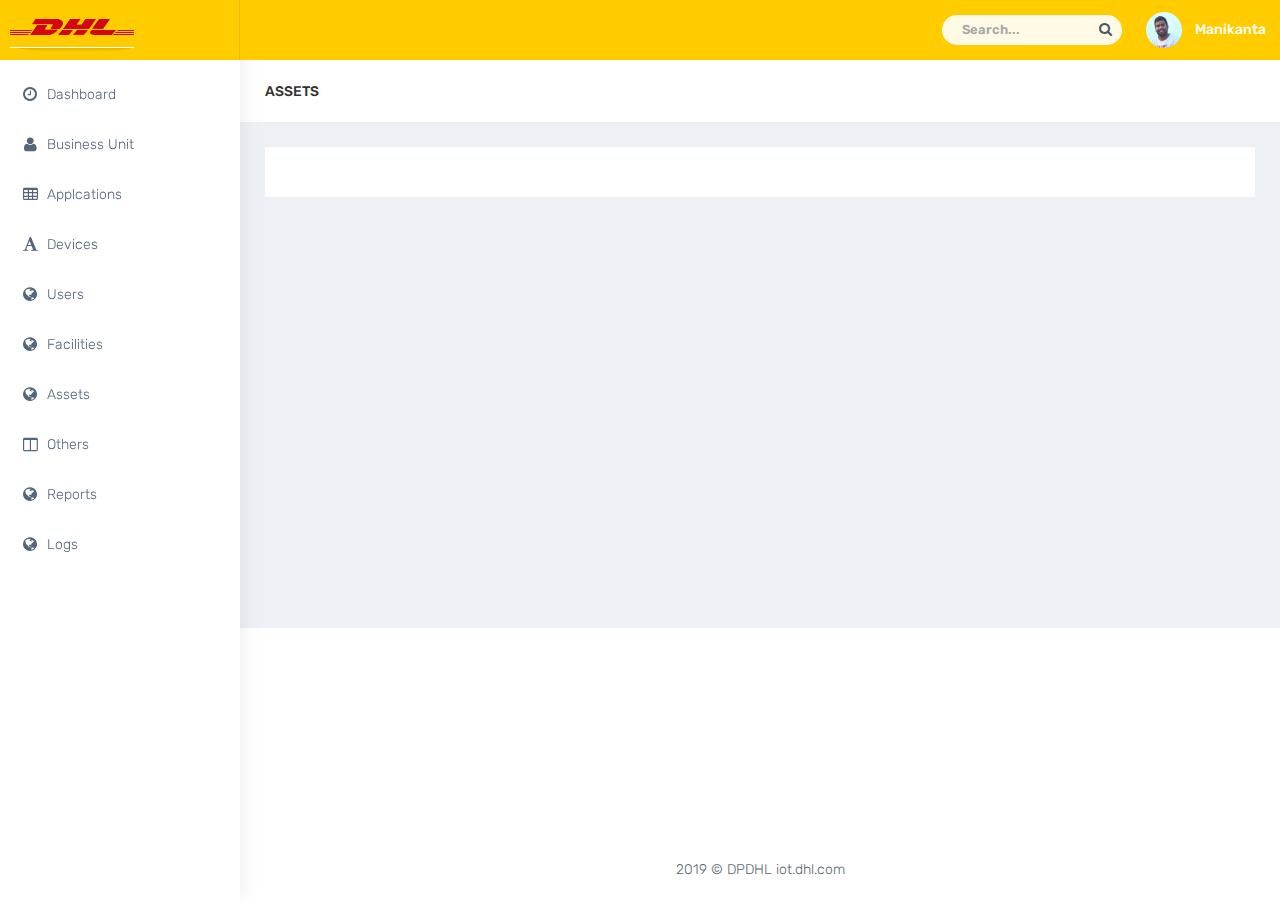
<file: assets.html>
<!DOCTYPE html>
<html lang="en">

<head>
    <meta charset="utf-8">
    <meta http-equiv="X-UA-Compatible" content="IE=edge">
    <meta name="viewport" content="width=device-width, initial-scale=1">
    <meta name="description" content="">
    <meta name="author" content="">
    <link rel="icon" type="image/png" sizes="16x16" href="../plugins/images/favicon.png">
    <title>DPDHL</title>
    <!-- Bootstrap Core CSS -->
    <link href="bootstrap/dist/css/bootstrap.min.css" rel="stylesheet">
    <!-- Menu CSS -->
    <link href="css/sidebar-nav.min.css" rel="stylesheet">
    <!-- toast CSS -->
    <link href="css/jquery.toast.css" rel="stylesheet">
    <!-- morris CSS -->
    <link href="css/morris.css" rel="stylesheet">
    <!-- chartist CSS -->
    <link href="css/chartist.min.css" rel="stylesheet">
    <link href="css/chartist-plugin-tooltip.css" rel="stylesheet">
    <!-- animation CSS -->
    <link href="css/animate.css" rel="stylesheet">
    <!-- Custom CSS -->
    <link href="css/style.css" rel="stylesheet">
    <!-- color CSS -->
    <link href="css/colors/default.css" id="theme" rel="stylesheet">
    <!-- HTML5 Shim and Respond.js IE8 support of HTML5 elements and media queries -->
    <!-- WARNING: Respond.js doesn't work if you view the page via file:// -->
    <!--[if lt IE 9]>
    <script src="https://oss.maxcdn.com/libs/html5shiv/3.7.0/html5shiv.js"></script>
    <script src="https://oss.maxcdn.com/libs/respond.js/1.4.2/respond.min.js"></script>
<![endif]-->
</head>

<body class="fix-header">
    <!-- ============================================================== -->
    <!-- Wrapper -->
    <!-- ============================================================== -->
    <div id="wrapper">
        <!-- ============================================================== -->
        <!-- Topbar header - style you can find in pages.scss -->
        <!-- ============================================================== -->
        <nav class="navbar navbar-default navbar-static-top m-b-0">
            <div class="navbar-header">
                <div class="top-left-part">
                    <!-- Logo -->
                    <a class="logo" href="dashboard.html">
                      <b>
                        <!--This is dark logo icon--><img src="images/dhl_logo.png" alt="home" class="dark-logo" /><!--This is light logo icon--><img src="images/dhl_logo.png" alt="home" class="light-logo" />
                     </b>
                    </a>
                </div>
                <!-- /Logo -->
                <ul class="nav navbar-top-links navbar-right pull-right">
                    <li>
                        <form role="search" class="app-search hidden-sm hidden-xs m-r-10">
                            <input type="text" placeholder="Search..." class="form-control"> <a href=""><i class="fa fa-search"></i></a> </form>
                    </li>
                    <li>
                        <a class="profile-pic" href="#"> <img src="images/mani.jpg" alt="user-img" width="36" class="img-circle"><b class="hidden-xs"> Manikanta </b></a>
                    </li>
                </ul>
            </div>
            <!-- /.navbar-header -->
            <!-- /.navbar-top-links -->
            <!-- /.navbar-static-side -->
        </nav>
        <!-- End Top Navigation -->
        <!-- ============================================================== -->
        <!-- Left Sidebar - style you can find in sidebar.scss  -->
        <!-- ============================================================== -->
        <div class="navbar-default sidebar" role="navigation">
            <div class="sidebar-nav slimscrollsidebar">
                <div class="sidebar-head">
                    <h3><span class="fa-fw open-close"><i class="ti-close ti-menu"></i></span> <span class="hide-menu">Navigation</span></h3>
                </div>
                <ul class="nav" id="side-menu">
                    <li style="padding: 70px 0 0;">
                        <a href="dashboard.html" class="waves-effect"><i class="fa fa-clock-o fa-fw" aria-hidden="true"></i>Dashboard</a>
                    </li>
                    <li>
                        <a href="bu.html" class="waves-effect"><i class="fa fa-user fa-fw" aria-hidden="true"></i>Business Unit</a>
                    </li>
                    <li>
                        <a href="app.html" class="waves-effect"><i class="fa fa-table fa-fw" aria-hidden="true"></i>Applcations</a>
                    </li>
                    <li>
                        <a href="devices.html" class="waves-effect"><i class="fa fa-font fa-fw" aria-hidden="true"></i>Devices</a>
                    </li>
                    <li>
                        <a href="users.html" class="waves-effect"><i class="fa fa-globe fa-fw" aria-hidden="true"></i>Users</a>
                    </li>
                    <li>
                        <a href="facilities.html" class="waves-effect"><i class="fa fa-globe fa-fw" aria-hidden="true"></i>Facilities</a>
                    </li>
                    <li>
                        <a href="assets.html" class="waves-effect"><i class="fa fa-globe fa-fw" aria-hidden="true"></i>Assets</a>
                    </li>
                    <li>
                        <a href="blank.html" class="waves-effect"><i class="fa fa-columns fa-fw" aria-hidden="true"></i>Others</a>
                    </li>
                    <li>
                        <a href="reports.html" class="waves-effect"><i class="fa fa-globe fa-fw" aria-hidden="true"></i>Reports</a>
                    </li>
                    <li>
                        <a href="logs.html" class="waves-effect"><i class="fa fa-globe fa-fw" aria-hidden="true"></i>Logs</a>
                    </li>
                </ul>
            </div>
            
        </div>
        <!-- ============================================================== -->
        <!-- End Left Sidebar -->
        <!-- ============================================================== -->
        <!-- ============================================================== -->
        <!-- Page Content -->
        <!-- ============================================================== -->
        <div id="page-wrapper">
            <div class="container-fluid">
                <div class="row bg-title">
                    <div class="col-lg-3 col-md-4 col-sm-4 col-xs-12">
                        <h4 class="page-title">Assets</h4> </div>
                    <!-- /.col-lg-12 -->
                </div>
                <!-- /.row -->
                <!--row -->
                <!-- /.row -->
                <!-- ============================================================== -->
                <!-- table -->
                <!-- ============================================================== -->
                <div class="row">
                    <div class="col-md-12 col-lg-12 col-sm-12">
                        <div class="white-box">
                            <div class="table-responsive">

                            </div>
                        </div>
                    </div>
                </div>
                <!-- ============================================================== -->
                <!-- chat-listing & recent comments -->
                <!-- ============================================================== -->

            </div>
            <!-- /.container-fluid -->
            <footer class="footer text-center"> 2019 &copy; DPDHL iot.dhl.com </footer>
        </div>
        <!-- ============================================================== -->
        <!-- End Page Content -->
        <!-- ============================================================== -->
    </div>
    <!-- ============================================================== -->
    <!-- End Wrapper -->
    <!-- ============================================================== -->
    <!-- ============================================================== -->

</body>

</html>
</file>
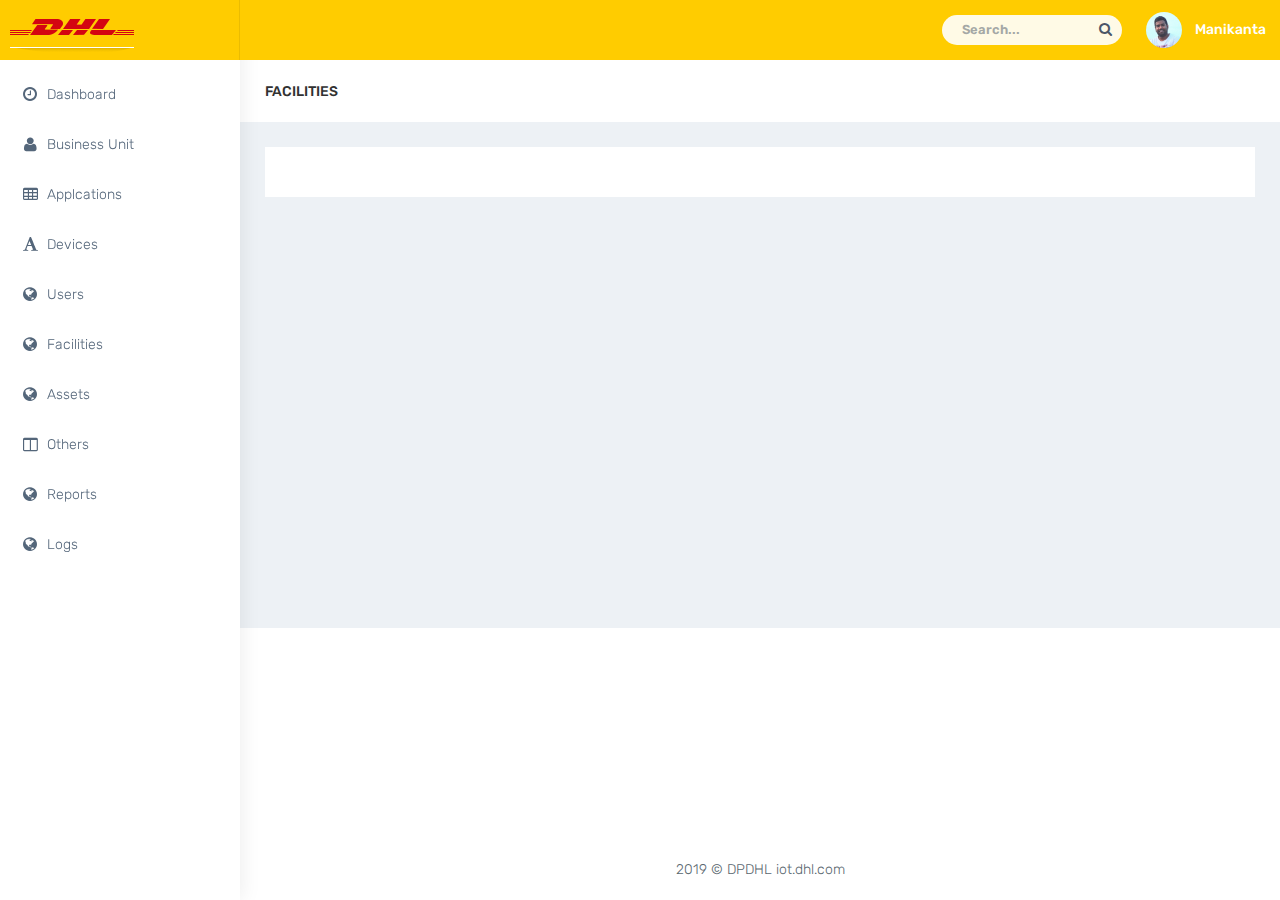
<file: facilities.html>
<!DOCTYPE html>
<html lang="en">

<head>
    <meta charset="utf-8">
    <meta http-equiv="X-UA-Compatible" content="IE=edge">
    <meta name="viewport" content="width=device-width, initial-scale=1">
    <meta name="description" content="">
    <meta name="author" content="">
    <link rel="icon" type="image/png" sizes="16x16" href="../plugins/images/favicon.png">
    <title>DPDHL</title>
    <!-- Bootstrap Core CSS -->
    <link href="bootstrap/dist/css/bootstrap.min.css" rel="stylesheet">
    <!-- Menu CSS -->
    <link href="css/sidebar-nav.min.css" rel="stylesheet">
    <!-- toast CSS -->
    <link href="css/jquery.toast.css" rel="stylesheet">
    <!-- morris CSS -->
    <link href="css/morris.css" rel="stylesheet">
    <!-- chartist CSS -->
    <link href="css/chartist.min.css" rel="stylesheet">
    <link href="css/chartist-plugin-tooltip.css" rel="stylesheet">
    <!-- animation CSS -->
    <link href="css/animate.css" rel="stylesheet">
    <!-- Custom CSS -->
    <link href="css/style.css" rel="stylesheet">
    <!-- color CSS -->
    <link href="css/colors/default.css" id="theme" rel="stylesheet">
    <!-- HTML5 Shim and Respond.js IE8 support of HTML5 elements and media queries -->
    <!-- WARNING: Respond.js doesn't work if you view the page via file:// -->
    <!--[if lt IE 9]>
    <script src="https://oss.maxcdn.com/libs/html5shiv/3.7.0/html5shiv.js"></script>
    <script src="https://oss.maxcdn.com/libs/respond.js/1.4.2/respond.min.js"></script>
<![endif]-->
</head>

<body class="fix-header">
    <!-- ============================================================== -->
    <!-- Wrapper -->
    <!-- ============================================================== -->
    <div id="wrapper">
        <!-- ============================================================== -->
        <!-- Topbar header - style you can find in pages.scss -->
        <!-- ============================================================== -->
        <nav class="navbar navbar-default navbar-static-top m-b-0">
            <div class="navbar-header">
                <div class="top-left-part">
                    <!-- Logo -->
                    <a class="logo" href="dashboard.html">
                      <b>
                        <!--This is dark logo icon--><img src="images/dhl_logo.png" alt="home" class="dark-logo" /><!--This is light logo icon--><img src="images/dhl_logo.png" alt="home" class="light-logo" />
                     </b>
                    </a>
                </div>
                <!-- /Logo -->
                <ul class="nav navbar-top-links navbar-right pull-right">
                    <li>
                        <form role="search" class="app-search hidden-sm hidden-xs m-r-10">
                            <input type="text" placeholder="Search..." class="form-control"> <a href=""><i class="fa fa-search"></i></a> </form>
                    </li>
                    <li>
                        <a class="profile-pic" href="#"> <img src="images/mani.jpg" alt="user-img" width="36" class="img-circle"><b class="hidden-xs"> Manikanta </b></a>
                    </li>
                </ul>
            </div>
            <!-- /.navbar-header -->
            <!-- /.navbar-top-links -->
            <!-- /.navbar-static-side -->
        </nav>
        <!-- End Top Navigation -->
        <!-- ============================================================== -->
        <!-- Left Sidebar - style you can find in sidebar.scss  -->
        <!-- ============================================================== -->
        <div class="navbar-default sidebar" role="navigation">
            <div class="sidebar-nav slimscrollsidebar">
                <div class="sidebar-head">
                    <h3><span class="fa-fw open-close"><i class="ti-close ti-menu"></i></span> <span class="hide-menu">Navigation</span></h3>
                </div>
                <ul class="nav" id="side-menu">
                    <li style="padding: 70px 0 0;">
                        <a href="dashboard.html" class="waves-effect"><i class="fa fa-clock-o fa-fw" aria-hidden="true"></i>Dashboard</a>
                    </li>
                    <li>
                        <a href="bu.html" class="waves-effect"><i class="fa fa-user fa-fw" aria-hidden="true"></i>Business Unit</a>
                    </li>
                    <li>
                        <a href="app.html" class="waves-effect"><i class="fa fa-table fa-fw" aria-hidden="true"></i>Applcations</a>
                    </li>
                    <li>
                        <a href="devices.html" class="waves-effect"><i class="fa fa-font fa-fw" aria-hidden="true"></i>Devices</a>
                    </li>
                    <li>
                        <a href="users.html" class="waves-effect"><i class="fa fa-globe fa-fw" aria-hidden="true"></i>Users</a>
                    </li>
                    <li>
                        <a href="facilities.html" class="waves-effect"><i class="fa fa-globe fa-fw" aria-hidden="true"></i>Facilities</a>
                    </li>
                    <li>
                        <a href="assets.html" class="waves-effect"><i class="fa fa-globe fa-fw" aria-hidden="true"></i>Assets</a>
                    </li>
                    <li>
                        <a href="blank.html" class="waves-effect"><i class="fa fa-columns fa-fw" aria-hidden="true"></i>Others</a>
                    </li>
                    <li>
                        <a href="reports.html" class="waves-effect"><i class="fa fa-globe fa-fw" aria-hidden="true"></i>Reports</a>
                    </li>
                    <li>
                        <a href="logs.html" class="waves-effect"><i class="fa fa-globe fa-fw" aria-hidden="true"></i>Logs</a>
                    </li>
                </ul>
            </div>
            
        </div>
        <!-- ============================================================== -->
        <!-- End Left Sidebar -->
        <!-- ============================================================== -->
        <!-- ============================================================== -->
        <!-- Page Content -->
        <!-- ============================================================== -->
        <div id="page-wrapper">
            <div class="container-fluid">
                <div class="row bg-title">
                    <div class="col-lg-3 col-md-4 col-sm-4 col-xs-12">
                        <h4 class="page-title">Facilities</h4> </div>
                    <!-- /.col-lg-12 -->
                </div>
                <!-- /.row -->
                <!--row -->
                <!-- /.row -->
                <!-- ============================================================== -->
                <!-- table -->
                <!-- ============================================================== -->
                <div class="row">
                    <div class="col-md-12 col-lg-12 col-sm-12">
                        <div class="white-box">
                            <div class="table-responsive">

                            </div>
                        </div>
                    </div>
                </div>
                <!-- ============================================================== -->
                <!-- chat-listing & recent comments -->
                <!-- ============================================================== -->

            </div>
            <!-- /.container-fluid -->
            <footer class="footer text-center"> 2019 &copy; DPDHL iot.dhl.com </footer>
        </div>
        <!-- ============================================================== -->
        <!-- End Page Content -->
        <!-- ============================================================== -->
    </div>
    <!-- ============================================================== -->
    <!-- End Wrapper -->
    <!-- ============================================================== -->
    <!-- ============================================================== -->

</body>

</html>
</file>
<file: css/morris.css>
.morris-hover {
	position:absolute;
	z-index:1;
}

.morris-hover.morris-default-style .morris-hover-row-label {
	font-weight:bold;
	margin:0.25em 0
}
.morris-hover.morris-default-style .morris-hover-point {
	white-space:nowrap;
	margin:0.1em 0
}
.morris-hover.morris-default-style {
    border-radius: 2px;
    padding: 10px 12px;
    color: #666;
    background:rgba(0, 0, 0, 0.7);
    border: none;
    color: #fff!important ;
}
 .morris-hover-point {
      color: rgba(257, 257, 257, 0.8)!important ;
   }
</file>
<file: css/chartist-plugin-tooltip.css>
.chartist-tooltip {
  position: absolute;
  display: inline-block;
  opacity: 0;
  min-width: 50px;
  padding: 5px 10px;
  border-radius: 5px;
  background: #313131;
  color: #fff;
  font-weight: 500;
  text-align: center;
  pointer-events: none;
  z-index: 1;
  -webkit-transition: opacity .2s linear;
  -moz-transition: opacity .2s linear;
  -o-transition: opacity .2s linear;
  transition: opacity .2s linear; }

/*.chartist-tooltip:before {
    content: "";
    position: absolute;
    top: 100%;
    left: 50%;
    width: 0;
    height: 0;
    margin-left: -5px;
    border: 5px solid transparent;
    border-top-color: #313131; }
*/
.chartist-tooltip.tooltip-show {
    opacity: 1; }

.ct-area, .ct-line {
  pointer-events: none; }

/*# sourceMappingURL=chartist-plugin-tooltip.css.map */
</file>
<file: css/style.css>
@import url(https://fonts.googleapis.com/css?family=Rubik:300,400,500,700,900);@import "spinners.css";.preloader{width:100%;height:100%;top:0;position:fixed;z-index:99999;background:#fff}.preloader .cssload-speeding-wheel{position:absolute;top:calc(50% - 3.5px);left:calc(50% - 3.5px)}*{outline:0!important}body{background:#2f323e;font-family:Rubik,sans-serif;margin:0;overflow-x:hidden;color:#313131;font-weight:300}html{position:relative;min-height:100%;background:#fff}h1,h2,h3,h4,h5,h6{color:#313131;font-family:Rubik,sans-serif;margin:10px 0;font-weight:300}h1{line-height:48px;font-size:36px}h2{line-height:36px;font-size:24px}h3{line-height:30px;font-size:21px}h4{line-height:22px;font-size:18px}h5{font-size:16px;font-size:14px}.dn{display:none}.db{display:block}.light_op_text{color:rgba(255,255,255,.5)}blockquote{border-left:5px solid #2cabe3!important;border:1px solid rgba(120,130,140,.13)}p{line-height:1.6}b{font-weight:500}a:active,a:focus,a:hover{outline:0;text-decoration:none}.clear{clear:both}.font-12{font-size:12px}hr{border-color:rgba(120,130,140,.13)}.b-t{border-top:1px solid rgba(120,130,140,.13)}.b-b{border-bottom:1px solid rgba(120,130,140,.13)}.b-l{border-left:1px solid rgba(120,130,140,.13)}.b-r{border-right:1px solid rgba(120,130,140,.13)}.b-all{border:1px solid rgba(120,130,140,.13)}.b-none{border:0!important}.max-height{height:310px;overflow:auto}.p-0{padding:0!important}.p-10{padding:10px!important}.p-20{padding:20px!important}.p-30{padding:30px!important}.p-l-0{padding-left:0!important}.p-l-10{padding-left:10px!important}.p-l-20{padding-left:20px!important}.p-l-30{padding-left:30px!important}.p-r-0{padding-right:0!important}.p-r-10{padding-right:10px!important}.p-r-20{padding-right:20px!important}.p-r-30{padding-right:30px!important}.p-r-40{padding-right:40px!important}.p-t-0{padding-top:0!important}.p-t-10{padding-top:10px!important}.p-t-20{padding-top:20px!important}.p-t-30{padding-top:30px!important}.p-b-0{padding-bottom:0!important}.p-b-10{padding-bottom:10px!important}.p-b-20{padding-bottom:20px!important}.p-b-30{padding-bottom:30px!important}.p-b-40{padding-bottom:40px!important}.m-0{margin:0!important}.m-l-5{margin-left:5px!important}.m-l-10{margin-left:10px!important}.m-l-15{margin-left:15px!important}.m-l-20{margin-left:20px!important}.m-l-30{margin-left:30px!important}.m-l-40{margin-left:40px!important}.m-r-5{margin-right:5px!important}.m-r-10{margin-right:10px!important}.m-r-15{margin-right:15px!important}.m-r-20{margin-right:20px!important}.m-r-30{margin-right:30px!important}.m-r-40{margin-right:40px!important}.m-t-5{margin-top:5px!important}.m-t-0{margin-top:0!important}.m-t-10{margin-top:10px!important}.m-t-15{margin-top:15px!important}.m-t-20{margin-top:20px!important}.m-t-30{margin-top:30px!important}.m-t-40{margin-top:40px!important}.m-b-0{margin-bottom:0!important}.m-b-5{margin-bottom:5px!important}.m-b-10{margin-bottom:10px!important}.m-b-15{margin-bottom:15px!important}.m-b-20{margin-bottom:20px!important}.m-b-30{margin-bottom:30px!important}.m-b-40{margin-bottom:40px!important}.vt{vertical-align:top}.vb{vertical-align:bottom}.font-bold{font-weight:700}.font-medium{font-weight:500}.font-normal{font-weight:400}.font-light{font-weight:300}.pull-in{margin-left:-15px;margin-right:-15px}.b-0{border:none!important}.vertical-middle,.vm{vertical-align:middle}.mdi{font-size:17px}.bx-shadow{-moz-box-shadow:0 1px 2px 0 rgba(0,0,0,.1);-webkit-box-shadow:0 1px 2px 0 rgba(0,0,0,.1);box-shadow:0 1px 2px 0 rgba(0,0,0,.1)}.mx-box{max-height:380px;min-height:380px}.thumb-sm{height:32px;width:32px}.thumb-md{height:48px;width:48px}.thumb-lg{height:88px;width:88px}.txt-oflo{text-overflow:ellipsis;overflow:hidden;white-space:nowrap}.di{display:inline-block}.get-code{color:#263238;cursor:pointer;border-radius:100%;background:#fff;padding:4px 5px;font-size:10px;margin:0 5px;vertical-align:middle}.badge{text-transform:uppercase;font-weight:600;padding:3px 5px;font-size:12px;margin-top:1px;background-color:#fb4}.badge-xs{font-size:9px}.badge-sm,.badge-xs{-webkit-transform:translate(0,-2px);-ms-transform:translate(0,-2px);-o-transform:translate(0,-2px);transform:translate(0,-2px)}.badge-success{background-color:#7ace4c}.badge-info{background-color:#41b3f9}.badge-warning{background-color:#fb4}.badge-danger{background-color:#f33155}.badge-purple{background-color:#707cd2}.badge-red{background-color:#f33155}.badge-inverse{background-color:#4c5667}.notify{position:relative;margin-top:-30px}.notify .heartbit{position:absolute;top:-20px;right:-16px;height:25px;width:25px;z-index:10;border:5px solid #f33155;border-radius:70px;-moz-animation:heartbit 1s ease-out;-moz-animation-iteration-count:infinite;-o-animation:heartbit 1s ease-out;-o-animation-iteration-count:infinite;-webkit-animation:heartbit 1s ease-out;-webkit-animation-iteration-count:infinite;animation-iteration-count:infinite}.notify .point{width:6px;height:6px;-webkit-border-radius:30px;-moz-border-radius:30px;border-radius:30px;background-color:#f33155;position:absolute;right:-6px;top:-10px}@-moz-keyframes heartbit{0%{-moz-transform:scale(0);opacity:0}25%{-moz-transform:scale(.1);opacity:.1}50%{-moz-transform:scale(.5);opacity:.3}75%{-moz-transform:scale(.8);opacity:.5}100%{-moz-transform:scale(1);opacity:0}}@-webkit-keyframes heartbit{0%{-webkit-transform:scale(0);opacity:0}25%{-webkit-transform:scale(.1);opacity:.1}50%{-webkit-transform:scale(.5);opacity:.3}75%{-webkit-transform:scale(.8);opacity:.5}100%{-webkit-transform:scale(1);opacity:0}}.text-white{color:#fff}.text-danger{color:#f33155}.text-muted{color:#8d9ea7}.text-warning{color:#fb4}.text-success{color:#7ace4c}.text-info{color:#41b3f9}.text-inverse{color:#4c5667}.text-blue{color:#02bec9}.text-purple{color:#707cd2}.text-primary{color:#7460ee}.text-megna{color:#01c0c8}.text-dark{color:#313131!important}.fw-500{font-weight:500}.bg-primary{background-color:#7460ee!important}.bg-success{background-color:#7ace4c!important}.bg-info{background-color:#41b3f9!important}.bg-warning{background-color:#fb4!important}.bg-danger,.bg-theme-alt{background-color:#f33155!important}.bg-theme{background-color:#2cabe3!important}.bg-theme-dark{background-color:#4f5467!important}.bg-inverse{background-color:#4c5667!important}.bg-purple{background-color:#707cd2!important}.bg-white{background-color:#fff!important}.bg-light{background-color:#e4e7ea!important}.bg-extralight{background-color:#f7fafc!important}.label{letter-spacing:.05em;border-radius:60px;padding:4px 12px 3px;font-weight:500}.label-rouded,.label-rounded{border-radius:60px;padding:4px 12px 3px;font-weight:500}.label-custom{background-color:#01c0c8}.label-success{background-color:#7ace4c}.label-info{background-color:#41b3f9}.label-warning{background-color:#fb4}.label-danger{background-color:#f33155}.label-megna{background-color:#01c0c8}.label-primary{background-color:#7460ee}.label-purple{background-color:#707cd2}.label-red{background-color:#f33155}.label-inverse{background-color:#4c5667}.label-white{background-color:#fff}.label-default{background-color:#e4e7ea}.dropdown-menu{border:1px solid rgba(120,130,140,.13);border-radius:0;box-shadow:0 3px 12px rgba(0,0,0,.05)!important;-webkit-box-shadow:0!important;-moz-box-shadow:0!important;padding-bottom:8px;margin-top:0}.dropdown-menu>li>a{padding:9px 20px}.dropdown-menu>li>a:focus,.dropdown-menu>li>a:hover{background:#f7fafc}.navbar-top-links .progress{margin-bottom:6px}label{font-weight:500}.btn{border-radius:3px}.form-control{background-color:#fff;border:1px solid #e4e7ea;border-radius:0;box-shadow:4px;color:#565656;height:38px;max-width:100%;padding:7px 12px;transition:all 300ms linear 0s}.form-control:focus{box-shadow:none;border-color:#263238}.input-sm{height:30px;padding:5px 10px;font-size:12px;line-height:1.5}.input-lg{height:44px;padding:5px 10px;font-size:18px}.bootstrap-tagsinput{border:1px solid #e4e7ea;border-radius:0;box-shadow:none;display:block;padding:7px 12px}.bootstrap-touchspin .input-group-btn-vertical>.btn{padding:9px 10px}.bootstrap-touchspin .input-group-btn-vertical .bootstrap-touchspin-down,.bootstrap-touchspin .input-group-btn-vertical .bootstrap-touchspin-up{border-radius:0}.input-group-btn .btn{padding:8px 12px}.form-group,.form-horizontal .form-group{margin-bottom:25px}.list-group-item,.list-group-item:first-child,.list-group-item:last-child{border-radius:0;border-color:rgba(120,130,140,.13)}.list-group-item.active,.list-group-item.active:focus,.list-group-item.active:hover{background:#41b3f9;border-color:#41b3f9}.list-task .list-group-item,.list-task .list-group-item:first-child{border-radius:0;border:0}.list-task .list-group-item:last-child{border-radius:0;border:0}.media{border:1px solid rgba(120,130,140,.13);margin-bottom:10px;padding:15px}.media .media-heading{font-weight:500}.well,pre{background:#fff;border-radius:0}.nav-tabs>li>a{border-radius:0;color:#263238}.nav-tabs>li>a:focus,.nav-tabs>li>a:hover{background:#fff}.modal-content{border-radius:0;box-shadow:0 5px 15px rgba(0,0,0,.1)}.alert{border-radius:0}.carousel-control{width:8%}.carousel-control span{position:absolute;top:50%;z-index:5;display:inline-block;font-size:30px}.popover{border-radius:0;z-index:100}.popover-title{padding:5px 14px}.container-fluid{padding-left:25px;padding-right:25px;padding-bottom:15px}.btn-group-vertical>.btn:first-child:not(:last-child),.btn-group-vertical>.btn:last-child:not(:first-child){border-radius:0}.table-responsive{overflow-y:hidden}.pagination>li:first-child>a,.pagination>li:first-child>span{border-bottom-left-radius:0;border-top-left-radius:0}.pagination>li:last-child>a,.pagination>li:last-child>span{border-bottom-right-radius:0;border-top-right-radius:0}.pagination>li>a,.pagination>li>span{color:#263238}.pagination>li>a:focus,.pagination>li>a:hover,.pagination>li>span:focus,.pagination>li>span:hover{background-color:#e4e7ea}.pagination-split li{margin-left:5px;display:inline-block;float:left}.pagination-split li:first-child{margin-left:0}.pagination-split li a{-moz-border-radius:0;-webkit-border-radius:0;border-radius:0}.pagination>.active>a,.pagination>.active>a:focus,.pagination>.active>a:hover,.pagination>.active>span,.pagination>.active>span:focus,.pagination>.active>span:hover{background-color:#2cabe3;border-color:#2cabe3}.pager li>a,.pager li>span{-moz-border-radius:0;-webkit-border-radius:0;border-radius:0;color:#263238}.table-box{display:table;width:100%}.cell{display:table-cell;vertical-align:middle}.jqstooltip{width:auto!important;height:auto!important}#wrapper{width:100%}#page-wrapper{padding:0 0 60px;min-height:568px;background:#edf1f5}.footer{bottom:0;color:#58666e;left:240px;padding:20px 30px;position:absolute;right:0;background:#fff}.bg-title{background:#fff;overflow:hidden;padding:15px 10px 9px;margin-bottom:25px;margin-left:-25.5px;margin-right:-25.5px}.bg-title h4{text-transform:uppercase;font-size:14px;font-weight:500;margin-top:6px}.bg-title .breadcrumb{background:0 0;margin-bottom:0;float:right;padding:0;margin-top:8px}.bg-title .breadcrumb a{color:rgba(0,0,0,.5)}.bg-title .breadcrumb a:hover{color:#000}.bg-title .breadcrumb .active{color:#2cabe3}.logo b{height:60px;float:left;padding-left:10px;width:auto;line-height:59px;text-align:center}.logo i{color:#fff}.top-left-part{width:240px;float:left;border-right:1px solid rgba(0,0,0,.08)}.top-left-part a{color:#fff;line-height:59px;font-size:18px;padding-left:10px;text-transform:uppercase}.top-left-part .light-logo{display:none}.navbar-header{width:100%;background:#3c4451;border:0}.navbar-default{border:0}.navbar-top-links{margin-right:0}.navbar-top-links .badge{position:absolute;right:6px;top:15px}.navbar-top-links>li{float:left}.navbar-top-links>li>a{color:#fff;padding:0 14px;line-height:60px;min-height:60px}.navbar-top-links>li>a:hover{background:rgba(0,0,0,.1)}.navbar-top-links>li>a:focus{background:rgba(0,0,0,0)}.nav .open>a,.nav .open>a:focus,.nav .open>a:hover{background:rgba(255,255,255,.2)}.navbar-top-links .dropdown-menu li{display:block}.navbar-top-links .dropdown-menu li:last-child{margin-right:0}.navbar-top-links .dropdown-menu li a div{white-space:normal}.navbar-top-links .dropdown-alerts,.navbar-top-links .dropdown-messages,.navbar-top-links .dropdown-tasks{width:310px;min-width:0}.navbar-top-links .dropdown-user{right:0;left:auto;width:280px}.navbar-top-links .dropdown-user .dw-user-box{padding:15px}.navbar-top-links .dropdown-user .dw-user-box .u-img{width:80px;display:inline-block;vertical-align:top}.navbar-top-links .dropdown-user .dw-user-box .u-img img{width:100%;border-radius:5px}.navbar-top-links .dropdown-user .dw-user-box .u-text{display:inline-block;padding-left:10px}.navbar-top-links .dropdown-user .dw-user-box .u-text h4{margin:0}.navbar-top-links .dropdown-user .dw-user-box .u-text p{margin-bottom:3px}.navbar-header .navbar-toggle{float:none;padding:0 15px;line-height:60px;border:0;color:rgba(255,255,255,.5);margin:0;display:inline-block;border-radius:0}.navbar-header .navbar-toggle:focus,.navbar-header .navbar-toggle:hover{background:rgba(0,0,0,.3);color:#fff}.app-search{position:relative;margin:0}.app-search a{position:absolute;top:20px;right:10px;color:#4c5667}.app-search .form-control,.app-search .form-control:focus{border:none;font-size:13px;color:#4c5667;padding-left:20px;padding-right:40px;background:rgba(255,255,255,.9);box-shadow:none;height:30px;font-weight:600;width:180px;display:inline-block;line-height:30px;margin-top:15px;border-radius:40px;transition:.5s ease-out}.app-search .form-control::-moz-placeholder{color:#4c5667;opacity:.5}.app-search .form-control::-webkit-input-placeholder{color:#4c5667;opacity:.5}.app-search .form-control::-ms-placeholder{color:#4c5667;opacity:.5}.nav-small-cap{color:#a6afbb;cursor:default;font-weight:500;text-transform:uppercase;font-size:13px;letter-spacing:.035em;padding:12px 15px!important;pointer-events:none;margin:20px 0 0 -15px}.profile-pic{padding:0 20px;line-height:50px}.profile-pic img{margin-right:10px}.drop-title{border-bottom:1px solid rgba(0,0,0,.1);color:#263238;font-size:15px;font-weight:600;padding:11px 20px 15px}.btn-outline{color:inherit;background-color:transparent;transition:all .5s}.btn-rounded{border-radius:60px}.btn-custom,.btn-custom.disabled{background:#2cabe3;border:1px solid #2cabe3;color:#fff}.btn-custom.disabled.focus,.btn-custom.disabled:focus,.btn-custom.disabled:hover,.btn-custom.focus,.btn-custom:focus,.btn-custom:hover{background:#2cabe3;opacity:.8;color:#fff;border:1px solid #2cabe3}.btn-primary,.btn-primary.disabled{background:#7460ee;border:1px solid #7460ee}.btn-primary.disabled.focus,.btn-primary.disabled:focus,.btn-primary.disabled:hover,.btn-primary.focus,.btn-primary:focus,.btn-primary:hover{background:#7460ee;opacity:.8;border:1px solid #7460ee}.btn-success,.btn-success.disabled{background:#7ace4c;border:1px solid #7ace4c}.btn-success.disabled.focus,.btn-success.disabled:focus,.btn-success.disabled:hover,.btn-success.focus,.btn-success:focus,.btn-success:hover{background:#7ace4c;opacity:.8;border:1px solid #7ace4c}.btn-info,.btn-info.disabled{background:#41b3f9;border:1px solid #41b3f9}.btn-info.disabled.focus,.btn-info.disabled:focus,.btn-info.disabled:hover,.btn-info.focus,.btn-info:focus,.btn-info:hover{background:#41b3f9;opacity:.8;border:1px solid #41b3f9}.btn-warning,.btn-warning.disabled{background:#fb4;border:1px solid #fb4}.btn-warning.disabled.focus,.btn-warning.disabled:focus,.btn-warning.disabled:hover,.btn-warning.focus,.btn-warning:focus,.btn-warning:hover{background:#fb4;opacity:.8;border:1px solid #fb4}.btn-danger,.btn-danger.disabled{background:#f33155;border:1px solid #f33155}.btn-danger.disabled.focus,.btn-danger.disabled:focus,.btn-danger.disabled:hover,.btn-danger.focus,.btn-danger:focus,.btn-danger:hover{background:#f33155;opacity:.8;border:1px solid #f33155}.btn-default,.btn-default.disabled{background:#e4e7ea;border:1px solid #e4e7ea}.btn-default.disabled.focus,.btn-default.disabled:focus,.btn-default.disabled:hover,.btn-default.focus,.btn-default:focus,.btn-default:hover{opacity:.8;border:1px solid #e4e7ea;background:#e4e7ea}.btn-default.btn-outline{background-color:#fff}.btn-default.btn-outline.focus,.btn-default.btn-outline:focus,.btn-default.btn-outline:hover{background:#e4e7ea}.btn-primary.btn-outline{color:#7460ee;background-color:#fff}.btn-primary.btn-outline.focus,.btn-primary.btn-outline:focus,.btn-primary.btn-outline:hover{background:#7460ee;color:#fff}.btn-success.btn-outline{color:#7ace4c;background-color:transparent}.btn-success.btn-outline.focus,.btn-success.btn-outline:focus,.btn-success.btn-outline:hover{background:#7ace4c;color:#fff}.btn-info.btn-outline{color:#41b3f9;background-color:transparent}.btn-info.btn-outline.focus,.btn-info.btn-outline:focus,.btn-info.btn-outline:hover{background:#41b3f9;color:#fff}.btn-warning.btn-outline{color:#fb4;background-color:transparent}.btn-warning.btn-outline.focus,.btn-warning.btn-outline:focus,.btn-warning.btn-outline:hover{background:#fb4;color:#fff}.btn-danger.btn-outline{color:#f33155;background-color:transparent}.btn-danger.btn-outline.focus,.btn-danger.btn-outline:focus,.btn-danger.btn-outline:hover{background:#f33155;color:#fff}.button-box .btn{margin:0 8px 8px 0}.btn-danger.btn-outline:hover,.btn-info.btn-outline:hover,.btn-primary.btn-outline:hover,.btn-success.btn-outline:hover,.btn-warning.btn-outline:hover{color:#fff}.btn-label{background:rgba(0,0,0,.05);display:inline-block;margin:-6px 12px -6px -14px;padding:7px 15px}.btn-facebook{color:#fff!important;background-color:#3b5998!important}.btn-twitter{color:#fff!important;background-color:#55acee!important}.btn-linkedin{color:#fff!important;background-color:#007bb6!important}.btn-dribbble{color:#fff!important;background-color:#ea4c89!important}.btn-googleplus{color:#fff!important;background-color:#dd4b39!important}.btn-instagram{color:#fff!important;background-color:#3f729b!important}.btn-pinterest{color:#fff!important;background-color:#cb2027!important}.btn-dropbox{color:#fff!important;background-color:#007ee5!important}.btn-flickr{color:#fff!important;background-color:#ff0084!important}.btn-tumblr{color:#fff!important;background-color:#32506d!important}.btn-skype{color:#fff!important;background-color:#00aff0!important}.btn-youtube{color:#fff!important;background-color:#b00!important}.btn-github{color:#fff!important;background-color:#171515!important}.btn-primary.active.focus,.btn-primary.active:focus,.btn-primary.active:hover,.btn-primary.focus,.btn-primary.focus:active,.btn-primary:active:focus,.btn-primary:active:hover,.btn-primary:focus,.open>.dropdown-toggle.btn-primary.focus,.open>.dropdown-toggle.btn-primary:focus,.open>.dropdown-toggle.btn-primary:hover{background-color:#7460ee;border:1px solid #7460ee}.btn-success.active.focus,.btn-success.active:focus,.btn-success.active:hover,.btn-success.focus,.btn-success.focus:active,.btn-success:active:focus,.btn-success:active:hover,.btn-success:focus,.open>.dropdown-toggle.btn-success.focus,.open>.dropdown-toggle.btn-success:focus,.open>.dropdown-toggle.btn-success:hover{background-color:#7ace4c;border:1px solid #7ace4c}.btn-info.active.focus,.btn-info.active:focus,.btn-info.active:hover,.btn-info.focus,.btn-info.focus:active,.btn-info:active:focus,.btn-info:active:hover,.btn-info:focus,.open>.dropdown-toggle.btn-info.focus,.open>.dropdown-toggle.btn-info:focus,.open>.dropdown-toggle.btn-info:hover{background-color:#41b3f9;border:1px solid #41b3f9}.btn-warning.active.focus,.btn-warning.active:focus,.btn-warning.active:hover,.btn-warning.focus,.btn-warning.focus:active,.btn-warning:active:focus,.btn-warning:active:hover,.btn-warning:focus,.open>.dropdown-toggle.btn-warning.focus,.open>.dropdown-toggle.btn-warning:focus,.open>.dropdown-toggle.btn-warning:hover{background-color:#fb4;border:1px solid #fb4}.btn-danger.active.focus,.btn-danger.active:focus,.btn-danger.active:hover,.btn-danger.focus,.btn-danger.focus:active,.btn-danger:active:focus,.btn-danger:active:hover,.btn-danger:focus,.open>.dropdown-toggle.btn-danger.focus,.open>.dropdown-toggle.btn-danger:focus,.open>.dropdown-toggle.btn-danger:hover{background-color:#f33155;border:1px solid #f33155}.btn-inverse,.btn-inverse.active,.btn-inverse.focus,.btn-inverse:active,.btn-inverse:focus,.btn-inverse:hover,.open>.dropdown-toggle.btn-inverse{background-color:#4c5667;border:1px solid #4c5667;color:#fff}.chat{margin:0;padding:0;list-style:none}.chat li{margin-bottom:10px;padding-bottom:5px;border-bottom:1px dotted rgba(120,130,140,.13)}.chat li.left .chat-body{margin-left:60px}.chat li.right .chat-body{margin-right:60px}.chat li .chat-body p{margin:0}.chat .glyphicon,.panel .slidedown .glyphicon{margin-right:5px}.chat-panel .panel-body{height:350px;overflow-y:scroll}.login-panel{margin-top:25%}.flot-chart{display:block;height:400px}.flot-chart-content{width:100%;height:100%}table.dataTable thead .sorting,table.dataTable thead .sorting_asc,table.dataTable thead .sorting_asc_disabled,table.dataTable thead .sorting_desc,table.dataTable thead .sorting_desc_disabled{background:0 0}table.dataTable thead .sorting_asc:after{content:"\f0de";float:right;font-family:fontawesome}table.dataTable thead .sorting_desc:after{content:"\f0dd";float:right;font-family:fontawesome}table.dataTable thead .sorting:after{content:"\f0dc";float:right;font-family:fontawesome;color:rgba(50,50,50,.5)}.btn-circle{width:30px;height:30px;padding:6px 0;border-radius:15px;text-align:center;font-size:12px;line-height:1.428571429}.btn-circle.btn-lg{width:50px;height:50px;padding:10px 16px;border-radius:25px;font-size:18px;line-height:1.33}.btn-circle.btn-xl{width:70px;height:70px;padding:10px 16px;border-radius:35px;font-size:24px;line-height:1.33}.show-grid [class^=col-]{padding-top:10px;padding-bottom:10px;border:1px solid rgba(120,130,140,.13);background-color:#f7fafc}.show-grid{margin:15px 0}.huge{font-size:40px}.white-box{background:#fff;padding:25px;margin-bottom:30px}.white-box .box-title{margin:0 0 12px;font-weight:500;text-transform:uppercase;font-size:16px}.panel{border-radius:0;margin-bottom:30px;border:0;box-shadow:none}.panel .panel-heading{border-radius:0;font-weight:500;font-size:16px;padding:20px 25px}.panel .panel-heading .panel-title{font-size:16px;color:#263238}.panel .panel-heading a i{font-size:12px;margin-left:8px}.panel .panel-action{float:right}.panel .panel-action a{opacity:.5}.panel .panel-action a:hover{opacity:1}.panel .panel-body{padding:25px}.panel .panel-body:first-child h3{margin-top:0;font-weight:500;font-family:Rubik,sans-serif;font-size:14px;text-transform:uppercase}.panel .panel-footer{background:#fff;border-radius:0;padding:20px 25px}.panel-green,.panel-success{border-color:#7ace4c}.panel-green .panel-heading,.panel-success .panel-heading{border-color:#7ace4c;color:#fff;background-color:#7ace4c}.panel-green .panel-heading a,.panel-success .panel-heading a{color:#fff}.panel-green .panel-heading a:hover,.panel-success .panel-heading a:hover{color:rgba(255,255,255,.5)}.panel-green a,.panel-success a{color:#7ace4c}.panel-green a:hover,.panel-success a:hover{color:#56a12c}.panel-black,.panel-inverse{border-color:#4c5667}.panel-black .panel-heading,.panel-inverse .panel-heading{border-color:#4c5667;color:#fff;background-color:#4c5667}.panel-black .panel-heading a,.panel-inverse .panel-heading a{color:#fff}.panel-black .panel-heading a:hover,.panel-inverse .panel-heading a:hover{color:rgba(255,255,255,.5)}.panel-black a,.panel-inverse a{color:#4c5667}.panel-black a:hover,.panel-inverse a:hover{color:#2c313b}.panel-darkblue,.panel-primary{border-color:#7460ee}.panel-darkblue .panel-heading,.panel-primary .panel-heading{border-color:#7460ee;color:#fff;background-color:#7460ee}.panel-darkblue .panel-heading a,.panel-primary .panel-heading a{color:#fff}.panel-darkblue .panel-heading a:hover,.panel-primary .panel-heading a:hover{color:rgba(255,255,255,.5)}.panel-darkblue a,.panel-primary a{color:#7460ee}.panel-darkblue a:hover,.panel-primary a:hover{color:#381be7}.panel-blue,.panel-info{border-color:#41b3f9}.panel-blue .panel-heading,.panel-info .panel-heading{border-color:#41b3f9;color:#fff;background-color:#41b3f9}.panel-blue .panel-heading a,.panel-info .panel-heading a{color:#fff}.panel-blue .panel-heading a:hover,.panel-info .panel-heading a:hover{color:rgba(255,255,255,.5)}.panel-blue a,.panel-info a{color:#41b3f9}.panel-blue a:hover,.panel-info a:hover{color:#0791e6}.panel-danger,.panel-red{border-color:#f33155}.panel-danger .panel-heading,.panel-red .panel-heading{border-color:#f33155;color:#fff;background-color:#f33155}.panel-danger .panel-heading a,.panel-red .panel-heading a{color:#fff}.panel-danger .panel-heading a:hover,.panel-red .panel-heading a:hover{color:rgba(255,255,255,.5)}.panel-danger a,.panel-red a{color:#f33155}.panel-danger a:hover,.panel-red a:hover{color:#cc0c2f}.panel-warning,.panel-yellow{border-color:#fb4}.panel-warning .panel-heading,.panel-yellow .panel-heading{border-color:#fb4;color:#fff;background-color:#fb4}.panel-warning .panel-heading a,.panel-yellow .panel-heading a{color:#fff}.panel-warning .panel-heading a:hover,.panel-yellow .panel-heading a:hover{color:rgba(255,255,255,.5)}.panel-warning a,.panel-yellow a{color:#fb4}.panel-warning a:hover,.panel-yellow a:hover{color:#f69d00}.panel-theme,.panel-themecolor{border-color:#2cabe3}.panel-theme .panel-heading,.panel-themecolor .panel-heading{border-color:#2cabe3;color:#fff;background-color:#2cabe3}.panel-theme .panel-heading a,.panel-themecolor .panel-heading a{color:#fff}.panel-theme .panel-heading a:hover,.panel-themecolor .panel-heading a:hover{color:rgba(255,255,255,.5)}.panel-theme a,.panel-themecolor a{color:#2cabe3}.panel-theme a:hover,.panel-themecolor a:hover{color:#177eac}.panel-default,.panel-white{border-color:rgba(120,130,140,.13)}.panel-default .panel-heading,.panel-white .panel-heading{color:#263238;background-color:#fff;border-bottom:1px solid rgba(120,130,140,.13)}.panel-default .panel-body,.panel-white .panel-body{color:#263238}.panel-default .panel-action a,.panel-white .panel-action a{color:#263238;opacity:.5}.panel-default .panel-action a:hover,.panel-white .panel-action a:hover{opacity:1;color:#263238}.panel-default .panel-footer,.panel-white .panel-footer{background:#fff;color:#263238;border-top:1px solid rgba(120,130,140,.13)}.full-panel-info{border-color:#41b3f9}.full-panel-info .panel-heading{border-color:#41b3f9;color:#fff;background-color:#41b3f9;border-bottom:1px solid rgba(120,130,140,.13)}.full-panel-info .panel-body{background:#41b3f9;color:#fff}.full-panel-info .panel-footer{background:#41b3f9;color:#fff;border-top:1px solid rgba(120,130,140,.13)}.full-panel-info a{color:#41b3f9}.full-panel-info a:hover{color:#0791e6}.full-panel-warning{border-color:#fb4}.full-panel-warning .panel-heading{border-color:#fb4;color:#fff;background-color:#fb4;border-bottom:1px solid rgba(120,130,140,.13)}.full-panel-warning .panel-body{background:#fb4;color:#fff}.full-panel-warning .panel-footer{background:#fb4;color:#fff;border-top:1px solid rgba(120,130,140,.13)}.full-panel-warning a{color:#fb4}.full-panel-warning a:hover{color:#f69d00}.full-panel-success{border-color:#7ace4c}.full-panel-success .panel-heading{border-color:#7ace4c;color:#fff;background-color:#7ace4c;border-bottom:1px solid rgba(120,130,140,.13)}.full-panel-success .panel-body{background:#7ace4c;color:#fff}.full-panel-success .panel-footer{background:#7ace4c;color:#fff;border-top:1px solid rgba(120,130,140,.13)}.full-panel-success a{color:#7ace4c}.full-panel-success a:hover{color:#56a12c}.full-panel-purple{border-color:#707cd2}.full-panel-purple .panel-heading{color:#fff;background-color:#707cd2;border-bottom:1px solid rgba(120,130,140,.13)}.full-panel-purple .panel-body{background:#707cd2;color:#fff}.full-panel-purple .panel-footer{background:#707cd2;color:#fff;border-top:1px solid rgba(120,130,140,.13)}.full-panel-purple a{color:#707cd2}.full-panel-purple a:hover{color:#3b4abb}.full-panel-danger{border-color:#f33155}.full-panel-danger .panel-heading{border-color:#f33155;color:#fff;background-color:#f33155;border-bottom:1px solid rgba(120,130,140,.13)}.full-panel-danger .panel-body{background:#f33155;color:#fff}.full-panel-danger .panel-footer{background:#f33155;color:#fff;border-top:1px solid rgba(120,130,140,.13)}.full-panel-danger a{color:#f33155}.full-panel-danger a:hover{color:#cc0c2f}.full-panel-inverse{border-color:#4c5667}.full-panel-inverse .panel-heading{border-color:#4c5667;color:#fff;background-color:#4c5667;border-bottom:1px solid rgba(120,130,140,.13)}.full-panel-inverse .panel-body{background:#4c5667;color:#fff}.full-panel-inverse .panel-footer{background:#4c5667;color:#fff;border-top:1px solid rgba(120,130,140,.13)}.full-panel-inverse a{color:#4c5667}.full-panel-inverse a:hover{color:#2c313b}.full-panel-default{border-color:rgba(120,130,140,.13)}.full-panel-default .panel-heading{color:#263238;background-color:#fff;border-bottom:1px solid rgba(120,130,140,.13)}.full-panel-default .panel-body{color:#263238}.full-panel-default .panel-footer{background:#fff;color:#263238;border-top:1px solid rgba(120,130,140,.13)}.full-panel-default a{color:#263238}.full-panel-default a:hover{color:#2c313b}.panel-opcl{float:right}.panel-opcl i{margin-left:8px;font-size:10px;cursor:pointer}.fa-fw{width:20px!important;display:inline-block!important;text-align:left!important}.waves-effect{position:relative;cursor:pointer;display:inline-block;overflow:hidden;-webkit-user-select:none;-moz-user-select:none;-ms-user-select:none;user-select:none;-webkit-tap-highlight-color:transparent}.waves-effect .waves-ripple{position:absolute;border-radius:50%;width:20px;height:20px;margin-top:-10px;margin-left:-10px;opacity:0;background:rgba(0,0,0,.08);-webkit-transition:all .5s ease-out;-moz-transition:all .5s ease-out;-o-transition:all .5s ease-out;transition:all .5s ease-out;-webkit-transition-property:-webkit-transform,opacity;-moz-transition-property:-moz-transform,opacity;-o-transition-property:-o-transform,opacity;transition-property:transform,opacity;-webkit-transform:scale(0);-moz-transform:scale(0);-ms-transform:scale(0);-o-transform:scale(0);transform:scale(0);pointer-events:none}.waves-effect.waves-light .waves-ripple{background:rgba(255,255,255,.4);background:-webkit-radial-gradient(rgba(255,255,255,.2) 0,rgba(255,255,255,.3) 40%,rgba(255,255,255,.4) 50%,rgba(255,255,255,.5) 60%,rgba(255,255,255,0) 70%);background:-o-radial-gradient(rgba(255,255,255,.2) 0,rgba(255,255,255,.3) 40%,rgba(255,255,255,.4) 50%,rgba(255,255,255,.5) 60%,rgba(255,255,255,0) 70%);background:-moz-radial-gradient(rgba(255,255,255,.2) 0,rgba(255,255,255,.3) 40%,rgba(255,255,255,.4) 50%,rgba(255,255,255,.5) 60%,rgba(255,255,255,0) 70%);background:radial-gradient(rgba(255,255,255,.2) 0,rgba(255,255,255,.3) 40%,rgba(255,255,255,.4) 50%,rgba(255,255,255,.5) 60%,rgba(255,255,255,0) 70%)}.waves-effect.waves-classic .waves-ripple{background:rgba(0,0,0,.2)}.waves-effect.waves-classic.waves-light .waves-ripple{background:rgba(255,255,255,.4)}.waves-notransition{-webkit-transition:none!important;-moz-transition:none!important;-o-transition:none!important;transition:none!important}.waves-button,.waves-circle{-webkit-transform:translateZ(0);-moz-transform:translateZ(0);-ms-transform:translateZ(0);-o-transform:translateZ(0);transform:translateZ(0);-webkit-mask-image:-webkit-radial-gradient(circle,#fff 100%,#000 100%)}.waves-button,.waves-button-input,.waves-button:hover,.waves-button:visited{white-space:nowrap;vertical-align:middle;cursor:pointer;border:none;outline:0;color:inherit;background-color:rgba(0,0,0,0);font-size:1em;line-height:1em;text-align:center;text-decoration:none;z-index:1}.waves-button{padding:.85em 1.1em;border-radius:.2em}.waves-button-input{margin:0;padding:.85em 1.1em}.waves-input-wrapper{border-radius:.2em;vertical-align:bottom}.waves-input-wrapper.waves-button{padding:0}.waves-input-wrapper .waves-button-input{position:relative;top:0;left:0;z-index:1}.waves-circle{text-align:center;width:2.5em;height:2.5em;line-height:2.5em;border-radius:50%}.waves-float{-webkit-mask-image:none;-webkit-box-shadow:0 1px 1.5px 1px rgba(0,0,0,.12);box-shadow:0 1px 1.5px 1px rgba(0,0,0,.12);-webkit-transition:all 300ms;-moz-transition:all 300ms;-o-transition:all 300ms;transition:all 300ms}.waves-float:active{-webkit-box-shadow:0 8px 20px 1px rgba(0,0,0,.3);box-shadow:0 8px 20px 1px rgba(0,0,0,.3)}.waves-block{display:block}.common-list{margin:0;padding:0}.common-list li{list-style:none;display:block}.common-list li a{padding:12px 0;color:#313131;display:block}.common-list li a:hover{color:#2cabe3}.checkbox{padding-left:20px}.checkbox label{display:inline-block;padding-left:5px;position:relative}.checkbox label::before{-o-transition:.3s ease-in-out;-webkit-transition:.3s ease-in-out;background-color:#fff;border-radius:1px;border:1px solid rgba(120,130,140,.13);content:"";display:inline-block;height:17px;left:0;margin-left:-20px;position:absolute;transition:.3s ease-in-out;width:17px;outline:0!important}.checkbox label::after{color:#263238;display:inline-block;font-size:11px;height:16px;left:0;margin-left:-20px;padding-left:3px;padding-top:1px;position:absolute;top:0;width:16px}.checkbox input[type=checkbox]{cursor:pointer;opacity:0;z-index:1;outline:0!important}.checkbox input[type=checkbox]:disabled+label{opacity:.65}.checkbox input[type=checkbox]:focus+label::before{outline-offset:-2px;outline:0;outline:dotted thin}.checkbox input[type=checkbox]:checked+label::after{content:"\f00c";font-family:FontAwesome}.checkbox input[type=checkbox]:disabled+label::before{background-color:#e4e7ea;cursor:not-allowed}.checkbox.checkbox-circle label::before{border-radius:50%}.checkbox.checkbox-inline{margin-top:0}.checkbox.checkbox-single label{height:17px}.checkbox-primary input[type=checkbox]:checked+label::before{background-color:#7460ee;border-color:#7460ee}.checkbox-primary input[type=checkbox]:checked+label::after{color:#fff}.checkbox-danger input[type=checkbox]:checked+label::before{background-color:#f33155;border-color:#f33155}.checkbox-danger input[type=checkbox]:checked+label::after{color:#fff}.checkbox-info input[type=checkbox]:checked+label::before{background-color:#41b3f9;border-color:#41b3f9}.checkbox-info input[type=checkbox]:checked+label::after{color:#fff}.checkbox-warning input[type=checkbox]:checked+label::before{background-color:#fb4;border-color:#fb4}.checkbox-warning input[type=checkbox]:checked+label::after{color:#fff}.checkbox-success input[type=checkbox]:checked+label::before{background-color:#7ace4c;border-color:#7ace4c}.checkbox-success input[type=checkbox]:checked+label::after{color:#fff}.checkbox-purple input[type=checkbox]:checked+label::before{background-color:#707cd2;border-color:#707cd2}.checkbox-purple input[type=checkbox]:checked+label::after{color:#fff}.checkbox-red input[type=checkbox]:checked+label::before{background-color:#f33155;border-color:#f33155}.checkbox-red input[type=checkbox]:checked+label::after{color:#fff}.checkbox-inverse input[type=checkbox]:checked+label::before{background-color:#4c5667;border-color:#4c5667}.checkbox-inverse input[type=checkbox]:checked+label::after{color:#fff}.radio{padding-left:20px}.radio label{display:inline-block;padding-left:5px;position:relative}.radio label::before{-o-transition:border .5s ease-in-out;-webkit-transition:border .5s ease-in-out;background-color:#fff;border-radius:50%;border:1px solid rgba(120,130,140,.13);content:"";display:inline-block;height:17px;left:0;margin-left:-20px;position:absolute;transition:border .5s ease-in-out;width:17px;outline:0!important}.radio label::after{-moz-transition:-moz-transform .3s cubic-bezier(.8,-.33,.2,1.33);-ms-transform:scale(0,0);-o-transform:scale(0,0);-o-transition:-o-transform .3s cubic-bezier(.8,-.33,.2,1.33);-webkit-transform:scale(0,0);-webkit-transition:-webkit-transform .3s cubic-bezier(.8,-.33,.2,1.33);background-color:#263238;border-radius:50%;content:" ";display:inline-block;height:7px;left:5px;margin-left:-20px;position:absolute;top:5px;transform:scale(0,0);transition:transform .3s cubic-bezier(.8,-.33,.2,1.33);width:7px}.radio input[type=radio]{cursor:pointer;opacity:0;z-index:1;outline:0!important}.radio input[type=radio]:disabled+label{opacity:.65}.radio input[type=radio]:focus+label::before{outline-offset:-2px;outline:-webkit-focus-ring-color auto 5px;outline:dotted thin}.radio input[type=radio]:checked+label::after{-ms-transform:scale(1,1);-o-transform:scale(1,1);-webkit-transform:scale(1,1);transform:scale(1,1)}.radio input[type=radio]:disabled+label::before{cursor:not-allowed}.radio.radio-inline{margin-top:0}.radio.radio-single label{height:17px}.radio-primary input[type=radio]+label::after{background-color:#7460ee}.radio-primary input[type=radio]:checked+label::before{border-color:#7460ee}.radio-primary input[type=radio]:checked+label::after{background-color:#7460ee}.radio-danger input[type=radio]+label::after{background-color:#f33155}.radio-danger input[type=radio]:checked+label::before{border-color:#f33155}.radio-danger input[type=radio]:checked+label::after{background-color:#f33155}.radio-info input[type=radio]+label::after{background-color:#41b3f9}.radio-info input[type=radio]:checked+label::before{border-color:#41b3f9}.radio-info input[type=radio]:checked+label::after{background-color:#41b3f9}.radio-warning input[type=radio]+label::after{background-color:#fb4}.radio-warning input[type=radio]:checked+label::before{border-color:#fb4}.radio-warning input[type=radio]:checked+label::after{background-color:#fb4}.radio-success input[type=radio]+label::after{background-color:#7ace4c}.radio-success input[type=radio]:checked+label::before{border-color:#7ace4c}.radio-success input[type=radio]:checked+label::after{background-color:#7ace4c}.radio-purple input[type=radio]+label::after{background-color:#707cd2}.radio-purple input[type=radio]:checked+label::before{border-color:#707cd2}.radio-purple input[type=radio]:checked+label::after{background-color:#707cd2}.radio-red input[type=radio]+label::after{background-color:#f33155}.radio-red input[type=radio]:checked+label::before{border-color:#f33155}.radio-red input[type=radio]:checked+label::after{background-color:#f33155}.fileupload{overflow:hidden;position:relative}.fileupload input.upload{cursor:pointer;filter:alpha(opacity=0);font-size:20px;margin:0;opacity:0;padding:0;position:absolute;right:0;top:0}.model_img{cursor:pointer}.myadmin-dd .dd-list .dd-item .dd-handle{background:#fff;border:1px solid rgba(120,130,140,.13);padding:8px 16px;height:auto;font-weight:600;border-radius:0}.myadmin-dd .dd-list .dd-item .dd-handle:hover{color:#41b3f9}.myadmin-dd .dd-list .dd-item button{height:auto;font-size:17px;margin:8px auto;color:#263238;width:30px}.myadmin-dd-empty .dd-list .dd3-handle{border:1px solid rgba(120,130,140,.13);border-bottom:0;background:#fff;height:36px;width:36px}.myadmin-dd-empty .dd-list .dd3-handle:before{color:inherit;top:7px}.myadmin-dd-empty .dd-list .dd3-handle:hover{color:#41b3f9}.myadmin-dd-empty .dd-list .dd3-content{height:auto;border:1px solid rgba(120,130,140,.13);padding:8px 16px 8px 46px;background:#fff;font-weight:600}.myadmin-dd-empty .dd-list .dd3-content:hover{color:#41b3f9}.myadmin-dd-empty .dd-list button{width:26px;height:26px;font-size:16px;font-weight:600}.settings_box{position:absolute;top:75px;right:0;z-index:100}.settings_box a{background:#fff;padding:15px;display:inline-block;vertical-align:top}.settings_box a i{display:block;-webkit-animation-name:rotate;-webkit-animation-duration:2s;-moz-animation-name:rotate;-moz-animation-duration:2s;-moz-animation-iteration-count:infinite;-moz-animation-timing-function:linear;animation-name:rotate;font-size:16px;animation-duration:1s;animation-iteration-count:infinite;animation-timing-function:linear}@-webkit-keyframes rotate{from{-webkit-transform:rotate(0deg)}to{-webkit-transform:rotate(360deg)}}@-moz-keyframes rotate{from{-moz-transform:rotate(0deg)}to{-moz-transform:rotate(360deg)}}@keyframes rotate{from{transform:rotate(0deg)}to{transform:rotate(360deg)}}.theme_color{margin:0;padding:0;display:inline-block;overflow:hidden;width:0;transition:.5s ease-out;background:#fff}.theme_color li{list-style:none;width:30%;float:left;margin:0 1.5%}.theme_color li a{padding:5px;height:50px;display:block}.theme_color li a.theme-green{background:#7ace4c}.theme_color li a.theme-red{background:#f33155}.theme_color li a.theme-dark{background:#4c5667}.theme_block{width:200px;padding:30px}ul.common li{display:inline-block;line-height:40px;list-style:none none;width:48%}ul.common li a{color:#313131}ul.common li a:hover{color:#41b3f9}.circle{border-radius:100%;text-align:center;color:#fff}.circle-sm{width:40px;padding-top:12px;height:40px;font-size:14px!important}.circle-md{width:60px;padding-top:15px;height:60px;font-size:24px!important}.circle-lg{width:80px;padding-top:20px;height:80px;font-size:30px!important}.row-in i{font-size:24px}.megamenu{left:0;right:0;width:100%}.mega-dropdown{position:static!important}.mega-dropdown-menu{padding:20px 20px 20px 80px;width:100%;-webkit-box-shadow:none;border:0;box-shadow:0 2px 10px rgba(0,0,0,.1)!important}.mega-dropdown-menu>li>ul{padding:0;margin:0}.mega-dropdown-menu>li>ul>li{list-style:none}.mega-dropdown-menu>li>ul>li>a{display:block;padding:8px 0;clear:both;line-height:1.428571429;color:#313131;white-space:normal}.mega-dropdown-menu>li>ul>li>a:focus,.mega-dropdown-menu>li>ul>li>a:hover{text-decoration:none;color:#2cabe3}.mega-dropdown-menu .dropdown-header{font-size:16px;font-weight:500;padding:8px 0;margin-top:12px}.mega-dropdown-menu li.demo-box a{color:#fff;display:block}.mega-dropdown-menu li.demo-box a:hover{opacity:.8}.mailbox{width:280px;overflow:auto;padding-bottom:0}.message-center a{border-bottom:1px solid rgba(120,130,140,.13);display:block;padding:9px 15px}.message-center a:hover{background:#f7fafc}.message-center .user-img{width:40px;float:left;position:relative;margin:0 10px 15px 0}.message-center .user-img img{width:100%}.message-center .user-img .profile-status{border:2px solid #fff;border-radius:50%;display:inline-block;height:10px;left:30px;position:absolute;top:1px;width:10px}.message-center .user-img .online{background:#7ace4c}.message-center .user-img .busy{background:#f33155}.message-center .user-img .away,.message-center .user-img .offline{background:#fb4}.message-center .mail-contnet h5{margin:0;font-weight:400;text-overflow:ellipsis;overflow:hidden;white-space:nowrap}.message-center .mail-contnet .mail-desc{font-size:12px;display:block;margin:5px 0;text-overflow:ellipsis;overflow:hidden;white-space:nowrap;color:#263238}.message-center .mail-contnet .time{display:block;font-size:10px;color:#263238}.mail-contnet a.action{margin-left:10px;font-size:12px;visibility:hidden}.mail-contnet:hover a.action{visibility:visible}.inbox-center td{white-space:nowrap}.inbox-center .unread td{font-weight:400}.inbox-center a{color:#313131;padding:2px 0 3px;overflow:hidden;text-overflow:ellipsis;white-space:nowrap;display:inline-block}.comment-center{margin:0 -25px}.comment-center .comment-body{border-bottom:1px solid rgba(120,130,140,.13);display:table;width:100%;padding:20px 25px}.comment-center .comment-body:hover{background:#f7fafc}.comment-center .user-img{width:40px;display:table-cell;position:relative;margin:0 10px 0 0}.comment-center .user-img img{width:100%}.comment-center .mail-contnet{display:table-cell;padding-left:15px;vertical-align:top}.comment-center .mail-contnet h5{margin-top:0;font-weight:400;text-overflow:ellipsis;overflow:hidden;white-space:nowrap}.comment-center .mail-contnet .mail-desc{font-size:14px;display:block;margin:15px 0;line-height:25px;color:#848a96;overflow:hidden;max-height:52px;text-overflow:ellipsis}.comment-center .mail-contnet .time{display:inline-block;font-size:12px;color:#98a6ad}.sales-report{background:#f7fafc;margin:12px -25px;padding:15px}.dropdown-alerts,.dropdown-tasks{padding:0}.dropdown-alerts li a,.dropdown-tasks li a,.mailbox li>a{padding:15px 20px}.dropdown-alerts li.divider,.dropdown-tasks li.divider{margin:0}.row-in-br{border-right:1px solid rgba(120,130,140,.13)}.col-in{list-style:none;padding:0;margin:0}.col-in li{display:inline-block;vertical-align:middle;padding:0 10px}.col-in li .circle{display:inline-block}.col-in li.col-middle{width:40%}.col-in li.col-last{float:right}.col-in h3{font-size:36px;font-weight:100}.basic-list{padding:0}.basic-list li{display:block;padding:15px 0;border-bottom:1px solid rgba(120,130,140,.13);line-height:27px}.basic-list li:last-child{border-bottom:0}.steamline{position:relative;border-left:1px solid rgba(120,130,140,.13);margin-left:20px}.steamline .sl-left{float:left;margin-left:-20px;z-index:1;width:40px;line-height:40px;text-align:center;height:40px;border-radius:100%;color:#fff;background:#263238;margin-right:15px}.steamline .sl-left img{max-width:40px}.steamline .sl-right{padding-left:50px}.steamline .sl-right .desc,.steamline .sl-right .inline-photos{margin-bottom:30px}.steamline .sl-right div>a{color:#263238;font-weight:400}.steamline .sl-item{border-bottom:1px solid rgba(120,130,140,.13);margin:20px 0}.sl-date{font-size:10px;color:#98a6ad}.time-item{border-color:$border;padding-bottom:1px;position:relative}.time-item:before{content:" ";display:table}.time-item:after{background-color:#fff;border-color:rgba(120,130,140,.13);border-radius:10px;border-style:solid;border-width:2px;bottom:0;content:'';height:14px;left:0;margin-left:-8px;position:absolute;top:5px;width:14px}.time-item-item:after{content:" ";display:table}.item-info{margin-bottom:15px;margin-left:15px}.item-info p{margin-bottom:10px!important}.user-bg{margin:-25px;height:230px;overflow:hidden;position:relative}.user-bg .overlay-box{background:#707cd2;opacity:.9;position:absolute;top:0;left:0;right:0;height:100%;text-align:center}.user-bg .overlay-box .user-content{padding:15px;margin-top:30px}.user-btm-box{padding:40px 0 10px;clear:both;overflow:hidden}.vertical .carousel-inner{height:100%;position:relative}.carousel.vertical .item{-webkit-transition:.6s ease-in-out top;-moz-transition:.6s ease-in-out top;-ms-transition:.6s ease-in-out top;-o-transition:.6s ease-in-out top;transition:.6s ease-in-out top}.carousel.vertical .active{top:0}.carousel.vertical .next{top:400px}.carousel.vertical .prev{top:-400px}.carousel.vertical .next.left,.carousel.vertical .prev.right{top:0}.carousel.vertical .active.left{top:-400px}.carousel.vertical .active.right{top:400px}.carousel.vertical .item{left:0}.twi-user img{margin-right:20px;width:50px}.twi-user{margin:18px 0}.carousel-inner h3{overflow:hidden}.carousel-inner>.item>img{width:100%}.chart-box{margin:25px -15px -17px -17px}.chat-list{list-style:none;padding:0 20px}.chat-list li{margin-bottom:24px;overflow:auto}.chat-list .chat-image{display:inline-block;float:left;text-align:center;width:50px}.chat-list .chat-image img{border-radius:100%;width:100%}.chat-list .chat-text{background:#e5f7ff;border-radius:0 8px 8px;display:inline-block;padding:15px;font-size:14px;position:relative}.chat-list .chat-text h4{color:#1a2942;display:block;font-size:14px;font-style:normal;font-weight:500;margin:0;line-height:15px;position:relative}.chat-list .chat-text p{margin:0;padding-top:3px}.chat-list .chat-text b{font-size:10px;opacity:.8}.chat-list .chat-body{display:inline-block;float:left;font-size:12px;margin-left:12px;width:65%}.chat-list .odd .chat-image{float:right!important}.chat-list .odd .chat-body{float:right!important;margin-right:12px;text-align:right}.chat-list .odd .chat-text{background:#f7f7f7;border-radius:8px 0 8px 8px}.chat-send{padding-left:0;padding-right:30px}.chat-send button{width:100%}.weather-box .weather-top{overflow:hidden;padding:10px 25px;margin:0 -25px;background:#f7fafc}.weather-box .weather-top h2{line-height:24px}.weather-box .weather-top h2 small{font-size:13px}.weather-box .weather-top .today_crnt{font-size:45px;font-weight:100}.weather-box .weather-top .today_crnt canvas{display:inline-block;margin-right:10px;vertical-align:middle}.weather-box .weather-info{padding:10px 0}.weather-box .weather-time{overflow:hidden;text-align:center;padding-top:15px}.weather-box .weather-time li span{display:block}.weather-box .weather-time li canvas{font-size:20px;margin:10px 0}.demo-container{width:100%;height:350px}.demo-placeholder{width:100%;height:100%;font-size:14px;line-height:1.2em}.myadmin-alert{border-radius:0;color:#fff;padding:12px 30px 12px 12px;position:relative;text-align:left}.myadmin-alert a{color:inherit;font-weight:600;text-decoration:underline}.myadmin-alert h4{color:inherit;font-size:14px;font-weight:600;line-height:normal;margin:0}.myadmin-alert .img{border-radius:3px;height:40px;left:12px;position:absolute;top:12px;width:40px}.myadmin-alert-img{min-height:64px;padding-left:65px}.myadmin-alert-icon{padding-left:20px}.myadmin-alert-icon i{padding-right:10px}.myadmin-alert .closed{color:rgba(255,255,255,.5);font-size:20px;font-weight:500;padding:4px;position:absolute;right:3px;text-decoration:none;top:0}.myadmin-alert .closed:hover{color:#fff}.myadmin-alert-click{cursor:pointer;padding-right:12px}.myadmin-alert .primary{background:rgba(0,0,0,.4);border:none;border-radius:3px;color:inherit;outline:0;padding:4px 10px}.myadmin-alert .cancel{background:rgba(255,255,255,.4);border:none;border-radius:3px;color:rgba(0,0,0,.8);outline:0;padding:4px 10px}.myadmin-alert .cancel:hover,.myadmin-alert .primary:hover{opacity:.9}.myadmin-alert-bottom,.myadmin-alert-bottom-left,.myadmin-alert-bottom-right,.myadmin-alert-fullscreen,.myadmin-alert-top,.myadmin-alert-top-left,.myadmin-alert-top-right{box-shadow:2px 2px 2px rgba(0,0,0,.1);display:none;position:fixed;z-index:1000}.myadmin-alert-top{left:0;right:0;top:0}.myadmin-alert-bottom{bottom:0;left:0;right:0}.myadmin-alert-top-left{left:20px;top:80px}.myadmin-alert-top-right{right:20px;top:80px}.myadmin-alert-bottom-left{bottom:20px;left:20px}.myadmin-alert-bottom-right{bottom:20px;right:20px}.myadmin-alert-fullsize{left:50%;margin:-20px;top:50%}.alert-custom{background:#2cabe3;color:#fff;border-color:#2cabe3}.alert-inverse{background:#4c5667;color:#fff;border-color:#4c5667}.alert-success{background:#7ace4c;color:#fff;border-color:#7ace4c}.alert-dark{background:#313131;color:#fff;border-color:#313131}.alert-warning{background:#fb4;color:#fff;border-color:#fb4}.alert-danger{background:#f33155;color:#fff;border-color:#f33155}.alert-primary{background:#707cd2;color:#fff;border-color:#707cd2}.alert-info{background:#41b3f9;color:#fff;border-color:#41b3f9}.alert-info .closed,.alert-info a.closed:hover{color:inherit}.tab-content{margin-top:30px}.customtab{border-bottom:2px solid #f7fafc}.customtab li.active a,.customtab li.active a:focus,.customtab li.active a:hover{background:#fff;border:0;border-bottom:2px solid #2cabe3;margin-bottom:-1px;color:#2cabe3}.customtab li a,.customtab li a:focus,.customtab li a:hover{border:0}.customtab2{border-bottom:1px solid #f7fafc;border-top:1px solid #f7fafc;padding:10px 0}.customtab2 li.active a,.customtab2 li.active a:focus,.customtab2 li.active a:hover{background:#2cabe3;border:1px solid #2cabe3;color:#fff}.customtab2 li a,.customtab2 li a:focus,.customtab2 li a:hover{border:0}.vtabs{display:table}.vtabs .tabs-vertical{width:150px;border-right:1px solid rgba(120,130,140,.13);display:table-cell;vertical-align:top}.vtabs .tabs-vertical li a{color:#263238;margin-bottom:10px}.vtabs .tab-content{display:table-cell;padding:20px;vertical-align:top}.tabs-vertical li.active a,.tabs-vertical li.active a:focus,.tabs-vertical li.active a:hover{background:#2cabe3;border:0;border-right:2px solid #2cabe3;margin-right:-1px;color:#fff}.customvtab .tabs-vertical li.active a,.customvtab .tabs-vertical li.active a:focus,.customvtab .tabs-vertical li.active a:hover{background:#fff;border:0;border-right:2px solid #2cabe3;margin-right:-1px;color:#263238}.nav-pills>li.active>a,.nav-pills>li.active>a:focus,.nav-pills>li.active>a:hover{background:#2cabe3;color:#fff}.nav-pills>li>a{color:#263238;border-radius:0}.panel-group .panel .panel-heading .accordion-toggle.collapsed:before,.panel-group .panel .panel-heading a[data-toggle=collapse].collapsed:before{content:'\e64b'}.panel-group .panel .panel-heading a[data-toggle=collapse]{display:block}.panel-group .panel .panel-heading a[data-toggle=collapse]:before{content:'\e648';display:block;float:right;font-family:themify;font-size:14px;text-align:right;width:25px}.panel-group .panel .panel-heading .accordion-toggle{display:block}.panel-group .panel .panel-heading .accordion-toggle:before{content:'\e648';display:block;float:right;font-family:themify;font-size:14px;text-align:right;width:25px}.panel-group .panel .panel-heading+.panel-collapse .panel-body{border-top:none}.panel-group .panel-heading{padding:12px 20px}.progress{-webkit-box-shadow:none!important;background-color:rgba(120,130,140,.13);box-shadow:none!important;height:4px;border-radius:0;margin-bottom:18px;overflow:hidden}.progress-bar{box-shadow:none;font-size:8px;font-weight:600;line-height:12px}.progress.progress-sm{height:8px!important}.progress.progress-sm .progress-bar{font-size:8px;line-height:5px}.progress.progress-md{height:15px!important}.progress.progress-md .progress-bar{font-size:10.8px;line-height:14.4px}.progress.progress-lg{height:20px!important}.progress.progress-lg .progress-bar{font-size:12px;line-height:20px}.progress-bar-primary{background-color:#7460ee}.progress-bar-success{background-color:#7ace4c}.progress-bar-info{background-color:#41b3f9}.progress-bar-megna{background-color:#01c0c8}.progress-bar-warning{background-color:#fb4}.progress-bar-danger{background-color:#f33155}.progress-bar-inverse{background-color:#4c5667}.progress-bar-purple{background-color:#707cd2}.progress-bar-custom{background-color:#41b3f9}.progress-animated{-webkit-animation-duration:5s;-webkit-animation-name:myanimation;-webkit-transition:5s all;animation-duration:5s;animation-name:myanimation;transition:5s all}@-webkit-keyframes myanimation{from{width:0}}@keyframes myanimation{from{width:0}}.progress-vertical{min-height:250px;height:250px;width:4px;position:relative;display:inline-block;margin-bottom:0;margin-right:20px}.progress-vertical .progress-bar{width:100%}.progress-vertical-bottom{min-height:250px;height:250px;position:relative;width:4px;display:inline-block;margin-bottom:0;margin-right:20px}.progress-vertical-bottom .progress-bar{width:100%;position:absolute;bottom:0}.progress-vertical-bottom.progress-sm,.progress-vertical.progress-sm{width:8px!important}.progress-vertical-bottom.progress-sm .progress-bar,.progress-vertical.progress-sm .progress-bar{font-size:8px;line-height:5px}.progress-vertical-bottom.progress-md,.progress-vertical.progress-md{width:15px!important}.progress-vertical-bottom.progress-md .progress-bar,.progress-vertical.progress-md .progress-bar{font-size:10.8px;line-height:14.4px}.progress-vertical-bottom.progress-lg,.progress-vertical.progress-lg{width:20px!important}.progress-vertical-bottom.progress-lg .progress-bar,.progress-vertical.progress-lg .progress-bar{font-size:12px;line-height:20px}.timeline{position:relative;padding:20px 0;list-style:none;max-width:1200px;margin:0 auto}.timeline:before{content:" ";position:absolute;top:0;bottom:0;left:50%;width:3px;margin-left:-1.5px;background-color:#eee}.timeline>li{position:relative;margin-bottom:20px}.timeline>li:after,.timeline>li:before{content:" ";display:table}.timeline>li:after{clear:both}.timeline>li>.timeline-panel{float:left;position:relative;width:46%;padding:20px;border:1px solid rgba(120,130,140,.13);border-radius:0;-webkit-box-shadow:0 1px 6px rgba(0,0,0,.05);box-shadow:0 1px 6px rgba(0,0,0,.05)}.timeline>li>.timeline-panel:before{content:" ";display:inline-block;position:absolute;top:26px;right:-8px;border-top:8px solid transparent;border-right:0 solid rgba(120,130,140,.13);border-bottom:8px solid transparent;border-left:8px solid rgba(120,130,140,.13)}.timeline>li>.timeline-panel:after{content:" ";display:inline-block;position:absolute;top:27px;right:-7px;border-top:7px solid transparent;border-right:0 solid #fff;border-bottom:7px solid transparent;border-left:7px solid #fff}.timeline>li>.timeline-badge{z-index:100;position:absolute;top:16px;left:50%;width:50px;height:50px;margin-left:-25px;border-radius:50%;text-align:center;font-size:1.4em;line-height:50px;color:#fff;overflow:hidden;background-color:#4c5667}.timeline>li.timeline-inverted>.timeline-panel{float:right}.timeline>li.timeline-inverted>.timeline-panel:before{right:auto;left:-8px;border-right-width:8px;border-left-width:0}.timeline>li.timeline-inverted>.timeline-panel:after{right:auto;left:-7px;border-right-width:7px;border-left-width:0}.timeline-badge.primary{background-color:#7460ee!important}.timeline-badge.success{background-color:#7ace4c!important}.timeline-badge.warning{background-color:#fb4!important}.timeline-badge.danger{background-color:#f33155!important}.timeline-badge.info{background-color:#41b3f9!important}.timeline-title{margin-top:0;color:inherit;font-weight:400}.timeline-body>p,.timeline-body>ul{margin-bottom:0}.timeline-body>p+p{margin-top:5px}.chart{position:relative;display:inline-block;width:100px;height:100px;margin-top:20px;margin-bottom:20px;text-align:center}.chart canvas{position:absolute;top:0;left:0}.chart.chart-widget-pie{margin-top:5px;margin-bottom:5px}.pie-chart>span{left:0;margin-top:-2px;position:absolute;right:0;text-align:center;top:50%;transform:translateY(-50%)}.chart>span>img{left:0;position:absolute;right:0;text-align:center;top:50%;width:60%;height:60%;transform:translateY(-50%);margin:0 auto}.percent{display:inline-block;line-height:100px;z-index:2;font-weight:600;font-size:18px;color:#263238}.percent:after{content:'%';margin-left:.1em;font-size:.8em}.table{margin-bottom:10px}.table-hover>tbody>tr:hover,.table-striped>tbody>tr:nth-of-type(odd),.table>tbody>tr.active>td,.table>tbody>tr.active>th,.table>tbody>tr>td.active,.table>tbody>tr>th.active,.table>tfoot>tr.active>td,.table>tfoot>tr.active>th,.table>tfoot>tr>td.active,.table>tfoot>tr>th.active,.table>thead>tr.active>td,.table>thead>tr.active>th,.table>thead>tr>td.active,.table>thead>tr>th.active{background-color:#f7fafc!important}.table-bordered,.table>tbody>tr>td,.table>tbody>tr>th,.table>tfoot>tr>td,.table>tfoot>tr>th,.table>thead>tr>td,.table>thead>tr>th{border-top:1px solid #e4e7ea}.table>tbody>tr>td,.table>tbody>tr>th,.table>tfoot>tr>td,.table>tfoot>tr>th,.table>thead>tr>td,.table>thead>tr>th{padding:15px 8px}.table-bordered>tbody>tr>td,.table-bordered>tbody>tr>th,.table-bordered>tfoot>tr>td,.table-bordered>tfoot>tr>th,.table-bordered>thead>tr>td,.table-bordered>thead>tr>th{border:1px solid #e4e7ea}.table>thead>tr>th{vertical-align:bottom;border-bottom:1px solid #e4e7ea}tbody{color:#797979}th{color:#666;font-weight:500}.table-bordered{border:1px solid #e4e7ea}table.focus-on tbody tr.focused td,table.focus-on tbody tr.focused th{background-color:#2cabe3;color:#fff}.table-rep-plugin .table-responsive{border:none!important}.table-rep-plugin tbody th{font-size:14px;font-weight:400}.jsgrid .jsgrid-table{margin-bottom:0}.jsgrid-selected-row>td{background:#f7fafc;border-color:#f7fafc}.jsgrid-header-row>th{background:#fff}.footable-odd{background-color:#f7fafc}.form-control-line{border-left:0 none;border-radius:0;border-right:0 none;border-top:0 none;box-shadow:none;padding-left:0}.has-success .form-control{border-color:#7ace4c;box-shadow:none!important}.has-warning .form-control{border-color:#fb4;box-shadow:none!important}.has-error .form-control{border-color:#f33155;box-shadow:none!important}.input-group-addon{border-radius:2px;border:1px solid rgba(120,130,140,.13)}.input-daterange input:first-child,.input-daterange input:last-child{border-radius:0}.form-material .form-group{overflow:hidden}.form-material .form-control{background-color:rgba(0,0,0,0);background-position:center bottom,center calc(99%);background-repeat:no-repeat;background-size:0 2px,100% 1px;padding:0;transition:background 0s ease-out 0s}.form-material .form-control,.form-material .form-control.focus,.form-material .form-control:focus{background-image:linear-gradient(#707cd2,#707cd2),linear-gradient(rgba(120,130,140,.13),rgba(120,130,140,.13));border:0;border-radius:0;box-shadow:none;float:none}.form-material .form-control.focus,.form-material .form-control:focus{background-size:100% 2px,100% 1px;outline:0;transition-duration:.3s}.form-bordered .form-group{border-bottom:1px solid rgba(120,130,140,.13);padding-bottom:20px}.select2-container .select2-choice{background-image:none!important;border:none!important;height:auto!important;padding:0!important;line-height:22px!important;background-color:transparent!important;box-shadow:none!important}.select2-container .select2-choice .select2-arrow{background-image:none!important;background:0 0;border:none;width:14px;top:-2px}.select2-container .select2-container-multi.form-control{height:auto}.select2-results .select2-highlighted{color:#fff;background-color:#41b3f9}.select2-drop-active{border:1px solid #e3e3e3!important;padding-top:5px}.select2-search input{border:1px solid rgba(120,130,140,.13)}.select2-container-multi{width:100%}.select2-container-multi .select2-choices{border:1px solid #border!important;box-shadow:none!important;background-image:none!important;border-radius:0!important;min-height:38px}.select2-container-multi .select2-choices .select2-search-choice{padding:4px 7px 4px 18px;margin:5px 0 3px 5px;color:#555;background:#f5f5f5;border-color:rgba(120,130,140,.13);-webkit-box-shadow:none;box-shadow:none}.select2-container-multi .select2-choices .select2-search-field input{padding:7px 7px 7px 10px;font-family:inherit}.icon-list-demo div{cursor:pointer;line-height:60px;white-space:nowrap;color:#313131}.icon-list-demo div:hover{color:#263238}.icon-list-demo div p{margin:10px 0;padding:5px 0}.icon-list-demo i{-webkit-transition:all .2s;-webkit-transition:font-size .2s;display:inline-block;font-size:18px;margin:0 15px 0 10px;text-align:left;vertical-align:middle;width:auto;transition:all .3s ease 0s}.icon-list-demo .col-md-4{border-radius:0}.icon-list-demo .col-md-4:hover{background-color:#f7fafc}.icon-list-demo .col-md-4:hover i{font-size:2em}.gmaps,.gmaps-panaroma{height:300px;background:#e4e7ea;border-radius:3px}.gmaps-overlay{display:block;text-align:center;color:#fff;font-size:16px;line-height:40px;background:#7460ee;border-radius:4px;padding:10px 20px}.gmaps-overlay_arrow{left:50%;margin-left:-16px;width:0;height:0;position:absolute}.gmaps-overlay_arrow.above{bottom:-15px;border-left:16px solid transparent;border-right:16px solid transparent;border-top:16px solid #7460ee}.gmaps-overlay_arrow.below{top:-15px;border-left:16px solid transparent;border-right:16px solid transparent;border-bottom:16px solid #7460ee}.jvectormap-zoomin,.jvectormap-zoomout{width:10px;height:10px;line-height:10px}.jvectormap-zoomout{top:40px}.error-box{height:100%;position:fixed;top:20%;width:100%}.error-box .footer{width:100%;left:0;right:0}.error-body{padding-top:5%}.error-body h1{font-size:210px;font-weight:900;line-height:210px}.login-register{background:url(../../plugins/images/login-register.jpg) center center/cover no-repeat!important;height:100%;position:fixed}.login-box{background:#fff;width:400px;margin:10% auto 0}.login-box .footer{width:100%;left:0;right:0}.login-box .social{display:block;margin-bottom:30px}#recoverform{display:none}.new-login-register{position:fixed;height:100%}.new-login-register .lg-info-panel{background:url(../../plugins/images/login-register.jpg) center center/cover no-repeat!important;width:500px;height:100%;position:fixed}.new-login-register .lg-info-panel .inner-panel{position:absolute;height:100%;width:100%;background:rgba(0,0,0,.5)}.new-login-register .lg-info-panel .lg-content{margin-top:50%;text-align:center;padding:0 50px}.new-login-register .lg-info-panel .lg-content h2{color:#fff}.new-login-register .lg-info-panel .lg-content p{padding:20px 0;color:rgba(255,255,255,.7);font-style:italic}.new-login-register .new-login-box{margin-left:50%;margin-top:10%;width:400px}.new-login-register .new-login-box .new-lg-form{padding-top:20px}.new-login-register .new-login-box .new-lg-form label{text-transform:uppercase;font-size:12px}.new-login-register .new-login-box .social{display:block;margin-bottom:30px}.pricing-box{position:relative;text-align:center;margin-top:30px}.featured-plan{margin-top:0}.featured-plan .pricing-body{padding:60px 0;background:#f7fafc;border:1px solid #ddd}.featured-plan .price-table-content .price-row{border-top:1px solid rgba(120,130,140,.13)}.pricing-body{border-radius:0;border-top:1px solid rgba(120,130,140,.13);border-bottom:5px solid rgba(120,130,140,.13);vertical-align:middle;padding:30px 0;position:relative}.pricing-body h2{position:relative;font-size:56px;margin:20px 0 10px;font-weight:500}.pricing-body h2 span{position:absolute;font-size:15px;top:-10px;margin-left:-10px}.price-table-content .price-row{padding:20px 0;border-top:1px solid rgba(120,130,140,.13)}.pricing-plan{padding:0 15px}.pricing-plan .no-padding{padding:0}.price-lable{position:absolute;top:-10px;padding:5px 10px;margin:0 auto;display:inline-block;width:100px;left:0;right:0}.mails a{color:#263238}.mails td{vertical-align:middle!important;position:relative}.mails td:last-of-type{width:100px;padding-right:20px}.mails tr:hover .text-white{display:none}.mails .mail-select{padding:12px 20px;min-width:134px}.mails .checkbox{margin-bottom:0;margin-top:0;vertical-align:middle;display:inline-block;height:17px}.mails .checkbox label{min-height:16px}.mail-list .list-group-item{background-color:transparent;border:0;border-left:3px solid #fff;border-radius:0}.mail-list .list-group-item:hover{background:#f7fafc;border-left:3px solid #f7fafc}.mail-list .list-group-item:focus{border-left:3px solid #f7fafc}.mail-list .list-group-item.active:focus{background:#f7fafc;border-left:3px solid #f33155}.mail-list .list-group-item.active{border-left:3px solid #f33155;border-radius:0;color:#263238!important}.mail_listing{min-height:500px}.inbox_listing .inbox-item:hover{background:#f7fafc}.inbox_listing .inbox-item{padding-left:20px}.inbox-widget.inbox_listing .inbox-item .inbox-item-text{height:19px;overflow:hidden}.message-center .unread .mail-contnet .mail-desc,.message-center .unread .mail-contnet h5{font-weight:600;color:#263238!important}.calendar{float:left;margin-bottom:0}.fc-view{margin-top:30px}.none-border .modal-footer{border-top:none}.fc-toolbar h2{font-size:18px;font-weight:600;line-height:30px;text-transform:uppercase}.fc-day{background:#fff}.fc-toolbar .fc-state-active,.fc-toolbar .ui-state-active,.fc-toolbar .ui-state-hover,.fc-toolbar button:focus,.fc-toolbar button:hover{z-index:0}.fc-widget-header{border:0!important}.fc-widget-content{border-color:rgba(120,130,140,.13)!important}.fc th.fc-widget-header{color:#fff;font-size:14px;line-height:20px;padding:7px 0;text-transform:uppercase}.fc th.fc-sat,.fc th.fc-sun,.fc th.fc-thu,.fc th.fc-tue{background:#34b6ef}.fc th.fc-fri,.fc th.fc-mon,.fc th.fc-wed{background:#3bbcf5}.fc-view{margin-top:0}.fc-toolbar{background:#41b3f9;margin:0;padding:24px 20px}.fc-toolbar h2{color:#fff}.fc-button{background:#3bbcf5;border:1px solid #41b3f9;color:#fff;text-transform:capitalize}.fc-button:hover{background:#3bbcf5;opacity:.8}.fc-text-arrow{font-family:inherit;font-size:16px}.fc-state-hover{background:#F5F5F5}.fc-unthemed .fc-today{border:1px solid #f33155;background:#f7fafc!important}.fc-cell-overlay,.fc-state-highlight{background:#f0f0f0}.fc-event{border-radius:0;border:none;cursor:move;font-size:13px;margin:1px -1px 0;padding:5px;text-align:center;background:#41b3f9}.calendar-event{cursor:move;margin:10px 5px 0 0;padding:6px 10px;display:inline-block;color:#fff;min-width:140px;text-align:center;background:#41b3f9}.calendar-event a{float:right;opacity:.6;font-size:10px;margin:4px 0 0 10px;color:#fff}.fc-basic-view td.fc-week-number span{padding-right:5px}.fc-basic-view .fc-day-number{padding:10px 15px;display:inline-block}.weather h1{color:#fff;font-size:50px;font-weight:100}.weather i{color:#fff;font-size:40px}.weather .w-title-sub{color:rgba(255,255,255,.6)}@-webkit-keyframes rotate{from{-webkit-transform:rotate(0deg)}to{-webkit-transform:rotate(360deg)}}@-moz-keyframes rotate{from{-moz-transform:rotate(0deg)}to{-moz-transform:rotate(360deg)}}@keyframes rotate{from{transform:rotate(0deg)}to{transform:rotate(360deg)}}.right-side-toggle{position:relative}.right-side-toggle i{-webkit-transition-property:-webkit-transform;-webkit-transition-duration:1s;-moz-transition-property:-moz-transform;-moz-transition-duration:1s;transition-property:transform;transition-duration:1s;-webkit-animation-name:rotate;-webkit-animation-duration:2s;-webkit-animation-iteration-count:infinite;-webkit-animation-timing-function:linear;-moz-animation-name:rotate;-moz-animation-duration:2s;-moz-animation-iteration-count:infinite;-moz-animation-timing-function:linear;animation-name:rotate;animation-duration:2s;animation-iteration-count:infinite;animation-timing-function:linear;position:absolute;top:7px;left:8px}.right-sidebar{position:fixed;right:-240px;width:240px;display:none;z-index:1200;background:#fff;top:0;height:100%;box-shadow:5px 1px 40px rgba(0,0,0,.1);transition:all .3s ease}.right-sidebar .rpanel-title{display:block;padding:21px;color:#fff;text-transform:uppercase;font-size:13px;background:#2cabe3}.right-sidebar .rpanel-title span{float:right;cursor:pointer;font-size:11px}.right-sidebar .rpanel-title span:hover{color:#263238}.right-sidebar .r-panel-body{padding:20px}.right-sidebar .r-panel-body ul{margin:0;padding:0}.right-sidebar .r-panel-body ul li{list-style:none;padding:5px 0}.shw-rside{right:0;width:240px;display:block}.chatonline img{margin-right:10px;float:left;width:30px}.chatonline li a{padding:13px 0;float:left;width:100%}.chatonline li a span{color:#313131}.chatonline li a span small{display:block;font-size:10px}ul#themecolors{display:block}ul#themecolors li{display:inline-block}ul#themecolors li:first-child{display:block}#themecolors li a{width:50px;height:50px;display:inline-block;margin:5px;color:transparent;position:relative}#themecolors li a.working:before{content:"\f00c";font-family:FontAwesome;font-size:18px;line-height:50px;width:50px;height:50px;position:absolute;top:0;left:0;color:#fff;text-align:center}.default-theme{background:#4c5667}.green-theme{background:#7ace4c}.yellow-theme{background:#a0aec4}.blue-theme{background:#41b3f9}.purple-theme{background:#707cd2}.megna-theme{background:#e4e7ea}.default-dark-theme{background:#4f5467;background:-moz-linear-gradient(left,#4f5467 0,#4f5467 23%,#f33155 23%,#f33155 99%);background:-webkit-linear-gradient(left,#4f5467 0,#4f5467 23%,#f33155 23%,#f33155 99%);background:linear-gradient(to right,#4f5467 0,#4f5467 23%,#f33155 23%,#f33155 99%)}.green-dark-theme{background:#4f5467;background:-moz-linear-gradient(left,#4f5467 0,#4f5467 23%,#00c292 23%,#00c292 99%);background:-webkit-linear-gradient(left,#4f5467 0,#4f5467 23%,#00c292 23%,#00c292 99%);background:linear-gradient(to right,#4f5467 0,#4f5467 23%,#00c292 23%,#00c292 99%)}.yellow-dark-theme{background:#4f5467;background:-moz-linear-gradient(left,#4f5467 0,#4f5467 23%,#a0aec4 23%,#a0aec4 99%);background:-webkit-linear-gradient(left,#4f5467 0,#4f5467 23%,#a0aec4 23%,#a0aec4 99%);background:linear-gradient(to right,#4f5467 0,#4f5467 23%,#a0aec4 23%,#a0aec4 99%)}.blue-dark-theme{background:#4f5467;background:-moz-linear-gradient(left,#4f5467 0,#4f5467 23%,#41b3f9 23%,#41b3f9 99%);background:-webkit-linear-gradient(left,#4f5467 0,#4f5467 23%,#41b3f9 23%,#41b3f9 99%);background:linear-gradient(to right,#4f5467 0,#4f5467 23%,#41b3f9 23%,#41b3f9 99%)}.purple-dark-theme{background:#4f5467;background:-moz-linear-gradient(left,#4f5467 0,#4f5467 23%,#707cd2 23%,#707cd2 99%);background:-webkit-linear-gradient(left,#4f5467 0,#4f5467 23%,#707cd2 23%,#707cd2 99%);background:linear-gradient(to right,#4f5467 0,#4f5467 23%,#707cd2 23%,#707cd2 99%)}.megna-dark-theme{background:#4f5467;background:-moz-linear-gradient(left,#4f5467 0,#4f5467 23%,#e4e7ea 23%,#e4e7ea 99%);background:-webkit-linear-gradient(left,#4f5467 0,#4f5467 23%,#e4e7ea 23%,#e4e7ea 99%);background:linear-gradient(to right,#4f5467 0,#4f5467 23%,#e4e7ea 23%,#e4e7ea 99%)}.red-dark-theme{background:#e20b0b;background:-moz-linear-gradient(left,#4f5467 0,#4f5467 23%,#e20b0b 23%,#e20b0b 99%);background:-webkit-linear-gradient(left,#4f5467 0,#4f5467 23%,#e20b0b 23%,#e20b0b 99%);background:linear-gradient(to right,#4f5467 0,#4f5467 23%,#e20b0b 23%,#e20b0b 99%)}.visited li a{color:#313131}.visited li.active a{color:#2cabe3}.stats-row{margin-bottom:20px}.stat-item{display:inline-block;padding-right:15px}.stat-item+.stat-item{padding-left:15px;border-left:1px solid #eee}.country-state{list-style:none;margin:0;padding:0 0 0 10px}.country-state h2{margin:0}.country-state .progress{margin-top:8px}.two-part li{width:48.8%}.two-part li i{font-size:50px}.two-part li span{font-size:50px;font-weight:100;font-family:Rubik,sans-serif}.news-slide{position:relative}.news-slide .overlaybg{height:370px;overflow:hidden}.news-slide .overlaybg img{width:100%;height:100%}.news-slide .news-content{position:absolute;height:370px;background:rgba(0,0,0,.5);z-index:10;width:100%;top:0;padding:30px}.news-slide .news-content h2{height:240px;overflow:hidden;color:#fff}.news-slide .news-content a{color:#fff;opacity:.6;text-transform:uppercase}.news-slide .news-content a:hover{opacity:1}.dashboard-slide .news-content,.dashboard-slide .overlaybg{height:435px}.dashboard-slide .news-content h2{height:320px}.nav-pills-rounded li{display:inline-block;float:none}.nav-pills-rounded li a{border-radius:60px;-moz-border-radius:60px;-webkit-border-radius:60px;color:#313131;padding:10px 25px}.nav-pills-rounded li.active a,.nav-pills-rounded li.active a:focus,.nav-pills-rounded li.active a:hover{background:#2cabe3;color:#fff}.analytics-info .list-inline{margin-bottom:0}.analytics-info .list-inline li{vertical-align:middle}.analytics-info .list-inline li span{font-size:24px}.analytics-info .list-inline li i{font-size:20px}.feeds{margin:0;padding:0}.feeds li{list-style:none;padding:10px;display:block}.feeds li:hover{background:#f7fafc}.feeds li>div{width:40px;height:40px;margin-right:5px;display:inline-block;text-align:center;vertical-align:middle;border-radius:100%}.feeds li>div i{line-height:40px}.feeds li span{float:right;width:auto;font-size:12px}.jq-icon-info{background-color:#41b3f9;color:#fff}.jq-icon-success{background-color:#7ace4c;color:#fff}.jq-icon-error{background-color:#f33155;color:#fff}.jq-icon-warning{background-color:#fb4;color:#fff}.dropzone{border-style:dashed;border-width:1px}.weather h1 sup{font-size:20px;top:-1.2em}.fcbtn{position:relative;-webkit-transition:all .3s;-moz-transition:all .3s;transition:all .3s;padding:8px 20px}.fcbtn:after{content:'';position:absolute;z-index:-1;-webkit-transition:all .3s;-moz-transition:all .3s;transition:all .3s}.btn-1b:after{width:100%;height:0;top:0;left:0}.btn-1b:active,.btn-1b:hover{color:#fff}.btn-1b:active:after,.btn-1b:hover:after{height:100%}.btn-1b.btn-info:after,.btn-1c.btn-info:after,.btn-1d.btn-info:after,.btn-1e.btn-info:after,.btn-1f.btn-info:after{background:#41b3f9}.btn-1b.btn-warning:after,.btn-1c.btn-warning:after,.btn-1d.btn-warning:after,.btn-1e.btn-warning:after,.btn-1f.btn-warning:after{background:#fb4}.btn-1b.btn-danger:after,.btn-1c.btn-danger:after,.btn-1d.btn-danger:after,.btn-1e.btn-danger:after,.btn-1f.btn-danger:after{background:#f33155}.btn-1b.btn-primary:after,.btn-1c.btn-primary:after,.btn-1d.btn-primary:after,.btn-1e.btn-primary:after,.btn-1f.btn-primary:after{background:#707cd2}.btn-1b.btn-success:after,.btn-1c.btn-success:after,.btn-1d.btn-success:after,.btn-1e.btn-success:after,.btn-1f.btn-success:after{background:#7ace4c}.btn-1b.btn-inverse:after,.btn-1c.btn-inverse:after,.btn-1d.btn-inverse:after,.btn-1e.btn-inverse:after,.btn-1f.btn-inverse:after{background:#4c5667}.btn-1c:after{width:0;height:100%;top:0;left:0}.btn-1c:active,.btn-1c:hover{color:#000}.btn-1c:active:after,.btn-1c:hover:after{width:100%}.btn-1d{overflow:hidden}.btn-1d:after{width:0;height:103%;top:50%;left:50%;opacity:0;-webkit-transform:translateX(-50%) translateY(-50%);-moz-transform:translateX(-50%) translateY(-50%);-ms-transform:translateX(-50%) translateY(-50%);transform:translateX(-50%) translateY(-50%)}.btn-1d:hover:after{width:100%;opacity:1}.btn-1e{overflow:hidden}.btn-1e:after{width:100%;height:0;top:50%;left:50%;background:#fff;opacity:0;-webkit-transform:translateX(-50%) translateY(-50%) rotate(45deg);-moz-transform:translateX(-50%) translateY(-50%) rotate(45deg);-ms-transform:translateX(-50%) translateY(-50%) rotate(45deg);transform:translateX(-50%) translateY(-50%) rotate(45deg)}.btn-1e:hover:after{height:260%;opacity:1}.btn-1e:active:after{height:400%;opacity:1}.btn-1f{overflow:hidden}.btn-1f:after{width:101%;height:0;top:50%;left:50%;background:#fff;opacity:0;-webkit-transform:translateX(-50%) translateY(-50%);-moz-transform:translateX(-50%) translateY(-50%);-ms-transform:translateX(-50%) translateY(-50%);transform:translateX(-50%) translateY(-50%)}.btn-1f:hover:after{height:100%;opacity:1}.btn-1f:active:after{height:130%;opacity:1}.sweet-alert{padding:25px}.sweet-alert h2{margin-top:0}.sweet-alert p{line-height:30px}ul.list-icons{margin:0;padding:0}ul.list-icons li{list-style:none;line-height:40px}ul.list-icons li i{font-size:12px;margin-right:5px}.demo-popover .popover,.demo-tooltip .tooltip{position:relative;margin-right:25px;opacity:1;display:inline-block}.tooltip-inner{border-radius:3px;padding:5px 10px}.tooltip.in{opacity:1}.tooltip-primary+.tooltip .tooltip-inner,.tooltip-primary.tooltip .tooltip-inner{color:#fff;background-color:#7460ee}.tooltip-primary+.tooltip.top .tooltip-arrow,.tooltip-primary.tooltip.top .tooltip-arrow{border-top-color:#7460ee}.tooltip-primary+.tooltip.right .tooltip-arrow,.tooltip-primary.tooltip.right .tooltip-arrow{border-right-color:#7460ee}.tooltip-primary+.tooltip.bottom .tooltip-arrow,.tooltip-primary.tooltip.bottom .tooltip-arrow{border-bottom-color:#7460ee}.tooltip-primary+.tooltip.left .tooltip-arrow,.tooltip-primary.tooltip.left .tooltip-arrow{border-left-color:#7460ee}.tooltip-success+.tooltip .tooltip-inner,.tooltip-success.tooltip .tooltip-inner{color:#fff;background-color:#7ace4c}.tooltip-success+.tooltip.top .tooltip-arrow,.tooltip-success.tooltip.top .tooltip-arrow{border-top-color:#7ace4c}.tooltip-success+.tooltip.right .tooltip-arrow,.tooltip-success.tooltip.right .tooltip-arrow{border-right-color:#7ace4c}.tooltip-success+.tooltip.bottom .tooltip-arrow,.tooltip-success.tooltip.bottom .tooltip-arrow{border-bottom-color:#7ace4c}.tooltip-success+.tooltip.left .tooltip-arrow,.tooltip-success.tooltip.left .tooltip-arrow{border-left-color:#7ace4c}.tooltip-warning+.tooltip .tooltip-inner,.tooltip-warning.tooltip .tooltip-inner{color:#fff;background-color:#fb4}.tooltip-warning+.tooltip.top .tooltip-arrow,.tooltip-warning.tooltip.top .tooltip-arrow{border-top-color:#fb4}.tooltip-warning+.tooltip.right .tooltip-arrow,.tooltip-warning.tooltip.right .tooltip-arrow{border-right-color:#fb4}.tooltip-warning+.tooltip.bottom .tooltip-arrow,.tooltip-warning.tooltip.bottom .tooltip-arrow{border-bottom-color:#fb4}.tooltip-warning+.tooltip.left .tooltip-arrow,.tooltip-warning.tooltip.left .tooltip-arrow{border-left-color:#fb4}.tooltip-info+.tooltip .tooltip-inner,.tooltip-info.tooltip .tooltip-inner{color:#fff;background-color:#41b3f9}.tooltip-info+.tooltip.top .tooltip-arrow,.tooltip-info.tooltip.top .tooltip-arrow{border-top-color:#41b3f9}.tooltip-info+.tooltip.right .tooltip-arrow,.tooltip-info.tooltip.right .tooltip-arrow{border-right-color:#41b3f9}.tooltip-info+tooltip.bottom .tooltip-arrow,.tooltip-info.tooltip.bottom .tooltip-arrow{border-bottom-color:#41b3f9}.tooltip-info+.tooltip.left .tooltip-arrow,.tooltip-info.tooltip.left .tooltip-arrow{border-left-color:#41b3f9}.tooltip-danger+.tooltip .tooltip-inner,.tooltip-danger.tooltip .tooltip-inner{color:#fff;background-color:#f33155}.tooltip-danger+.tooltip.top .tooltip-arrow,.tooltip-danger.tooltip.top .tooltip-arrow{border-top-color:#f33155}.tooltip-danger+.tooltip.right .tooltip-arrow,.tooltip-danger.tooltip.right .tooltip-arrow{border-right-color:#f33155}.tooltip-danger+.tooltip.bottom .tooltip-arrow,.tooltip-danger.tooltip.bottom .tooltip-arrow{border-bottom-color:#f33155}.tooltip-danger+.tooltip.left .tooltip-arrow,.tooltip-danger.tooltip.left .tooltip-arrow{border-left-color:#f33155}.flotTip{padding:8px 12px;background-color:#263238;z-index:100;color:#fff;opacity:.9;font-size:13px}.popover{-webkit-box-shadow:0 2px 6px rgba(0,0,0,.05);box-shadow:0 2px 6px rgba(0,0,0,.05)}.popover .popover-title{border-radius:0}.popover-primary+.popover .popover-title{color:#fff;background-color:#7460ee;border-color:#7460ee}.popover-primary+.popover.bottom .arrow,.popover-primary+.popover.bottom .arrow:after{border-bottom-color:#7460ee}.popover-success+.popover .popover-title{color:#fff;background-color:#7ace4c;border-color:#7ace4c}.popover-success+.popover.bottom .arrow,.popover-success+.popover.bottom .arrow:after{border-bottom-color:#7ace4c}.popover-info+.popover .popover-title{color:#fff;background-color:#41b3f9;border-color:#41b3f9}.popover-info+.popover.bottom .arrow,.popover-info+.popover.bottom .arrow:after{border-bottom-color:#41b3f9}.popover-warning+.popover .popover-title{color:#fff;background-color:#fb4;border-color:#fb4}.popover-warning+.popover.bottom .arrow,.popover-warning+.popover.bottom .arrow:after{border-bottom-color:#fb4}.popover-danger+.popover .popover-title{color:#fff;background-color:#f33155;border-color:#f33155}.popover-danger+.popover.bottom .arrow,.popover-danger+.popover.bottom .arrow:after{border-bottom-color:#f33155}.btn-file{overflow:hidden;position:relative;vertical-align:middle}.btn-file>input{position:absolute;top:0;right:0;margin:0;opacity:0;filter:alpha(opacity=0);font-size:23px;height:100%;width:100%;direction:ltr;cursor:pointer;border-radius:0}.fileinput{margin-bottom:9px;display:inline-block}.fileinput .form-control{padding-top:7px;padding-bottom:5px;display:inline-block;margin-bottom:0;vertical-align:middle;cursor:text}.fileinput .thumbnail{overflow:hidden;display:inline-block;margin-bottom:5px;vertical-align:middle;text-align:center}.fileinput .thumbnail>img{max-height:100%}.fileinput .btn{vertical-align:middle}.fileinput-exists .fileinput-new,.fileinput-new .fileinput-exists{display:none}.fileinput-inline .fileinput-controls{display:inline}.fileinput-filename{vertical-align:middle;display:inline-block;overflow:hidden}.form-control .fileinput-filename{vertical-align:bottom}.fileinput.input-group{display:table}.fileinput.input-group>*{position:relative;z-index:2}.fileinput.input-group>.btn-file{z-index:1}.bootstrap-select:not([class*=col-]):not([class*=form-control]):not(.input-group-btn){width:100%}.ms-container .ms-list{border-radius:0;box-shadow:none}.ms-container .ms-selectable li.ms-elem-selectable,.ms-container .ms-selection li.ms-elem-selection{padding:6px 10px}.ms-container .ms-selectable li.ms-hover,.ms-container .ms-selection li.ms-hover{background:#41b3f9}.dropzone .dz-message{text-align:center;margin:10% 0}.editable-input .form-control{height:30px}.asColorPicker-trigger{position:absolute;top:0;right:-35px;height:38px;width:37px;border:0}.asColorPicker-dropdown{max-width:260px}.asColorPicker-clear{top:7px;right:16px}.datepicker table tr td.today,.datepicker table tr td.today.disabled,.datepicker table tr td.today.disabled:hover,.datepicker table tr td.today:hover{background:#2cabe3;color:#fff}.datepicker table tr td.active,.datepicker table tr td.active.disabled,.datepicker table tr td.active.disabled:hover,.datepicker table tr td.active:hover{background:#41b3f9;color:#fff}.editable-table+input.error{border:1px solid #danger;outline:0;outline-offset:0}#editable-datatable_wrapper+input:focus,.editable-table+input,.editable-table+input:focus{border:1px solid #41b3f9!important;outline:0!important;outline-offset:0!important}.editable-table td:focus{outline:0}.user-profile{padding:70px 0 15px;position:relative;text-align:center}.user-profile .user-pro-body{display:block}.user-profile .user-pro-body img{width:50px;display:block;margin:0 auto 10px}.user-profile .user-pro-body .u-dropdown{color:#97999f}.user-profile .user-pro-body .dropdown-menu{right:0;width:180px;left:0;margin:0 auto}.wizard-steps{display:table;width:100%}.wizard-steps>li{display:table-cell;padding:10px 20px;background:#f7fafc}.wizard-steps>li span{border-radius:100%;border:1px solid rgba(120,130,140,.13);width:40px;height:40px;display:inline-block;vertical-align:middle;padding-top:9px;margin-right:8px;text-align:center}.wizard-content{padding:25px;border-color:rgba(120,130,140,.13);margin-bottom:30px}.wizard-steps>li.current,.wizard-steps>li.done{background:#41b3f9;color:#fff}.wizard-steps>li.current span,.wizard-steps>li.done span{border-color:#fff;color:#fff}.wizard-steps>li.current h4,.wizard-steps>li.done h4{color:#fff}.wizard-steps>li.done{background:#7ace4c}.wizard-steps>li.error{background:#f33155}.wiz-aco .pager{margin:0}#morris-donut-chart svg text{font-family:Rubik,sans-serif!important;font-weight:400!important}#diagram{margin:0 auto;width:250px;padding-top:30px;height:271px}#diagram circle{fill:#fff}#diagram text{fill:#313131}.get{display:none}ul.expense-box{margin:0;padding:0}ul.expense-box li{list-style:none;display:inline-block;padding:8px 0 8px 20px}ul.expense-box li i{width:60px;font-size:30px;vertical-align:middle;display:inline-block}ul.expense-box li div,ul.expense-box li span{display:inline-block;vertical-align:middle}ul.expense-box li div h2,ul.expense-box li span h2{margin-bottom:0;font-weight:400}ul.expense-box li div h4,ul.expense-box li span h4{margin-top:0}.minus-margin{margin:0 -25px}.manage-users{margin-bottom:30px}.manage-users .tabs-style-iconbox nav{background:#41b3f9}.manage-users .tabs-style-iconbox nav ul li a{color:rgba(255,255,255,.6);text-transform:uppercase}.manage-users .tabs-style-iconbox nav ul li a.sticon:before{margin-bottom:15px}.manage-users .tabs-style-iconbox nav ul li.tab-current a{box-shadow:none}ul.side-icon-text{margin:0;padding:0}ul.side-icon-text>li{list-style:none;display:inline-block;margin-right:10px}ul.side-icon-text>li a{color:#313131;font-weight:400}ul.side-icon-text>li a:hover{color:#41b3f9}ul.side-icon-text>li a span{margin-right:10px}.manage-table{border-top:1px solid rgba(120,130,140,.13);margin:10px -25px 0;background:#f7fafc;padding:30px}.table tbody tr.advance-table-row{border:2px solid rgba(120,130,140,.13);white-space:nowrap}.table tbody tr.advance-table-row .checkbox{margin:0}.table tbody tr.advance-table-row.active{border:2px solid #2cabe3}.table tbody tr.advance-table-row td{vertical-align:middle!important;border:0!important;font-size:16px;background:#fff}td.sm-pd{padding:5px 0!important}.demo-container .flot-text,.demo-container .flot-x-axis,.wallet-widgets #morris-area-chart2 text{display:none}ul.wallet-list{margin:0;padding:0}ul.wallet-list li{list-style:none;display:block;font-size:18px;padding:20px;border-top:1px solid rgba(120,130,140,.13)}ul.wallet-list li i{font-size:24px;display:inline-block;margin-right:12px;vertical-align:middle;color:#41b3f9}ul.wallet-list li a{vertical-align:middle;color:#313131}ul.wallet-list li a:hover{color:#2cabe3}@keyframes dasharray-craziness{0%{stroke-dasharray:5px}50%{stroke-dasharray:6px}100%{stroke-dasharray:7px}}#ct-bar-chart,#ct-city-wth,#ct-daily-sales,#ct-extra,#ct-main-bal,#ct-polar-chart,#ct-sales,#ct-visits,#ct-weather{position:relative}#ct-extra .ct-series-a .ct-line,#ct-extra .ct-series-a .ct-point,#ct-sales .ct-series-a .ct-line,#ct-sales .ct-series-a .ct-point,#ct-weather .ct-series-a .ct-line,#ct-weather .ct-series-a .ct-point{stroke:#fff;stroke-shadow:3px 10px 10px #000}#ct-extra .ct-series-a .ct-area,#ct-sales .ct-series-a .ct-area,#ct-weather .ct-series-a .ct-area{fill:none}#ct-extra .ct-grid,#ct-sales .ct-grid,#ct-weather .ct-grid{stroke:rgba(255,255,255,.2);stroke-dasharray:0}#ct-weather .ct-series-a .ct-line{animation:dasharray-craziness 2s infinite}.ct-label{font-size:1em}#ct-extra .ct-series-a .ct-line,#ct-extra .ct-series-a .ct-point{stroke:#41b3f9;animation:dasharray-craziness .5s infinite}#ct-extra .ct-grid{stroke:rgba(0,0,0,.2);stroke-dasharray:2px}#ct-bar-chart .ct-series-a .ct-bar{stroke:#41b3f9;stroke-width:7px}#ct-main-bal .ct-series-a .ct-line,#ct-main-bal .ct-series-a .ct-point{stroke:none;fill:#41b3f9;fill-opacity:.5}#ct-main-bal .ct-series-b .ct-line,#ct-main-bal .ct-series-b .ct-point{stroke:#41b3f9;stroke-width:1px;animation:dasharray-craziness 2s infinite;opacity:.8}#ct-main-bal .ct-series-b .ct-area{fill:#41b3f9;fill-opacity:.2}#ct-visits .ct-series-a .ct-line,#ct-visits .ct-series-a .ct-point{stroke:#98a6ad}#ct-visits .ct-series-b .ct-line,#ct-visits .ct-series-b .ct-point{stroke:#41b3f9}#ct-visits .ct-series-a .ct-area{fill:#98a6ad;fill-opacity:.05}#ct-visits .ct-series-b .ct-area{fill:#41b3f9;fill-opacity:.1}#ct-visits .ct-line{stroke-width:2px}#ct-city-wth .ct-label{color:#fff}#ct-city-wth .ct-series-a .ct-line,#ct-city-wth .ct-series-a .ct-point{stroke:#41b3f9}#ct-city-wth .ct-series-a .ct-area{fill:none}#ct-polar-chart .ct-series-a .ct-point,#ct-polar-chart .ct-series-b .ct-point,#ct-polar-chart .ct-series-c .ct-point,#ct-polar-chart .ct-series-d .ct-point{stroke-width:3px}#ct-polar-chart .ct-series-a .ct-area{fill:#41b3f9}#ct-polar-chart .ct-series-b .ct-area{fill:#7ace4c}#ct-polar-chart .ct-series-c .ct-area{fill:#f33155}#ct-polar-chart .ct-series-d .ct-area{fill:#fb4}#ct-daily-sales .ct-series-a .ct-bar{stroke:rgba(255,255,255,.7);stroke-width:10px}.dp-table{display:table;width:100%;margin:0;padding:0}.dp-table li{margin:0;padding:0;list-style:none;display:table-cell;text-align:center}.calendar-widget{display:block;background:#fff;overflow:hidden}.calendar-widget .cal-left{width:30%;float:left;position:absolute;padding:5%;height:100%}.calendar-widget .cal-left .cal-btm-text{position:absolute;bottom:40px;font-weight:400}.calendar-widget .cal-left h1{font-size:50px;margin-bottom:0;font-weight:400}.calendar-widget .cal-left span{width:100px;border-top:2px solid #7ace4c;height:2px;margin:3px 0;display:inline-block}.calendar-widget .cal-right{width:70%;float:right;min-height:200px}.calendar-widget .cal-right .cal-table{width:100%}.calendar-widget .cal-right .cal-table td{padding:18px 15px;text-align:center;font-weight:400}.calendar-widget .cal-right .cal-table td h1{text-align:left;font-weight:400;padding-left:30px}.calendar-widget .cal-right .cal-table td .cal-add{font-size:24px}.calendar-widget .cal-right .cal-table td.cal-active{border-radius:60px;background:rgba(0,0,0,.1)}.real-time-widgets{text-align:center;position:relative}.real-time-widgets .data-text{width:200px;margin:0 auto;position:absolute;left:0;z-index:200;right:0;top:110px}.real-time-widgets .data-text h1{font-size:50px}.real-time-widgets .data-text h5{width:70px;margin:0 auto 10px;padding-bottom:8px;border-bottom:2px solid #7ace4c}.real-time-widgets .data-text span{font-size:18px;font-weight:400}.profile-social-icons{padding-bottom:30px;font-size:20px}.profile-social-icons a{color:#98a6ad}.mailbox-widget .customtab{border-bottom:0}.mailbox-widget .customtab li a{color:#fff}.mailbox-widget .customtab li a:hover{background:0 0;opacity:.5}.mailbox-widget .customtab li.active a,.mailbox-widget .customtab li.active a:focus{background:0 0;color:#fff;border-color:#7ace4c}.sk-chat-widgets .chatonline{padding:0}.sk-chat-widgets .chatonline li{list-style:none;padding:5px 0;position:relative}.sk-chat-widgets .chatonline li a{float:none;display:inline-block}.sk-chat-widgets .chatonline li a img{width:40px}.sk-chat-widgets .chatonline li .call-chat{position:absolute;right:0;display:none;top:20px}.sk-chat-widgets .chatonline li:hover .call-chat{display:block}.chat-box-input{border:0;width:100%;height:60px;resize:none;line-height:24px}.manage-u-table select{max-width:150px;border-radius:60px}.manage-u-table td{white-space:nowrap}.city-weather-widget .side-icon-text i{font-size:50px;margin-right:15px}.city-weather-widget .side-icon-text h1{font-weight:500}.city-weather-days{padding:0 15px}.city-weather-days li{text-align:center;font-size:16px;padding:18px 0;border-left:1px solid rgba(120,130,140,.13);border-top:1px solid rgba(120,130,140,.13)}.city-weather-days li span{display:block;text-transform:uppercase;line-height:24px;padding:7px 0}.city-weather-days li i{font-size:30px;color:#e8e8e8}.city-weather-days li.active{border-bottom:2px solid #f33155}.city-weather-days li.active i{color:#f33155}.weather-with-bg .wt-top .wt-img{width:100%;height:350px;padding:40px 60px;background-size:cover;background-position:center center;overflow:hidden}.weather-with-bg .wt-top .wt-img h1,.weather-with-bg .wt-top .wt-img h4,.weather-with-bg .wt-top .wt-img i{color:#fff}.weather-with-bg .wt-top .wt-img .side-icon-text li i{font-size:60px;margin-right:20px}.weather-with-bg .wt-top .wt-img .side-icon-text li h1{font-size:60px}.weather-with-bg .wt-top .wt-img .wt-city-text{padding-top:50px}.weather-with-bg .wt-counter li{display:inline-block;padding:10px 7.5px}.weather-with-bg .wt-counter li a{min-width:50px;display:block;padding:13px;height:50px;color:#313131;font-size:17px;text-align:center;border-radius:100%}.weather-with-bg .wt-counter li.active a{background:#2cabe3;color:#fff}.mt-gauge{background:#fff;height:314px}.calendar-events{padding:8px 10px;border:1px solid #fff;cursor:move}.calendar-events:hover{border:1px dashed rgba(120,130,140,.13)}.calendar-events i{margin-right:8px}.earning-box{padding:0;margin:0}.earning-box li{display:box;list-style:none;padding:20px 0}.earning-box li .er-row{overflow:hidden}.earning-box li .er-row .er-pic{float:left;margin-right:20px}.earning-box li .er-row .er-pic img{width:60px}.earning-box li .er-row .er-text{float:left;width:45%}.earning-box li .er-row .er-text h3{margin:5px 0 0;font-weight:400;font-size:18px;text-overflow:ellipsis;white-space:nowrap;overflow:hidden}.earning-box li .er-row .er-count{float:right;font-size:30px;padding-top:5px;color:#41b3f9;font-weight:400}.todo-list li{border:0;border-bottom:1px solid rgba(120,130,140,.13);margin-bottom:0;padding:20px 15px 15px 0}.todo-list li .checkbox label{font-weight:400}.todo-list li:last-child{border-bottom:0}.todo-list li .assignedto{padding:0 0 0 27px;margin:0}.todo-list li .assignedto li{list-style:none;padding:0;display:inline-block;border:0;margin-right:2px}.todo-list li .assignedto li img{width:30px;border-radius:100%}.todo-list li .item-date{padding-left:25px;font-size:12px;display:inline-block}.list-task .task-done span{text-decoration:line-through}.no-bg-addon .input-group-addon{background-color:#fff;border:1px solid rgba(120,130,140,.13);left:-2px;position:relative;z-index:10;border-left:0;color:#e4e7ea;border-radius:0 3px 3px 0}.no-bg-addon .form-control{transition:0s}.no-bg-addon .form-control:focus+.input-group-addon{border-color:#313131;color:#313131}.select-mode .btn{padding:15px 0}.select-mode .btn.btn-default:focus{border-color:#41b3f9;color:#fff;background:#41b3f9}ul.select-row-icon{padding:0;margin:0}ul.select-row-icon li{display:block;list-style:none}ul.select-row-icon li a{display:block;color:#313131;padding:8px 15px;position:relative;border:2px solid #fff}ul.select-row-icon li a i{font-size:24px;vertical-align:middle;padding-right:10px}ul.select-row-icon li a i.whn-hov{color:#41b3f9;display:none;float:right;position:absolute;right:15px;top:10px}ul.select-row-icon li a.selected,ul.select-row-icon li a:hover{border:2px solid rgba(120,130,140,.13)}ul.select-row-icon li a.selected i.whn-hov,ul.select-row-icon li a:hover i.whn-hov{display:inline-block}.sidebar{overflow-y:auto}.sidebar .sidebar-nav.navbar-collapse{padding-left:0;padding-right:0}.sidebar .fa-fw{width:20px;text-align:center!important;display:inline-block;font-style:normal;font-weight:500;margin-right:7px;font-size:16px;vertical-align:middle}.sidebar .mdi{font-size:21px}.sidebar .sidebar-head{padding:4px 20px;width:240px;position:fixed;z-index:10;left:0;top:0}.sidebar .sidebar-head h3{color:#fff;font-weight:400}.sidebar .sidebar-head h3 i{font-size:20px}.sidebar:hover .sidebar-head{width:240px}.sidebar .label{font-size:10px;border-radius:60px;padding:6px 8px;min-width:30px;height:20px;margin-top:0}.sidebar #side-menu .user-pro .img-circle{width:30px;margin-right:10px}.sidebar #side-menu .user-pro>a{padding-left:15px}.sidebar #side-menu .user-pro ul li a{padding-left:25px}.sidebar #side-menu .user-pro .nav-second-level li i{margin-right:10px}#side-menu{overflow:hidden}.sidebar .sidebar-search{padding:15px}#side-menu li.active>a{background:rgba(0,0,0,0)}#side-menu li a{color:#97999f;width:240px}#side-menu li a:focus{background:rgba(0,0,0,0)}#side-menu li.devider{margin:7px 0;border-top:1px solid rgba(120,130,140,.13)}#side-menu>li>a{padding:15px 35px 15px 20px;display:block}#side-menu>li>a:focus,#side-menu>li>a:hover{background:rgba(0,0,0,.1)}#side-menu>li>a.active{color:#2cabe3}#side-menu ul>li>a:hover{color:#2cabe3;background:0 0}#side-menu ul>li>a.active{color:#2cabe3}.sidebar .arrow{position:absolute;right:20px;top:17px}.sidebar .nav-second-level .arrow{right:20px;top:17px}.sidebar .fa.arrow:before{content:"\f105"}.sidebar .active>a>span>.fa.arrow:before{content:"\f107"}.sidebar .nav-second-level li,.sidebar .nav-third-level li{border-bottom:none!important}.sidebar .nav-second-level li a{padding:14px 10px 14px 40px}.sidebar .nav-third-level li a{padding-left:60px}.content-wrapper .nicescroll-rails{display:none!important}/*!
 *  Font Awesome 4.5.0 by @davegandy - http://fontawesome.io - @fontawesome
 *  License - http://fontawesome.io/license (Font: SIL OFL 1.1, CSS: MIT License)
 */@font-face{font-family:FontAwesome;src:url(../less/icons/font-awesome/fonts/fontawesome-webfont.eot?v=4.5.0);src:url(../less/icons/font-awesome/fonts/fontawesome-webfont.eot?#iefix&v=4.5.0) format('embedded-opentype'),url(../less/icons/font-awesome/fonts/fontawesome-webfont.woff2?v=4.5.0) format('woff2'),url(../less/icons/font-awesome/fonts/fontawesome-webfont.woff?v=4.5.0) format('woff'),url(../less/icons/font-awesome/fonts/fontawesome-webfont.ttf?v=4.5.0) format('truetype'),url(../less/icons/font-awesome/fonts/fontawesome-webfont.svg?v=4.5.0#fontawesomeregular) format('svg');font-weight:400;font-style:normal}.fa{display:inline-block;font:normal normal normal 14px/1 FontAwesome;font-size:inherit;text-rendering:auto;-webkit-font-smoothing:antialiased;-moz-osx-font-smoothing:grayscale}.fa-lg{font-size:1.33333333em;line-height:.75em;vertical-align:-15%}.fa-2x{font-size:2em}.fa-3x{font-size:3em}.fa-4x{font-size:4em}.fa-5x{font-size:5em}.fa-fw{text-align:center}.fa-ul{padding-left:0;margin-left:2.14285714em;list-style-type:none}.fa-ul>li{position:relative}.fa-li{position:absolute;left:-2.14285714em;width:2.14285714em;top:.14285714em;text-align:center}.fa-li.fa-lg{left:-1.85714286em}.fa-border{padding:.2em .25em .15em;border:.08em solid #eee;border-radius:.1em}.fa-pull-left{float:left}.fa-pull-right{float:right}.fa.fa-pull-left{margin-right:.3em}.fa.fa-pull-right{margin-left:.3em}.pull-right{float:right}.pull-left{float:left}.fa.pull-left{margin-right:.3em}.fa.pull-right{margin-left:.3em}.fa-spin{-webkit-animation:fa-spin 2s infinite linear;animation:fa-spin 2s infinite linear}.fa-pulse{-webkit-animation:fa-spin 1s infinite steps(8);animation:fa-spin 1s infinite steps(8)}@-webkit-keyframes fa-spin{0%{-webkit-transform:rotate(0deg);transform:rotate(0deg)}100%{-webkit-transform:rotate(359deg);transform:rotate(359deg)}}@keyframes fa-spin{0%{-webkit-transform:rotate(0deg);transform:rotate(0deg)}100%{-webkit-transform:rotate(359deg);transform:rotate(359deg)}}.fa-rotate-90{filter:progid:DXImageTransform.Microsoft.BasicImage(rotation=1);-webkit-transform:rotate(90deg);-ms-transform:rotate(90deg);transform:rotate(90deg)}.fa-rotate-180{filter:progid:DXImageTransform.Microsoft.BasicImage(rotation=2);-webkit-transform:rotate(180deg);-ms-transform:rotate(180deg);transform:rotate(180deg)}.fa-rotate-270{filter:progid:DXImageTransform.Microsoft.BasicImage(rotation=3);-webkit-transform:rotate(270deg);-ms-transform:rotate(270deg);transform:rotate(270deg)}.fa-flip-horizontal{filter:progid:DXImageTransform.Microsoft.BasicImage(rotation=0, mirror=1);-webkit-transform:scale(-1,1);-ms-transform:scale(-1,1);transform:scale(-1,1)}.fa-flip-vertical{filter:progid:DXImageTransform.Microsoft.BasicImage(rotation=2, mirror=1);-webkit-transform:scale(1,-1);-ms-transform:scale(1,-1);transform:scale(1,-1)}:root .fa-flip-horizontal,:root .fa-flip-vertical,:root .fa-rotate-180,:root .fa-rotate-270,:root .fa-rotate-90{filter:none}.fa-stack{position:relative;display:inline-block;width:2em;height:2em;line-height:2em;vertical-align:middle}.fa-stack-1x,.fa-stack-2x{position:absolute;left:0;width:100%;text-align:center}.fa-stack-1x{line-height:inherit}.fa-stack-2x{font-size:2em}.fa-inverse{color:#fff}.fa-glass:before{content:"\f000"}.fa-music:before{content:"\f001"}.fa-search:before{content:"\f002"}.fa-envelope-o:before{content:"\f003"}.fa-heart:before{content:"\f004"}.fa-star:before{content:"\f005"}.fa-star-o:before{content:"\f006"}.fa-user:before{content:"\f007"}.fa-film:before{content:"\f008"}.fa-th-large:before{content:"\f009"}.fa-th:before{content:"\f00a"}.fa-th-list:before{content:"\f00b"}.fa-check:before{content:"\f00c"}.fa-close:before,.fa-remove:before,.fa-times:before{content:"\f00d"}.fa-search-plus:before{content:"\f00e"}.fa-search-minus:before{content:"\f010"}.fa-power-off:before{content:"\f011"}.fa-signal:before{content:"\f012"}.fa-cog:before,.fa-gear:before{content:"\f013"}.fa-trash-o:before{content:"\f014"}.fa-home:before{content:"\f015"}.fa-file-o:before{content:"\f016"}.fa-clock-o:before{content:"\f017"}.fa-road:before{content:"\f018"}.fa-download:before{content:"\f019"}.fa-arrow-circle-o-down:before{content:"\f01a"}.fa-arrow-circle-o-up:before{content:"\f01b"}.fa-inbox:before{content:"\f01c"}.fa-play-circle-o:before{content:"\f01d"}.fa-repeat:before,.fa-rotate-right:before{content:"\f01e"}.fa-refresh:before{content:"\f021"}.fa-list-alt:before{content:"\f022"}.fa-lock:before{content:"\f023"}.fa-flag:before{content:"\f024"}.fa-headphones:before{content:"\f025"}.fa-volume-off:before{content:"\f026"}.fa-volume-down:before{content:"\f027"}.fa-volume-up:before{content:"\f028"}.fa-qrcode:before{content:"\f029"}.fa-barcode:before{content:"\f02a"}.fa-tag:before{content:"\f02b"}.fa-tags:before{content:"\f02c"}.fa-book:before{content:"\f02d"}.fa-bookmark:before{content:"\f02e"}.fa-print:before{content:"\f02f"}.fa-camera:before{content:"\f030"}.fa-font:before{content:"\f031"}.fa-bold:before{content:"\f032"}.fa-italic:before{content:"\f033"}.fa-text-height:before{content:"\f034"}.fa-text-width:before{content:"\f035"}.fa-align-left:before{content:"\f036"}.fa-align-center:before{content:"\f037"}.fa-align-right:before{content:"\f038"}.fa-align-justify:before{content:"\f039"}.fa-list:before{content:"\f03a"}.fa-dedent:before,.fa-outdent:before{content:"\f03b"}.fa-indent:before{content:"\f03c"}.fa-video-camera:before{content:"\f03d"}.fa-image:before,.fa-photo:before,.fa-picture-o:before{content:"\f03e"}.fa-pencil:before{content:"\f040"}.fa-map-marker:before{content:"\f041"}.fa-adjust:before{content:"\f042"}.fa-tint:before{content:"\f043"}.fa-edit:before,.fa-pencil-square-o:before{content:"\f044"}.fa-share-square-o:before{content:"\f045"}.fa-check-square-o:before{content:"\f046"}.fa-arrows:before{content:"\f047"}.fa-step-backward:before{content:"\f048"}.fa-fast-backward:before{content:"\f049"}.fa-backward:before{content:"\f04a"}.fa-play:before{content:"\f04b"}.fa-pause:before{content:"\f04c"}.fa-stop:before{content:"\f04d"}.fa-forward:before{content:"\f04e"}.fa-fast-forward:before{content:"\f050"}.fa-step-forward:before{content:"\f051"}.fa-eject:before{content:"\f052"}.fa-chevron-left:before{content:"\f053"}.fa-chevron-right:before{content:"\f054"}.fa-plus-circle:before{content:"\f055"}.fa-minus-circle:before{content:"\f056"}.fa-times-circle:before{content:"\f057"}.fa-check-circle:before{content:"\f058"}.fa-question-circle:before{content:"\f059"}.fa-info-circle:before{content:"\f05a"}.fa-crosshairs:before{content:"\f05b"}.fa-times-circle-o:before{content:"\f05c"}.fa-check-circle-o:before{content:"\f05d"}.fa-ban:before{content:"\f05e"}.fa-arrow-left:before{content:"\f060"}.fa-arrow-right:before{content:"\f061"}.fa-arrow-up:before{content:"\f062"}.fa-arrow-down:before{content:"\f063"}.fa-mail-forward:before,.fa-share:before{content:"\f064"}.fa-expand:before{content:"\f065"}.fa-compress:before{content:"\f066"}.fa-plus:before{content:"\f067"}.fa-minus:before{content:"\f068"}.fa-asterisk:before{content:"\f069"}.fa-exclamation-circle:before{content:"\f06a"}.fa-gift:before{content:"\f06b"}.fa-leaf:before{content:"\f06c"}.fa-fire:before{content:"\f06d"}.fa-eye:before{content:"\f06e"}.fa-eye-slash:before{content:"\f070"}.fa-exclamation-triangle:before,.fa-warning:before{content:"\f071"}.fa-plane:before{content:"\f072"}.fa-calendar:before{content:"\f073"}.fa-random:before{content:"\f074"}.fa-comment:before{content:"\f075"}.fa-magnet:before{content:"\f076"}.fa-chevron-up:before{content:"\f077"}.fa-chevron-down:before{content:"\f078"}.fa-retweet:before{content:"\f079"}.fa-shopping-cart:before{content:"\f07a"}.fa-folder:before{content:"\f07b"}.fa-folder-open:before{content:"\f07c"}.fa-arrows-v:before{content:"\f07d"}.fa-arrows-h:before{content:"\f07e"}.fa-bar-chart-o:before,.fa-bar-chart:before{content:"\f080"}.fa-twitter-square:before{content:"\f081"}.fa-facebook-square:before{content:"\f082"}.fa-camera-retro:before{content:"\f083"}.fa-key:before{content:"\f084"}.fa-cogs:before,.fa-gears:before{content:"\f085"}.fa-comments:before{content:"\f086"}.fa-thumbs-o-up:before{content:"\f087"}.fa-thumbs-o-down:before{content:"\f088"}.fa-star-half:before{content:"\f089"}.fa-heart-o:before{content:"\f08a"}.fa-sign-out:before{content:"\f08b"}.fa-linkedin-square:before{content:"\f08c"}.fa-thumb-tack:before{content:"\f08d"}.fa-external-link:before{content:"\f08e"}.fa-sign-in:before{content:"\f090"}.fa-trophy:before{content:"\f091"}.fa-github-square:before{content:"\f092"}.fa-upload:before{content:"\f093"}.fa-lemon-o:before{content:"\f094"}.fa-phone:before{content:"\f095"}.fa-square-o:before{content:"\f096"}.fa-bookmark-o:before{content:"\f097"}.fa-phone-square:before{content:"\f098"}.fa-twitter:before{content:"\f099"}.fa-facebook-f:before,.fa-facebook:before{content:"\f09a"}.fa-github:before{content:"\f09b"}.fa-unlock:before{content:"\f09c"}.fa-credit-card:before{content:"\f09d"}.fa-feed:before,.fa-rss:before{content:"\f09e"}.fa-hdd-o:before{content:"\f0a0"}.fa-bullhorn:before{content:"\f0a1"}.fa-bell:before{content:"\f0f3"}.fa-certificate:before{content:"\f0a3"}.fa-hand-o-right:before{content:"\f0a4"}.fa-hand-o-left:before{content:"\f0a5"}.fa-hand-o-up:before{content:"\f0a6"}.fa-hand-o-down:before{content:"\f0a7"}.fa-arrow-circle-left:before{content:"\f0a8"}.fa-arrow-circle-right:before{content:"\f0a9"}.fa-arrow-circle-up:before{content:"\f0aa"}.fa-arrow-circle-down:before{content:"\f0ab"}.fa-globe:before{content:"\f0ac"}.fa-wrench:before{content:"\f0ad"}.fa-tasks:before{content:"\f0ae"}.fa-filter:before{content:"\f0b0"}.fa-briefcase:before{content:"\f0b1"}.fa-arrows-alt:before{content:"\f0b2"}.fa-group:before,.fa-users:before{content:"\f0c0"}.fa-chain:before,.fa-link:before{content:"\f0c1"}.fa-cloud:before{content:"\f0c2"}.fa-flask:before{content:"\f0c3"}.fa-cut:before,.fa-scissors:before{content:"\f0c4"}.fa-copy:before,.fa-files-o:before{content:"\f0c5"}.fa-paperclip:before{content:"\f0c6"}.fa-floppy-o:before,.fa-save:before{content:"\f0c7"}.fa-square:before{content:"\f0c8"}.fa-bars:before,.fa-navicon:before,.fa-reorder:before{content:"\f0c9"}.fa-list-ul:before{content:"\f0ca"}.fa-list-ol:before{content:"\f0cb"}.fa-strikethrough:before{content:"\f0cc"}.fa-underline:before{content:"\f0cd"}.fa-table:before{content:"\f0ce"}.fa-magic:before{content:"\f0d0"}.fa-truck:before{content:"\f0d1"}.fa-pinterest:before{content:"\f0d2"}.fa-pinterest-square:before{content:"\f0d3"}.fa-google-plus-square:before{content:"\f0d4"}.fa-google-plus:before{content:"\f0d5"}.fa-money:before{content:"\f0d6"}.fa-caret-down:before{content:"\f0d7"}.fa-caret-up:before{content:"\f0d8"}.fa-caret-left:before{content:"\f0d9"}.fa-caret-right:before{content:"\f0da"}.fa-columns:before{content:"\f0db"}.fa-sort:before,.fa-unsorted:before{content:"\f0dc"}.fa-sort-desc:before,.fa-sort-down:before{content:"\f0dd"}.fa-sort-asc:before,.fa-sort-up:before{content:"\f0de"}.fa-envelope:before{content:"\f0e0"}.fa-linkedin:before{content:"\f0e1"}.fa-rotate-left:before,.fa-undo:before{content:"\f0e2"}.fa-gavel:before,.fa-legal:before{content:"\f0e3"}.fa-dashboard:before,.fa-tachometer:before{content:"\f0e4"}.fa-comment-o:before{content:"\f0e5"}.fa-comments-o:before{content:"\f0e6"}.fa-bolt:before,.fa-flash:before{content:"\f0e7"}.fa-sitemap:before{content:"\f0e8"}.fa-umbrella:before{content:"\f0e9"}.fa-clipboard:before,.fa-paste:before{content:"\f0ea"}.fa-lightbulb-o:before{content:"\f0eb"}.fa-exchange:before{content:"\f0ec"}.fa-cloud-download:before{content:"\f0ed"}.fa-cloud-upload:before{content:"\f0ee"}.fa-user-md:before{content:"\f0f0"}.fa-stethoscope:before{content:"\f0f1"}.fa-suitcase:before{content:"\f0f2"}.fa-bell-o:before{content:"\f0a2"}.fa-coffee:before{content:"\f0f4"}.fa-cutlery:before{content:"\f0f5"}.fa-file-text-o:before{content:"\f0f6"}.fa-building-o:before{content:"\f0f7"}.fa-hospital-o:before{content:"\f0f8"}.fa-ambulance:before{content:"\f0f9"}.fa-medkit:before{content:"\f0fa"}.fa-fighter-jet:before{content:"\f0fb"}.fa-beer:before{content:"\f0fc"}.fa-h-square:before{content:"\f0fd"}.fa-plus-square:before{content:"\f0fe"}.fa-angle-double-left:before{content:"\f100"}.fa-angle-double-right:before{content:"\f101"}.fa-angle-double-up:before{content:"\f102"}.fa-angle-double-down:before{content:"\f103"}.fa-angle-left:before{content:"\f104"}.fa-angle-right:before{content:"\f105"}.fa-angle-up:before{content:"\f106"}.fa-angle-down:before{content:"\f107"}.fa-desktop:before{content:"\f108"}.fa-laptop:before{content:"\f109"}.fa-tablet:before{content:"\f10a"}.fa-mobile-phone:before,.fa-mobile:before{content:"\f10b"}.fa-circle-o:before{content:"\f10c"}.fa-quote-left:before{content:"\f10d"}.fa-quote-right:before{content:"\f10e"}.fa-spinner:before{content:"\f110"}.fa-circle:before{content:"\f111"}.fa-mail-reply:before,.fa-reply:before{content:"\f112"}.fa-github-alt:before{content:"\f113"}.fa-folder-o:before{content:"\f114"}.fa-folder-open-o:before{content:"\f115"}.fa-smile-o:before{content:"\f118"}.fa-frown-o:before{content:"\f119"}.fa-meh-o:before{content:"\f11a"}.fa-gamepad:before{content:"\f11b"}.fa-keyboard-o:before{content:"\f11c"}.fa-flag-o:before{content:"\f11d"}.fa-flag-checkered:before{content:"\f11e"}.fa-terminal:before{content:"\f120"}.fa-code:before{content:"\f121"}.fa-mail-reply-all:before,.fa-reply-all:before{content:"\f122"}.fa-star-half-empty:before,.fa-star-half-full:before,.fa-star-half-o:before{content:"\f123"}.fa-location-arrow:before{content:"\f124"}.fa-crop:before{content:"\f125"}.fa-code-fork:before{content:"\f126"}.fa-chain-broken:before,.fa-unlink:before{content:"\f127"}.fa-question:before{content:"\f128"}.fa-info:before{content:"\f129"}.fa-exclamation:before{content:"\f12a"}.fa-superscript:before{content:"\f12b"}.fa-subscript:before{content:"\f12c"}.fa-eraser:before{content:"\f12d"}.fa-puzzle-piece:before{content:"\f12e"}.fa-microphone:before{content:"\f130"}.fa-microphone-slash:before{content:"\f131"}.fa-shield:before{content:"\f132"}.fa-calendar-o:before{content:"\f133"}.fa-fire-extinguisher:before{content:"\f134"}.fa-rocket:before{content:"\f135"}.fa-maxcdn:before{content:"\f136"}.fa-chevron-circle-left:before{content:"\f137"}.fa-chevron-circle-right:before{content:"\f138"}.fa-chevron-circle-up:before{content:"\f139"}.fa-chevron-circle-down:before{content:"\f13a"}.fa-html5:before{content:"\f13b"}.fa-css3:before{content:"\f13c"}.fa-anchor:before{content:"\f13d"}.fa-unlock-alt:before{content:"\f13e"}.fa-bullseye:before{content:"\f140"}.fa-ellipsis-h:before{content:"\f141"}.fa-ellipsis-v:before{content:"\f142"}.fa-rss-square:before{content:"\f143"}.fa-play-circle:before{content:"\f144"}.fa-ticket:before{content:"\f145"}.fa-minus-square:before{content:"\f146"}.fa-minus-square-o:before{content:"\f147"}.fa-level-up:before{content:"\f148"}.fa-level-down:before{content:"\f149"}.fa-check-square:before{content:"\f14a"}.fa-pencil-square:before{content:"\f14b"}.fa-external-link-square:before{content:"\f14c"}.fa-share-square:before{content:"\f14d"}.fa-compass:before{content:"\f14e"}.fa-caret-square-o-down:before,.fa-toggle-down:before{content:"\f150"}.fa-caret-square-o-up:before,.fa-toggle-up:before{content:"\f151"}.fa-caret-square-o-right:before,.fa-toggle-right:before{content:"\f152"}.fa-eur:before,.fa-euro:before{content:"\f153"}.fa-gbp:before{content:"\f154"}.fa-dollar:before,.fa-usd:before{content:"\f155"}.fa-inr:before,.fa-rupee:before{content:"\f156"}.fa-cny:before,.fa-jpy:before,.fa-rmb:before,.fa-yen:before{content:"\f157"}.fa-rouble:before,.fa-rub:before,.fa-ruble:before{content:"\f158"}.fa-krw:before,.fa-won:before{content:"\f159"}.fa-bitcoin:before,.fa-btc:before{content:"\f15a"}.fa-file:before{content:"\f15b"}.fa-file-text:before{content:"\f15c"}.fa-sort-alpha-asc:before{content:"\f15d"}.fa-sort-alpha-desc:before{content:"\f15e"}.fa-sort-amount-asc:before{content:"\f160"}.fa-sort-amount-desc:before{content:"\f161"}.fa-sort-numeric-asc:before{content:"\f162"}.fa-sort-numeric-desc:before{content:"\f163"}.fa-thumbs-up:before{content:"\f164"}.fa-thumbs-down:before{content:"\f165"}.fa-youtube-square:before{content:"\f166"}.fa-youtube:before{content:"\f167"}.fa-xing:before{content:"\f168"}.fa-xing-square:before{content:"\f169"}.fa-youtube-play:before{content:"\f16a"}.fa-dropbox:before{content:"\f16b"}.fa-stack-overflow:before{content:"\f16c"}.fa-instagram:before{content:"\f16d"}.fa-flickr:before{content:"\f16e"}.fa-adn:before{content:"\f170"}.fa-bitbucket:before{content:"\f171"}.fa-bitbucket-square:before{content:"\f172"}.fa-tumblr:before{content:"\f173"}.fa-tumblr-square:before{content:"\f174"}.fa-long-arrow-down:before{content:"\f175"}.fa-long-arrow-up:before{content:"\f176"}.fa-long-arrow-left:before{content:"\f177"}.fa-long-arrow-right:before{content:"\f178"}.fa-apple:before{content:"\f179"}.fa-windows:before{content:"\f17a"}.fa-android:before{content:"\f17b"}.fa-linux:before{content:"\f17c"}.fa-dribbble:before{content:"\f17d"}.fa-skype:before{content:"\f17e"}.fa-foursquare:before{content:"\f180"}.fa-trello:before{content:"\f181"}.fa-female:before{content:"\f182"}.fa-male:before{content:"\f183"}.fa-gittip:before,.fa-gratipay:before{content:"\f184"}.fa-sun-o:before{content:"\f185"}.fa-moon-o:before{content:"\f186"}.fa-archive:before{content:"\f187"}.fa-bug:before{content:"\f188"}.fa-vk:before{content:"\f189"}.fa-weibo:before{content:"\f18a"}.fa-renren:before{content:"\f18b"}.fa-pagelines:before{content:"\f18c"}.fa-stack-exchange:before{content:"\f18d"}.fa-arrow-circle-o-right:before{content:"\f18e"}.fa-arrow-circle-o-left:before{content:"\f190"}.fa-caret-square-o-left:before,.fa-toggle-left:before{content:"\f191"}.fa-dot-circle-o:before{content:"\f192"}.fa-wheelchair:before{content:"\f193"}.fa-vimeo-square:before{content:"\f194"}.fa-try:before,.fa-turkish-lira:before{content:"\f195"}.fa-plus-square-o:before{content:"\f196"}.fa-space-shuttle:before{content:"\f197"}.fa-slack:before{content:"\f198"}.fa-envelope-square:before{content:"\f199"}.fa-wordpress:before{content:"\f19a"}.fa-openid:before{content:"\f19b"}.fa-bank:before,.fa-institution:before,.fa-university:before{content:"\f19c"}.fa-graduation-cap:before,.fa-mortar-board:before{content:"\f19d"}.fa-yahoo:before{content:"\f19e"}.fa-google:before{content:"\f1a0"}.fa-reddit:before{content:"\f1a1"}.fa-reddit-square:before{content:"\f1a2"}.fa-stumbleupon-circle:before{content:"\f1a3"}.fa-stumbleupon:before{content:"\f1a4"}.fa-delicious:before{content:"\f1a5"}.fa-digg:before{content:"\f1a6"}.fa-pied-piper:before{content:"\f1a7"}.fa-pied-piper-alt:before{content:"\f1a8"}.fa-drupal:before{content:"\f1a9"}.fa-joomla:before{content:"\f1aa"}.fa-language:before{content:"\f1ab"}.fa-fax:before{content:"\f1ac"}.fa-building:before{content:"\f1ad"}.fa-child:before{content:"\f1ae"}.fa-paw:before{content:"\f1b0"}.fa-spoon:before{content:"\f1b1"}.fa-cube:before{content:"\f1b2"}.fa-cubes:before{content:"\f1b3"}.fa-behance:before{content:"\f1b4"}.fa-behance-square:before{content:"\f1b5"}.fa-steam:before{content:"\f1b6"}.fa-steam-square:before{content:"\f1b7"}.fa-recycle:before{content:"\f1b8"}.fa-automobile:before,.fa-car:before{content:"\f1b9"}.fa-cab:before,.fa-taxi:before{content:"\f1ba"}.fa-tree:before{content:"\f1bb"}.fa-spotify:before{content:"\f1bc"}.fa-deviantart:before{content:"\f1bd"}.fa-soundcloud:before{content:"\f1be"}.fa-database:before{content:"\f1c0"}.fa-file-pdf-o:before{content:"\f1c1"}.fa-file-word-o:before{content:"\f1c2"}.fa-file-excel-o:before{content:"\f1c3"}.fa-file-powerpoint-o:before{content:"\f1c4"}.fa-file-image-o:before,.fa-file-photo-o:before,.fa-file-picture-o:before{content:"\f1c5"}.fa-file-archive-o:before,.fa-file-zip-o:before{content:"\f1c6"}.fa-file-audio-o:before,.fa-file-sound-o:before{content:"\f1c7"}.fa-file-movie-o:before,.fa-file-video-o:before{content:"\f1c8"}.fa-file-code-o:before{content:"\f1c9"}.fa-vine:before{content:"\f1ca"}.fa-codepen:before{content:"\f1cb"}.fa-jsfiddle:before{content:"\f1cc"}.fa-life-bouy:before,.fa-life-buoy:before,.fa-life-ring:before,.fa-life-saver:before,.fa-support:before{content:"\f1cd"}.fa-circle-o-notch:before{content:"\f1ce"}.fa-ra:before,.fa-rebel:before{content:"\f1d0"}.fa-empire:before,.fa-ge:before{content:"\f1d1"}.fa-git-square:before{content:"\f1d2"}.fa-git:before{content:"\f1d3"}.fa-hacker-news:before,.fa-y-combinator-square:before,.fa-yc-square:before{content:"\f1d4"}.fa-tencent-weibo:before{content:"\f1d5"}.fa-qq:before{content:"\f1d6"}.fa-wechat:before,.fa-weixin:before{content:"\f1d7"}.fa-paper-plane:before,.fa-send:before{content:"\f1d8"}.fa-paper-plane-o:before,.fa-send-o:before{content:"\f1d9"}.fa-history:before{content:"\f1da"}.fa-circle-thin:before{content:"\f1db"}.fa-header:before{content:"\f1dc"}.fa-paragraph:before{content:"\f1dd"}.fa-sliders:before{content:"\f1de"}.fa-share-alt:before{content:"\f1e0"}.fa-share-alt-square:before{content:"\f1e1"}.fa-bomb:before{content:"\f1e2"}.fa-futbol-o:before,.fa-soccer-ball-o:before{content:"\f1e3"}.fa-tty:before{content:"\f1e4"}.fa-binoculars:before{content:"\f1e5"}.fa-plug:before{content:"\f1e6"}.fa-slideshare:before{content:"\f1e7"}.fa-twitch:before{content:"\f1e8"}.fa-yelp:before{content:"\f1e9"}.fa-newspaper-o:before{content:"\f1ea"}.fa-wifi:before{content:"\f1eb"}.fa-calculator:before{content:"\f1ec"}.fa-paypal:before{content:"\f1ed"}.fa-google-wallet:before{content:"\f1ee"}.fa-cc-visa:before{content:"\f1f0"}.fa-cc-mastercard:before{content:"\f1f1"}.fa-cc-discover:before{content:"\f1f2"}.fa-cc-amex:before{content:"\f1f3"}.fa-cc-paypal:before{content:"\f1f4"}.fa-cc-stripe:before{content:"\f1f5"}.fa-bell-slash:before{content:"\f1f6"}.fa-bell-slash-o:before{content:"\f1f7"}.fa-trash:before{content:"\f1f8"}.fa-copyright:before{content:"\f1f9"}.fa-at:before{content:"\f1fa"}.fa-eyedropper:before{content:"\f1fb"}.fa-paint-brush:before{content:"\f1fc"}.fa-birthday-cake:before{content:"\f1fd"}.fa-area-chart:before{content:"\f1fe"}.fa-pie-chart:before{content:"\f200"}.fa-line-chart:before{content:"\f201"}.fa-lastfm:before{content:"\f202"}.fa-lastfm-square:before{content:"\f203"}.fa-toggle-off:before{content:"\f204"}.fa-toggle-on:before{content:"\f205"}.fa-bicycle:before{content:"\f206"}.fa-bus:before{content:"\f207"}.fa-ioxhost:before{content:"\f208"}.fa-angellist:before{content:"\f209"}.fa-cc:before{content:"\f20a"}.fa-ils:before,.fa-shekel:before,.fa-sheqel:before{content:"\f20b"}.fa-meanpath:before{content:"\f20c"}.fa-buysellads:before{content:"\f20d"}.fa-connectdevelop:before{content:"\f20e"}.fa-dashcube:before{content:"\f210"}.fa-forumbee:before{content:"\f211"}.fa-leanpub:before{content:"\f212"}.fa-sellsy:before{content:"\f213"}.fa-shirtsinbulk:before{content:"\f214"}.fa-simplybuilt:before{content:"\f215"}.fa-skyatlas:before{content:"\f216"}.fa-cart-plus:before{content:"\f217"}.fa-cart-arrow-down:before{content:"\f218"}.fa-diamond:before{content:"\f219"}.fa-ship:before{content:"\f21a"}.fa-user-secret:before{content:"\f21b"}.fa-motorcycle:before{content:"\f21c"}.fa-street-view:before{content:"\f21d"}.fa-heartbeat:before{content:"\f21e"}.fa-venus:before{content:"\f221"}.fa-mars:before{content:"\f222"}.fa-mercury:before{content:"\f223"}.fa-intersex:before,.fa-transgender:before{content:"\f224"}.fa-transgender-alt:before{content:"\f225"}.fa-venus-double:before{content:"\f226"}.fa-mars-double:before{content:"\f227"}.fa-venus-mars:before{content:"\f228"}.fa-mars-stroke:before{content:"\f229"}.fa-mars-stroke-v:before{content:"\f22a"}.fa-mars-stroke-h:before{content:"\f22b"}.fa-neuter:before{content:"\f22c"}.fa-genderless:before{content:"\f22d"}.fa-facebook-official:before{content:"\f230"}.fa-pinterest-p:before{content:"\f231"}.fa-whatsapp:before{content:"\f232"}.fa-server:before{content:"\f233"}.fa-user-plus:before{content:"\f234"}.fa-user-times:before{content:"\f235"}.fa-bed:before,.fa-hotel:before{content:"\f236"}.fa-viacoin:before{content:"\f237"}.fa-train:before{content:"\f238"}.fa-subway:before{content:"\f239"}.fa-medium:before{content:"\f23a"}.fa-y-combinator:before,.fa-yc:before{content:"\f23b"}.fa-optin-monster:before{content:"\f23c"}.fa-opencart:before{content:"\f23d"}.fa-expeditedssl:before{content:"\f23e"}.fa-battery-4:before,.fa-battery-full:before{content:"\f240"}.fa-battery-3:before,.fa-battery-three-quarters:before{content:"\f241"}.fa-battery-2:before,.fa-battery-half:before{content:"\f242"}.fa-battery-1:before,.fa-battery-quarter:before{content:"\f243"}.fa-battery-0:before,.fa-battery-empty:before{content:"\f244"}.fa-mouse-pointer:before{content:"\f245"}.fa-i-cursor:before{content:"\f246"}.fa-object-group:before{content:"\f247"}.fa-object-ungroup:before{content:"\f248"}.fa-sticky-note:before{content:"\f249"}.fa-sticky-note-o:before{content:"\f24a"}.fa-cc-jcb:before{content:"\f24b"}.fa-cc-diners-club:before{content:"\f24c"}.fa-clone:before{content:"\f24d"}.fa-balance-scale:before{content:"\f24e"}.fa-hourglass-o:before{content:"\f250"}.fa-hourglass-1:before,.fa-hourglass-start:before{content:"\f251"}.fa-hourglass-2:before,.fa-hourglass-half:before{content:"\f252"}.fa-hourglass-3:before,.fa-hourglass-end:before{content:"\f253"}.fa-hourglass:before{content:"\f254"}.fa-hand-grab-o:before,.fa-hand-rock-o:before{content:"\f255"}.fa-hand-paper-o:before,.fa-hand-stop-o:before{content:"\f256"}.fa-hand-scissors-o:before{content:"\f257"}.fa-hand-lizard-o:before{content:"\f258"}.fa-hand-spock-o:before{content:"\f259"}.fa-hand-pointer-o:before{content:"\f25a"}.fa-hand-peace-o:before{content:"\f25b"}.fa-trademark:before{content:"\f25c"}.fa-registered:before{content:"\f25d"}.fa-creative-commons:before{content:"\f25e"}.fa-gg:before{content:"\f260"}.fa-gg-circle:before{content:"\f261"}.fa-tripadvisor:before{content:"\f262"}.fa-odnoklassniki:before{content:"\f263"}.fa-odnoklassniki-square:before{content:"\f264"}.fa-get-pocket:before{content:"\f265"}.fa-wikipedia-w:before{content:"\f266"}.fa-safari:before{content:"\f267"}.fa-chrome:before{content:"\f268"}.fa-firefox:before{content:"\f269"}.fa-opera:before{content:"\f26a"}.fa-internet-explorer:before{content:"\f26b"}.fa-television:before,.fa-tv:before{content:"\f26c"}.fa-contao:before{content:"\f26d"}.fa-500px:before{content:"\f26e"}.fa-amazon:before{content:"\f270"}.fa-calendar-plus-o:before{content:"\f271"}.fa-calendar-minus-o:before{content:"\f272"}.fa-calendar-times-o:before{content:"\f273"}.fa-calendar-check-o:before{content:"\f274"}.fa-industry:before{content:"\f275"}.fa-map-pin:before{content:"\f276"}.fa-map-signs:before{content:"\f277"}.fa-map-o:before{content:"\f278"}.fa-map:before{content:"\f279"}.fa-commenting:before{content:"\f27a"}.fa-commenting-o:before{content:"\f27b"}.fa-houzz:before{content:"\f27c"}.fa-vimeo:before{content:"\f27d"}.fa-black-tie:before{content:"\f27e"}.fa-fonticons:before{content:"\f280"}.fa-reddit-alien:before{content:"\f281"}.fa-edge:before{content:"\f282"}.fa-credit-card-alt:before{content:"\f283"}.fa-codiepie:before{content:"\f284"}.fa-modx:before{content:"\f285"}.fa-fort-awesome:before{content:"\f286"}.fa-usb:before{content:"\f287"}.fa-product-hunt:before{content:"\f288"}.fa-mixcloud:before{content:"\f289"}.fa-scribd:before{content:"\f28a"}.fa-pause-circle:before{content:"\f28b"}.fa-pause-circle-o:before{content:"\f28c"}.fa-stop-circle:before{content:"\f28d"}.fa-stop-circle-o:before{content:"\f28e"}.fa-shopping-bag:before{content:"\f290"}.fa-shopping-basket:before{content:"\f291"}.fa-hashtag:before{content:"\f292"}.fa-bluetooth:before{content:"\f293"}.fa-bluetooth-b:before{content:"\f294"}.fa-percent:before{content:"\f295"}.sttabs{position:relative;overflow:hidden;margin:0 auto;width:100%;font-weight:300}.sticon::before{display:inline-block;margin:0 .4em 0 0;vertical-align:middle;font-size:20px;speak:none;-webkit-backface-visibility:hidden;-webkit-font-smoothing:antialiased;-moz-osx-font-smoothing:grayscale}.sttabs nav{text-align:center}.sttabs nav ul{position:relative;display:-ms-flexbox;display:-webkit-flex;display:-moz-flex;display:-ms-flex;display:flex;margin:0 auto;padding:0;font-family:Poppins,sans-serif;list-style:none;-ms-box-orient:horizontal;-ms-box-pack:center;-webkit-flex-flow:row wrap;-moz-flex-flow:row wrap;-ms-flex-flow:row wrap;flex-flow:row wrap;-webkit-justify-content:center;-moz-justify-content:center;-ms-justify-content:center;justify-content:center}.sttabs nav ul li{position:relative;z-index:1;display:block;margin:0;text-align:center;-webkit-flex:1;-moz-flex:1;-ms-flex:1;flex:1}.sttabs nav a{position:relative;display:block;overflow:hidden;text-overflow:ellipsis;white-space:nowrap;line-height:2.5}.sttabs nav a span{vertical-align:middle;font-wight:500;font-size:14px;font-family:Rubik,sans-serif}.sttabs nav a:focus{outline:0}.sttabs nav li.tab-current a{color:#f33155}.content-wrap{background:#fff}.tabs-style-bar nav ul li a{margin:0 2px;background-color:#f7fafc;color:#686868;padding:5px 0;transition:background-color .2s,color .2s}.tabs-style-bar nav ul li a:focus,.tabs-style-bar nav ul li a:hover{color:#f33155}.tabs-style-bar nav ul li a span{text-transform:uppercase;letter-spacing:1px;font-size:14px;font-family:Poppins,sans-serif}.tabs-style-bar nav ul li.tab-current a{background:#fb9678;color:#fff}.tabs-style-iconbox nav{background:#f7fafc}.tabs-style-iconbox nav ul li a{overflow:visible;padding:25px 0;line-height:1;-webkit-transition:color .2s;transition:color .2s;color:#263238}.tabs-style-iconbox nav ul li.tab-current{z-index:1}.tabs-style-iconbox nav ul li.tab-current a{background:#41b3f9;color:#fff;box-shadow:-1px 0 0 #fff}.tabs-style-iconbox nav ul li.tab-current a::after{position:absolute;top:100%;left:50%;margin-left:-10px;width:0;height:0;border:solid transparent;border-width:10px;border-top-color:#41b3f9;content:'';pointer-events:none}.tabs-style-iconbox nav ul li::after,.tabs-style-iconbox nav ul li:first-child::before{position:absolute;top:20%;right:0;z-index:-1;width:1px;height:60%;content:''}.tabs-style-iconbox nav ul li:first-child::before{right:auto;left:0}.tabs-style-iconbox .sticon::before{display:block;margin:0 0 .25em}.tabs-style-underline nav{border:1px solid rgba(120,130,140,.13)}.tabs-style-underline nav a{padding:20px 0;border-left:1px solid rgba(120,130,140,.13);-webkit-transition:color .2s;transition:color .2s;color:#263238}.tabs-style-underline nav li:last-child a{border-right:1px solid rgba(120,130,140,.13)}.tabs-style-underline nav li a::after{position:absolute;bottom:0;left:0;width:100%;height:6px;background:#fb9678;content:'';-webkit-transition:-webkit-transform .3s;transition:transform .3s;-webkit-transform:translate3d(0,150%,0);transform:translate3d(0,150%,0)}.tabs-style-underline nav li.tab-current a::after{-webkit-transform:translate3d(0,0,0);transform:translate3d(0,0,0)}.tabs-style-linetriangle nav a{overflow:visible;border-bottom:1px solid rgba(0,0,0,.2);-webkit-transition:color .2s;transition:color .2s}.tabs-style-linetriangle nav a span{display:block;overflow:hidden;text-overflow:ellipsis;white-space:nowrap;font-size:14px;padding:15px 0;color:#263238}.tabs-style-linetriangle nav li.tab-current a:after,.tabs-style-linetriangle nav li.tab-current a:before{position:absolute;top:100%;left:50%;width:0;height:0;border:solid transparent;content:'';pointer-events:none}.tabs-style-linetriangle nav li.tab-current a:after{margin-left:-10px;border-width:10px;border-top-color:#fff}.tabs-style-linetriangle nav li.tab-current a span{color:#f33155}.tabs-style-linetriangle nav li.tab-current a:before{margin-left:-11px;border-width:11px;border-top-color:rgba(0,0,0,.2)}.tabs-style-iconfall{overflow:visible}.tabs-style-iconfall nav{max-width:1200px;margin:0 auto}.tabs-style-iconfall nav a{display:inline-block;overflow:visible;padding:1em 0 2em;color:#263238;line-height:1;-webkit-transition:color .3s cubic-bezier(.7,0,.3,1);transition:color .3s cubic-bezier(.7,0,.3,1)}.tabs-style-iconfall nav a:focus,.tabs-style-iconfall nav a:hover,.tabs-style-iconfall nav li.tab-current a{color:#f33155}.tabs-style-iconfall nav li::before{position:absolute;bottom:1em;left:50%;margin-left:-20px;width:40px;height:4px;background:#f33155;content:'';opacity:0;-webkit-transition:-webkit-transform .2s ease-in;transition:transform .2s ease-in;-webkit-transform:scale3d(0,1,1);transform:scale3d(0,1,1)}.tabs-style-iconfall nav li.tab-current::before{opacity:1;-webkit-transform:scale3d(1,1,1);transform:scale3d(1,1,1)}.tabs-style-iconfall nav li.tab-current .sticon::before{opacity:1;-webkit-transform:translate3d(0,0,0);transform:translate3d(0,0,0)}.tabs-style-iconfall .sticon::before{display:block;margin:0 0 .35em;opacity:0;font-size:24px;-webkit-transition:-webkit-transform .2s,opacity .2s;transition:transform .2s,opacity .2s;-webkit-transform:translate3d(0,-100px,0);transform:translate3d(0,-100px,0);pointer-events:none}@media screen and (max-width:58em){.tabs-style-iconfall nav li .sticon::before{opacity:1;-webkit-transform:translate3d(0,0,0);transform:translate3d(0,0,0)}}.tabs-style-linemove nav{background:#f7fafc}.tabs-style-linemove nav li:last-child::before{position:absolute;bottom:0;left:0;width:100%;height:4px;background:#f33155;content:'';-webkit-transition:-webkit-transform .3s;transition:transform .3s}.tabs-style-linemove nav li:first-child.tab-current~li:last-child::before{-webkit-transform:translate3d(-400%,0,0);transform:translate3d(-400%,0,0)}.tabs-style-linemove nav li:nth-child(2).tab-current~li:last-child::before{-webkit-transform:translate3d(-300%,0,0);transform:translate3d(-300%,0,0)}.tabs-style-linemove nav li:nth-child(3).tab-current~li:last-child::before{-webkit-transform:translate3d(-200%,0,0);transform:translate3d(-200%,0,0)}.tabs-style-linemove nav li:nth-child(4).tab-current~li:last-child::before{-webkit-transform:translate3d(-100%,0,0);transform:translate3d(-100%,0,0)}.tabs-style-linemove nav a{padding:30px 0;color:#263238;line-height:1;-webkit-transition:color .3s,-webkit-transform .3s;transition:color .3s,transform .3s}.tabs-style-linemove nav li.tab-current a{color:#f33155}.tabs-style-line nav a{padding:20px 10px;box-shadow:inset 0 -2px #d1d3d2;color:#686868;text-align:left;text-transform:uppercase;letter-spacing:1px;line-height:1;-webkit-transition:color .3s,box-shadow .3s;transition:color .3s,box-shadow .3s}.tabs-style-line nav a:focus,.tabs-style-line nav a:hover{box-shadow:inset 0 -2px #74777b}.tabs-style-line nav li.tab-current a{box-shadow:inset 0 -2px #f33155;color:#f33155}@media screen and (max-width:58em){.tabs-style-line nav ul{display:block;box-shadow:none}.tabs-style-line nav ul li{display:block;-webkit-flex:none;flex:none}}.tabs-style-circle{overflow:visible}.tabs-style-circle nav li{margin-top:60px!important;margin-bottom:60px!important}.tabs-style-circle nav li::before{position:absolute;top:50%;left:50%;margin:-60px 0 0 -60px;width:120px;height:120px;border:1px solid #fb9678;border-radius:50%;content:'';opacity:0;-webkit-transition:-webkit-transform .2s,opacity .2s;transition:transform .2s,opacity .2s;-webkit-transition-timing-function:cubic-bezier(.7,0,.3,1);transition-timing-function:cubic-bezier(.7,0,.3,1)}.tabs-style-circle nav a{overflow:visible;color:#2b2b2b;font-weight:500;font-size:14;line-height:1.1;-webkit-transition:color .3s cubic-bezier(.7,0,.3,1);transition:color .3s cubic-bezier(.7,0,.3,1)}.tabs-style-circle nav a span{display:inline-block}.tabs-style-circle nav a:focus,.tabs-style-circle nav a:hover,.tabs-style-circle nav li.tab-current a{color:#f33155}.tabs-style-circle nav li.tab-current a span{-webkit-transform:translate3d(0,4px,0);transform:translate3d(0,4px,0)}@media screen and (max-width:58em){.tabs-style-circle nav li::before{margin:-40px 0 0 -40px;width:80px;height:80px}}.tabs-style-circle nav li.tab-current::before{opacity:1;-webkit-transform:scale3d(1,1,1);transform:scale3d(1,1,1)}.tabs-style-circle .icon::before,.tabs-style-circle nav a span{-webkit-transition:-webkit-transform .3s cubic-bezier(.7,0,.3,1);transition:transform .3s cubic-bezier(.7,0,.3,1)}.tabs-style-circle .sticon::before{display:block;margin:0;pointer-events:none}.tabs-style-circle nav li.tab-current .sticon::before{-webkit-transform:translate3d(0,-4px,0);transform:translate3d(0,-4px,0)}.tabs-style-shape{max-width:1200px;margin:0 auto}.tabs-style-shape nav ul li{margin:0 3em}.tabs-style-shape nav ul li:first-child{margin-left:0}.tabs-style-shape nav ul li.tab-current{z-index:1}.tabs-style-shape nav li a{overflow:visible;margin:0 -3em 0 0;padding:0;color:#fff;font-weight:500}.tabs-style-shape nav li a svg{position:absolute;left:100%;margin:0;width:3em;height:100%;fill:#bdc2c9}.tabs-style-shape nav li:first-child a span{padding-left:2em;border-radius:30px 0 0}.tabs-style-shape nav li:last-child a span{padding-right:2em;border-radius:0 30px 0 0}.tabs-style-shape nav li a svg:nth-child(2),.tabs-style-shape nav li:last-child a svg{right:100%;left:auto;-webkit-transform:scale3d(-1,1,1);transform:scale3d(-1,1,1)}.tabs-style-shape nav li a span{display:block;overflow:hidden;padding:.65em 0;background-color:#bdc2c9;text-overflow:ellipsis;white-space:nowrap}.tabs-style-shape nav li a:hover span{background-color:#f33155}.tabs-style-shape nav li a:hover svg{fill:#f33155}.tabs-style-shape nav li a svg{pointer-events:none}.tabs-style-shape nav li a svg use{pointer-events:auto}.tabs-style-shape nav li.tab-current a span,.tabs-style-shape nav li.tab-current a svg{-webkit-transition:none;transition:none}.tabs-style-shape nav li.tab-current a span{background:#f7fafc}.tabs-style-shape nav li.tab-current a svg{fill:#f7fafc}.tabs-style-shape .content-wrap{background:#f7fafc}@media screen and (max-width:58em){.tabs-style-shape nav ul{display:block;padding-top:1.5em}.tabs-style-shape nav ul li{display:block;margin:-1.25em 0 0;-webkit-flex:none;flex:none}.tabs-style-shape nav ul li a{margin:0}.tabs-style-shape nav ul li svg{display:none}.tabs-style-shape nav ul li a span{padding:1.25em 0 2em!important;border-radius:30px 30px 0 0!important;box-shadow:0 -1px 2px rgba(0,0,0,.1);line-height:1}.tabs-style-shape nav ul li:last-child a span{padding:1.25em 0!important}.tabs-style-shape nav ul li.tab-current{z-index:1}}.tabs-style-linebox nav ul li{margin:0 .5em;-webkit-flex:none;flex:none}.tabs-style-linebox nav a{padding:0 1.5em;color:#263238;font-weight:500;-webkit-transition:color .3s;transition:color .3s}.tabs-style-linebox nav a:focus,.tabs-style-linebox nav a:hover{color:#f33155}.tabs-style-linebox nav li.tab-current a{color:#fff}.tabs-style-linebox nav a::after{position:absolute;top:0;left:0;z-index:-1;width:100%;height:100%;background:#d2d8d6;content:'';-webkit-transition:background-color .3s,-webkit-transform .3s;transition:background-color .3s,transform .3s;-webkit-transition-timing-function:ease,cubic-bezier(.7,0,.3,1);transition-timing-function:ease,cubic-bezier(.7,0,.3,1);-webkit-transform:translate3d(0,100%,0) translate3d(0,-3px,0);transform:translate3d(0,100%,0) translate3d(0,-3px,0)}.tabs-style-linebox nav li.tab-current a::after{-webkit-transform:translate3d(0,0,0);transform:translate3d(0,0,0)}.tabs-style-linebox nav a:focus::after,.tabs-style-linebox nav a:hover::after,.tabs-style-linebox nav li.tab-current a::after{background:#f33155}@media screen and (max-width:58em){.tabs-style-linebox nav ul{display:block;box-shadow:none}.tabs-style-linebox nav ul li{display:block;-webkit-flex:none;flex:none}}.tabs-style-flip{max-width:1200px;margin:0 auto}.tabs-style-flip nav a{padding:.5em 0;color:#263238;-webkit-transition:color .3s;transition:color .3s}.tabs-style-flip nav a:focus,.tabs-style-flip nav a:hover{color:#f33155}.tabs-style-flip nav a span{text-transform:uppercase;letter-spacing:1px}.tabs-style-flip nav a::after{position:absolute;top:0;left:0;z-index:-1;width:100%;height:100%;background-color:#f0f0f0;content:'';-webkit-transition:-webkit-transform .3s,background-color .3s;transition:transform .3s,background-color .3s;-webkit-transform:perspective(900px) rotate3d(1,0,0,90deg);transform:perspective(900px) rotate3d(1,0,0,90deg);-webkit-transform-origin:50% 100%;transform-origin:50% 100%;-webkit-perspective-origin:50% 100%;perspective-origin:50% 100%}.tabs-style-flip nav li.tab-current a{color:#f33155}.tabs-style-flip nav li.tab-current a::after{background-color:#f7fafc;-webkit-transform:perspective(900px) rotate3d(1,0,0,0deg);transform:perspective(900px) rotate3d(1,0,0,0deg)}.tabs-style-flip .content-wrap{background:#f7fafc}.tabs-style-circlefill{max-width:800px;border:1px solid #f33155;margin:0 auto}.tabs-style-circlefill nav ul li{overflow:hidden;border-right:1px solid #f33155}.tabs-style-circlefill nav li a{padding:1.5em 0;color:#fff;font-size:1.25em}.tabs-style-circlefill nav li:first-child{border-left:none}.tabs-style-circlefill nav li:last-child{border:none}.tabs-style-circlefill nav li::before{position:absolute;top:50%;left:50%;margin:-40px 0 0 -40px;width:80px;height:80px;border:1px solid #f33155;border-radius:50%;background:#f33155;content:'';-webkit-transition:-webkit-transform .3s;transition:transform .3s}.tabs-style-circlefill nav li.tab-current::before{-webkit-transform:scale3d(2.5,2.5,1);transform:scale3d(2.5,2.5,1)}.tabs-style-circlefill nav a{-webkit-transition:color .3s;transition:color .3s}.tabs-style-circlefill nav a span{display:none}.tabs-style-circlefill nav li.tab-current a{color:#fff}.tabs-style-circlefill .icon::before{display:block;margin:0;pointer-events:none}.tabs-style-circlefill .content-wrap{border-top:1px solid #f33155}.content-wrap{position:relative}.content-wrap section{display:none;margin:0 auto;padding:25px;min-height:150px}.content-wrap section p{margin:0;padding:.75em 0}.content-wrap section.content-current{display:block}.no-js .content-wrap section{display:block;padding-bottom:2em;border-bottom:1px solid rgba(255,255,255,.6)}.no-flexbox nav ul{display:block}.no-flexbox nav ul li{min-width:15%;display:inline-block}@media screen and (max-width:58em){.sttabs nav a span{display:none}.sttabs nav a:before{margin-right:0}}.mytooltip{display:inline;position:relative;z-index:9999}.tooltip-item{background:rgba(0,0,0,.1);cursor:pointer;display:inline-block;font-weight:500;padding:0 10px}.tooltip-item::after{content:'';position:absolute;width:360px;height:20px;bottom:100%;left:50%;pointer-events:none;-webkit-transform:translateX(-50%);transform:translateX(-50%)}.mytooltip:hover .tooltip-item::after{pointer-events:auto}.tooltip-content{position:absolute;z-index:9999;width:360px;left:50%;margin:0 0 20px -180px;bottom:100%;text-align:left;font-size:14px;line-height:30px;box-shadow:-5px -5px 15px rgba(48,54,61,.2);background:#2b2b2b;opacity:0;cursor:default;pointer-events:none}.tooltip-effect-1 .tooltip-content{-webkit-transform:translate3d(0,-10px,0);transform:translate3d(0,-10px,0);-webkit-transition:opacity .3s,-webkit-transform .3s;transition:opacity .3s,transform .3s;color:#fff}.tooltip-effect-2 .tooltip-content{-webkit-transform-origin:50% calc(110%);transform-origin:50% calc(110%);-webkit-transform:perspective(1000px) rotate3d(1,0,0,45deg);transform:perspective(1000px) rotate3d(1,0,0,45deg);-webkit-transition:opacity .2s,-webkit-transform .2s;transition:opacity .2s,transform .2s}.tooltip-effect-3 .tooltip-content{-webkit-transform:translate3d(0,10px,0) rotate3d(1,1,0,25deg);transform:translate3d(0,10px,0) rotate3d(1,1,0,25deg);-webkit-transition:opacity .3s,-webkit-transform .3s;transition:opacity .3s,transform .3s}.tooltip-effect-4 .tooltip-content{-webkit-transform-origin:50% 100%;transform-origin:50% 100%;-webkit-transform:scale3d(.7,.3,1);transform:scale3d(.7,.3,1);-webkit-transition:opacity .2s,-webkit-transform .2s;transition:opacity .2s,transform .2s}.tooltip-effect-5 .tooltip-content{width:180px;margin-left:-90px;-webkit-transform-origin:50% calc(106%);transform-origin:50% calc(106%);-webkit-transform:rotate3d(0,0,1,15deg);transform:rotate3d(0,0,1,15deg);-webkit-transition:opacity .2s,-webkit-transform .2s;transition:opacity .2s,transform .2s;-webkit-transition-timing-function:ease,cubic-bezier(.17,.67,.4,1.39);transition-timing-function:ease,cubic-bezier(.17,.67,.4,1.39)}.mytooltip:hover .tooltip-content{pointer-events:auto;opacity:1;-webkit-transform:translate3d(0,0,0) rotate3d(0,0,0,0);transform:translate3d(0,0,0) rotate3d(0,0,0,0)}.tooltip.tooltip-effect-2:hover .tooltip-content{-webkit-transform:perspective(1000px) rotate3d(1,0,0,0deg);transform:perspective(1000px) rotate3d(1,0,0,0deg)}.tooltip-content::after{content:'';top:100%;left:50%;border:solid transparent;height:0;width:0;position:absolute;pointer-events:none;border-color:#2a3035 transparent transparent;border-width:10px;margin-left:-10px}.tooltip-content img{position:relative;height:140px;display:block;float:left;margin-right:1em}.tooltip-text{font-size:14px;line-height:24px;display:block;padding:1.31em 1.21em 1.21em 0;color:#fff}.tooltip-effect-5 .tooltip-text{padding:1.4em}a.mytooltip{font-weight:500;color:#fb9678}.tooltip-content2{position:absolute;z-index:9999;width:80px;height:80px;padding-top:25px;left:50%;margin-left:-40px;bottom:100%;border-radius:50%;text-align:center;background:#fb9678;color:#fff;opacity:0;margin-bottom:20px;cursor:default;pointer-events:none}.tooltip-content2 i{opacity:0}.mytooltip:hover .tooltip-content2,.mytooltip:hover .tooltip-content2 i{opacity:1;font-size:18px}.tooltip-effect-6 .tooltip-content2{-webkit-transform:translate3d(0,10px,0) rotate3d(1,1,1,45deg);transform:translate3d(0,10px,0) rotate3d(1,1,1,45deg);-webkit-transform-origin:50% 100%;transform-origin:50% 100%;-webkit-transition:opacity .3s,-webkit-transform .3s;transition:opacity .3s,transform .3s}.tooltip-effect-6 .tooltip-content2 i{-webkit-transform:scale3d(0,0,1);transform:scale3d(0,0,1);-webkit-transition:opacity .3s,-webkit-transform .3s;transition:opacity .3s,transform .3s}.tooltip-effect-7 .tooltip-content2{-webkit-transform:translate3d(0,10px,0);transform:translate3d(0,10px,0);-webkit-transition:opacity .3s,-webkit-transform .3s;transition:opacity .3s,transform .3s}.tooltip-effect-7 .tooltip-content2 i{-webkit-transform:translate3d(0,15px,0);transform:translate3d(0,15px,0);-webkit-transition:opacity .3s,-webkit-transform .3s;transition:opacity .3s,transform .3s}.tooltip-effect-8 .tooltip-content2{-webkit-transform:translate3d(0,10px,0) rotate3d(0,1,0,90deg);transform:translate3d(0,10px,0) rotate3d(0,1,0,90deg);-webkit-transform-origin:50% 100%;transform-origin:50% 100%;-webkit-transition:opacity .3s,-webkit-transform .3s;transition:opacity .3s,transform .3s}.tooltip-effect-8 .tooltip-content2 i{-webkit-transform:scale3d(0,0,1);transform:scale3d(0,0,1);-webkit-transition:opacity .3s,-webkit-transform .3s;transition:opacity .3s,transform .3s}.tooltip-effect-9 .tooltip-content2{-webkit-transform:translate3d(0,-20px,0);transform:translate3d(0,-20px,0);-webkit-transition:opacity .3s,-webkit-transform .3s;transition:opacity .3s,transform .3s}.tooltip-effect-9 .tooltip-content2 i{-webkit-transform:translate3d(0,20px,0);transform:translate3d(0,20px,0);-webkit-transition:opacity .3s,-webkit-transform .3s;transition:opacity .3s,transform .3s}.mytooltip:hover .tooltip-content2,.mytooltip:hover .tooltip-content2 i{pointer-events:auto;-webkit-transform:translate3d(0,0,0) scale3d(1,1,1);transform:translate3d(0,0,0) scale3d(1,1,1)}.tooltip-effect-6:hover .tooltip-content2 i{-webkit-transform:rotate3d(1,1,1,0);transform:rotate3d(1,1,1,0)}.tooltip-content2::after{content:'';position:absolute;top:100%;left:50%;margin:-7px 0 0 -15px;width:30px;height:20px;background:url(../../plugins/images/tooltip/tooltip1.svg) center center no-repeat;background-size:100%}.tooltip-content3{position:absolute;background:url(../../plugins/images/tooltip/shape1.svg) center bottom no-repeat;background-size:100% 100%;z-index:9999;width:200px;bottom:100%;left:50%;margin-left:-100px;padding:50px 30px;text-align:center;color:#fff;opacity:0;cursor:default;font-size:14;line-height:27px;pointer-events:none;-webkit-transform:scale3d(.1,.2,1);transform:scale3d(.1,.2,1);-webkit-transform-origin:50% 120%;transform-origin:50% 120%;-webkit-transition:opacity .4s,-webkit-transform .4s;transition:opacity .4s,transform .4s;-webkit-transition-timing-function:ease,cubic-bezier(.6,0,.4,1);transition-timing-function:ease,cubic-bezier(.6,0,.4,1)}.mytooltip:hover .tooltip-content3{opacity:1;pointer-events:auto;-webkit-transform:scale3d(1,1,1);transform:scale3d(1,1,1)}.tooltip-content3::after{content:'';position:absolute;width:16px;height:16px;left:50%;margin-left:-8px;top:100%;background:#00AEEF;-webkit-transform:translate3d(0,-60%,0) rotate3d(0,0,1,45deg);transform:translate3d(0,-60%,0) rotate3d(0,0,1,45deg)}.tooltip-item2{color:#03a9f3;cursor:pointer;z-index:100;position:relative;display:inline-block;font-weight:500;-webkit-transition:background-color .3s,color .3s,-webkit-transform .3s;transition:background-color .3s,color .3s,transform .3s}.mytooltip:hover .tooltip-item2{color:#fff;-webkit-transform:translate3d(0,-.5em,0);transform:translate3d(0,-.5em,0)}.tooltip-content4{position:absolute;z-index:99;width:360px;left:50%;margin-left:-180px;bottom:-5px;text-align:left;background:#03a9f3;opacity:0;font-size:14px;line-height:27px;padding:1.5em;color:#fff;border-bottom:55px solid #2b2b2b;cursor:default;pointer-events:none;border-radius:5px;-webkit-transform:translate3d(0,-.5em,0);transform:translate3d(0,-.5em,0);-webkit-transition:opacity .3s,-webkit-transform .3s;transition:opacity .3s,transform .3s}.tooltip-content4 a{color:#2b2b2b}.tooltip-text2{opacity:0;-webkit-transform:translate3d(0,1.5em,0);transform:translate3d(0,1.5em,0);-webkit-transition:opacity .3s,-webkit-transform .3s;transition:opacity .3s,transform .3s}.mytooltip:hover .tooltip-content4,.mytooltip:hover .tooltip-text2{pointer-events:auto;opacity:1;-webkit-transform:translate3d(0,0,0);transform:translate3d(0,0,0)}.tooltip-content5{position:absolute;z-index:9999;width:300px;left:50%;bottom:100%;font-size:20px;line-height:1.4;text-align:center;font-weight:400;color:#fff;background:0 0;opacity:0;margin:0 0 20px -150px;cursor:default;pointer-events:none;-webkit-font-smoothing:antialiased;-webkit-transition:opacity .3s .3s;transition:opacity .3s .3s}.mytooltip:hover .tooltip-content5{opacity:1;pointer-events:auto;-webkit-transition-delay:0s;transition-delay:0s}.tooltip-content5 span{display:block}.tooltip-text3{border-bottom:10px solid #fb9678;overflow:hidden;-webkit-transform:scale3d(0,1,1);transform:scale3d(0,1,1);-webkit-transition:-webkit-transform .3s .3s;transition:transform .3s .3s}.mytooltip:hover .tooltip-text3{-webkit-transition-delay:0s;transition-delay:0s;-webkit-transform:scale3d(1,1,1);transform:scale3d(1,1,1)}.tooltip-inner2{background:#2b2b2b;padding:40px;-webkit-transform:translate3d(0,100%,0);transform:translate3d(0,100%,0);webkit-transition:-webkit-transform .3s;transition:transform .3s}.mytooltip:hover .tooltip-inner2{-webkit-transition-delay:.3s;transition-delay:.3s;-webkit-transform:translate3d(0,0,0);transform:translate3d(0,0,0)}.tooltip-content5::after{content:'';bottom:-20px;left:50%;border:solid transparent;height:0;width:0;position:absolute;pointer-events:none;border-color:#fb9678 transparent transparent;border-width:10px;margin-left:-10px}@media (max-width:1350px){.carousel .item h3{font-size:17px;height:90px}.inbox-center a{width:400px}}.search-listing{padding:0;margin:0}.search-listing li{list-style:none;padding:15px 0;border-bottom:1px solid rgba(120,130,140,.13)}.search-listing li h3{margin:0;font-size:18px}.search-listing li h3 a{color:#41b3f9}.search-listing li h3 a:hover{text-decoration:underline}.search-listing li a{color:#7ace4c}a.dt-button,button.dt-button,div.dt-button{background:#41b3f9;color:#fff;border-color:#41b3f9}a.dt-button:hover,button.dt-button:hover,div.dt-button:hover{background:#41b3f9}a.dt-button:hover:not(.disabled),button.dt-button:hover:not(.disabled),div.dt-button:hover:not(.disabled){background:#f7fafc;color:#263238;border-color:rgba(120,130,140,.13)}.dataTables_filter input{border:1px solid rgba(120,130,140,.13)}table.dataTable.display tbody tr.even>.sorting_1,table.dataTable.display tbody tr.odd>.sorting_1,table.dataTable.display tbody tr:hover>.sorting_1,table.dataTable.order-column.hover tbody tr:hover>.sorting_1,table.dataTable.order-column.stripe tbody tr.even>.sorting_1,table.dataTable.order-column.stripe tbody tr.odd>.sorting_1{background:0 0}.note-editor{border:1px solid rgba(120,130,140,.13)}.note-editor .panel-heading{padding:6px 10px 10px}.page-aside{position:relative}.left-aside{position:absolute;background:#fff;border-right:1px solid rgba(120,130,140,.13);padding:20px;width:250px;height:100%}.right-aside{padding:20px;margin-left:250px}.right-aside .contact-list th{white-space:nowrap}.right-aside .contact-list td{vertical-align:middle;white-space:nowrap;padding:25px 10px}.right-aside .contact-list td img{width:30px}.contact-list th{white-space:nowrap}.contact-list td{vertical-align:middle;padding:25px 10px;white-space:nowrap}.contact-list td img{width:30px}.list-style-none{margin:0;padding:0}.list-style-none li{list-style:none;margin:0}.list-style-none li.box-label a{font-weight:500}.list-style-none li.divider{margin:10px 0;height:1px;background:rgba(120,130,140,.13)}.list-style-none li a{padding:15px 10px;display:block;color:#313131}.list-style-none li a:hover{color:#2cabe3}.list-style-none li a span{float:right}.chat-main-box{position:relative;background:#fff;overflow:hidden}.chat-main-box .chat-left-aside{position:absolute;width:250px;z-index:9;top:0;border-right:1px solid rgba(120,130,140,.13)}.chat-main-box .chat-left-aside .open-panel{display:none;cursor:pointer;position:absolute;left:-webkit-calc(99%);top:50%;z-index:100;background-color:#fff;-webkit-box-shadow:1px 0 3px rgba(0,0,0,.2);box-shadow:1px 0 3px rgba(0,0,0,.2);border-radius:0 100px 100px 0;line-height:1;padding:15px 8px 15px 4px}.chat-main-box .chat-left-aside .chat-left-inner .form-control{height:60px}.chat-main-box .chat-left-aside .chat-left-inner .style-none{padding:0}.chat-main-box .chat-left-aside .chat-left-inner .style-none li{list-style:none;overflow:hidden}.chat-main-box .chat-left-aside .chat-left-inner .style-none li a{padding:20px}.chat-main-box .chat-left-aside .chat-left-inner .style-none li a.active,.chat-main-box .chat-left-aside .chat-left-inner .style-none li a:hover{background:#f7fafc}.chat-main-box .chat-right-aside{margin-left:250px}.chat-main-box .chat-right-aside .chat-list{max-height:none;height:100%;padding-top:40px}.chat-main-box .chat-right-aside .chat-list .chat-text{border-radius:6px}.chat-main-box .chat-right-aside .send-chat-box{position:relative}.chat-main-box .chat-right-aside .send-chat-box .form-control{border:none;border-top:1px solid rgba(120,130,140,.13);resize:none;height:80px;padding-right:180px}.chat-main-box .chat-right-aside .send-chat-box .form-control:focus{border-color:rgba(120,130,140,.13)}.chat-main-box .chat-right-aside .send-chat-box .custom-send{position:absolute;right:20px;bottom:10px}.chat-main-box .chat-right-aside .send-chat-box .custom-send .cst-icon{color:#313131;margin-right:10px}.el-element-overlay .white-box{padding:0}.el-element-overlay .el-card-item{position:relative;padding-bottom:25px}.el-element-overlay .el-card-item .el-card-avatar{margin-bottom:15px}.el-element-overlay .el-card-item .el-card-content{text-align:center}.el-element-overlay .el-card-item .el-card-content h3{margin:0}.el-element-overlay .el-card-item .el-card-content a{color:#313131}.el-element-overlay .el-card-item .el-card-content a:hover{color:#2cabe3}.el-element-overlay .el-card-item .el-overlay-1{width:100%;height:100%;overflow:hidden;position:relative;text-align:center;cursor:default}.el-element-overlay .el-card-item .el-overlay-1 img{display:block;position:relative;-webkit-transition:all .4s linear;transition:all .4s linear;width:100%;height:auto}.el-element-overlay .el-card-item .el-overlay-1:hover img{-ms-transform:scale(1.2) translateZ(0);-webkit-transform:scale(1.2) translateZ(0)}.el-element-overlay .el-card-item .el-overlay-1 .el-info{text-decoration:none;display:inline-block;text-transform:uppercase;color:#fff;background-color:transparent;filter:alpha(opacity=0);-webkit-transition:all .2s ease-in-out;transition:all .2s ease-in-out;padding:0;margin:auto;position:absolute;top:50%;left:0;right:0;transform:translateY(-50%) translateZ(0);-webkit-transform:translateY(-50%) translateZ(0);-ms-transform:translateY(-50%) translateZ(0)}.el-element-overlay .el-card-item .el-overlay-1 .el-info>li{list-style:none;display:inline-block;margin:0 3px}.el-element-overlay .el-card-item .el-overlay-1 .el-info>li a{border-color:#fff;color:#fff;padding:12px 15px 10px}.el-element-overlay .el-card-item .el-overlay-1 .el-info>li a:hover{background:#f33155;border-color:#f33155}.el-element-overlay .el-card-item .el-overlay{width:100%;height:100%;position:absolute;overflow:hidden;top:0;left:0;opacity:0;background-color:rgba(0,0,0,.7);-webkit-transition:all .4s ease-in-out;transition:all .4s ease-in-out}.el-element-overlay .el-card-item .el-overlay-1:hover .el-overlay{opacity:1;filter:alpha(opacity=100);-webkit-transform:translateZ(0);-ms-transform:translateZ(0);transform:translateZ(0)}.el-element-overlay .el-card-item .el-overlay-1 .scrl-dwn{top:-100%}.el-element-overlay .el-card-item .el-overlay-1 .scrl-up{top:100%;height:0}.el-element-overlay .el-card-item .el-overlay-1:hover .scrl-dwn{top:0}.el-element-overlay .el-card-item .el-overlay-1:hover .scrl-up{top:0;height:100%}.login-sidebar{position:absolute;right:0;margin-top:0;height:100%}.color-table.primary-table thead th{background-color:#7460ee;color:#fff}.color-table.success-table thead th{background-color:#7ace4c;color:#fff}.color-table.info-table thead th{background-color:#41b3f9;color:#fff}.color-table.warning-table thead th{background-color:#fb4;color:#fff}.color-table.danger-table thead th{background-color:#f33155;color:#fff}.color-table.inverse-table thead th{background-color:#4c5667;color:#fff}.color-table.dark-table thead th{background-color:#263238;color:#fff}.color-table.red-table thead th{background-color:#f33155;color:#fff}.color-table.purple-table thead th{background-color:#707cd2;color:#fff}.color-table.muted-table thead th{background-color:#98a6ad;color:#fff}.color-bordered-table.primary-bordered-table{border:2px solid #7460ee}.color-bordered-table.primary-bordered-table thead th{background-color:#7460ee;color:#fff}.color-bordered-table.success-bordered-table{border:2px solid #7ace4c}.color-bordered-table.success-bordered-table thead th{background-color:#7ace4c;color:#fff}.color-bordered-table.info-bordered-table{border:2px solid #41b3f9}.color-bordered-table.info-bordered-table thead th{background-color:#41b3f9;color:#fff}.color-bordered-table.warning-bordered-table{border:2px solid #fb4}.color-bordered-table.warning-bordered-table thead th{background-color:#fb4;color:#fff}.color-bordered-table.danger-bordered-table{border:2px solid #f33155}.color-bordered-table.danger-bordered-table thead th{background-color:#f33155;color:#fff}.color-bordered-table.inverse-bordered-table{border:2px solid #4c5667}.color-bordered-table.inverse-bordered-table thead th{background-color:#4c5667;color:#fff}.color-bordered-table.dark-bordered-table{border:2px solid #263238}.color-bordered-table.dark-bordered-table thead th{background-color:#263238;color:#fff}.color-bordered-table.red-bordered-table{border:2px solid #f33155}.color-bordered-table.red-bordered-table thead th{background-color:#f33155;color:#fff}.color-bordered-table.purple-bordered-table{border:2px solid #707cd2}.color-bordered-table.purple-bordered-table thead th{background-color:#707cd2;color:#fff}.color-bordered-table.muted-bordered-table{border:2px solid #98a6ad}.color-bordered-table.muted-bordered-table thead th{background-color:#98a6ad;color:#fff}.full-color-table.full-primary-table{background-color:rgba(171,140,228,.8)}.full-color-table.full-primary-table thead th{background-color:#7460ee;border:0!important;color:#fff}.full-color-table.full-primary-table tbody td{border:0!important;color:#fff}.full-color-table.full-primary-table tr:hover{background-color:#7460ee}.full-color-table.full-success-table{background-color:rgba(0,194,146,.8)}.full-color-table.full-success-table thead th{background-color:#7ace4c;border:0!important;color:#fff}.full-color-table.full-success-table tbody td{border:0!important;color:#fff}.full-color-table.full-success-table tr:hover{background-color:#7ace4c}.full-color-table.full-info-table{background-color:rgba(3,169,243,.8)}.full-color-table.full-info-table thead th{background-color:#41b3f9;border:0!important;color:#fff}.full-color-table.full-info-table tbody td{border:0!important;color:#fff}.full-color-table.full-info-table tr:hover{background-color:#41b3f9}.full-color-table.full-warning-table{background-color:rgba(254,193,7,.8)}.full-color-table.full-warning-table thead th{background-color:#fb4;border:0!important;color:#fff}.full-color-table.full-warning-table tbody td{border:0!important;color:#fff}.full-color-table.full-warning-table tr:hover{background-color:#fb4}.full-color-table.full-danger-table{background-color:rgba(251,150,120,.8)}.full-color-table.full-danger-table thead th{background-color:#f33155;border:0!important;color:#fff}.full-color-table.full-danger-table tbody td{border:0!important;color:#fff}.full-color-table.full-danger-table tr:hover{background-color:#f33155}.full-color-table.full-inverse-table{background-color:rgba(76,86,103,.8)}.full-color-table.full-inverse-table thead th{background-color:#4c5667;border:0!important;color:#fff}.full-color-table.full-inverse-table tbody td{border:0!important;color:#fff}.full-color-table.full-inverse-table tr:hover{background-color:#4c5667}.full-color-table.full-dark-table{background-color:rgba(43,43,43,.8)}.full-color-table.full-dark-table thead th{background-color:#263238;border:0!important;color:#fff}.full-color-table.full-dark-table tbody td{border:0!important;color:#fff}.full-color-table.full-dark-table tr:hover{background-color:#263238}.full-color-table.full-red-table{background-color:rgba(251,58,58,.8)}.full-color-table.full-red-table thead th{background-color:#f33155;border:0!important;color:#fff}.full-color-table.full-red-table tbody td{border:0!important;color:#fff}.full-color-table.full-red-table tr:hover{background-color:#f33155}.full-color-table.full-purple-table{background-color:rgba(150,117,206,.8)}.full-color-table.full-purple-table thead th{background-color:#707cd2;border:0!important;color:#fff}.full-color-table.full-purple-table tbody td{border:0!important;color:#fff}.full-color-table.full-purple-table tr:hover{background-color:#707cd2}.full-color-table.full-muted-table{background-color:rgba(152,166,173,.8)}.full-color-table.full-muted-table thead th{background-color:#98a6ad;border:0!important;color:#fff}.full-color-table.full-muted-table tbody td{border:0!important;color:#fff}.full-color-table.full-muted-table tr:hover{background-color:#98a6ad}.floating-labels .form-group{position:relative}.floating-labels .form-control{font-size:20px;padding:10px 10px 10px 0;display:block;border:none;border-bottom:1px solid #e4e7ea}.floating-labels select.form-control>option{font-size:14px}.has-error .form-control{border-bottom:1px solid #f33155}.has-warning .form-control{border-bottom:1px solid #fb4}.has-success .form-control{border-bottom:1px solid #7ace4c}.floating-labels .form-control:focus{outline:0;border:none}.floating-labels label{color:#313131;font-size:16px;position:absolute;cursor:auto;font-weight:400;top:10px;transition:.2s ease all;-moz-transition:.2s ease all;-webkit-transition:.2s ease all}.floating-labels .form-control:focus~label,.floating-labels .form-control:valid~label{top:-20px;font-size:12px;color:#7460ee}.floating-labels .bar{position:relative;display:block}.floating-labels .bar:after,.floating-labels .bar:before{content:'';height:2px;width:0;bottom:1px;position:absolute;background:#7460ee;transition:.2s ease all;-moz-transition:.2s ease all;-webkit-transition:.2s ease all}.floating-labels .bar:before{left:50%}.floating-labels .bar:after{right:50%}.floating-labels .form-control:focus~.bar:after,.floating-labels .form-control:focus~.bar:before{width:50%}.floating-labels .highlight{position:absolute;height:60%;width:100px;top:25%;left:0;pointer-events:none;opacity:.5}.floating-labels .input-lg,.floating-labels .input-lg~label{font-size:24px}.floating-labels .input-sm,.floating-labels .input-sm~label{font-size:16px}.has-warning .bar:after,.has-warning .bar:before{background:#fb4}.has-success .bar:after,.has-success .bar:before{background:#7ace4c}.has-error .bar:after,.has-error .bar:before{background:#f33155}.has-warning .form-control:focus~label,.has-warning .form-control:valid~label{color:#fb4}.has-success .form-control:focus~label,.has-success .form-control:valid~label{color:#7ace4c}.has-error .form-control:focus~label,.has-error .form-control:valid~label{color:#f33155}.has-feedback label~.t-0{top:0}.table.dataTable,table.dataTable{width:99.8%!important}table.dataTable thead .sorting::after,table.dataTable thead .sorting_asc::after,table.dataTable thead .sorting_desc::after{float:none;padding-left:10px}.re ul.two-part li i,.re ul.two-part li span{font-size:36px}.bg-light h4{font-weight:700}.agent-contact,.pro-desc{font-size:12px}.form-agent-inq .form-group{margin-bottom:10px}.agent-info{max-height:358px;height:358px;background:#f7fafc}.pro-list{margin-top:15px}.pro-detail,.pro-img{display:table-cell;vertical-align:top}.pro-detail h5 a{color:#313131;line-height:20px;font-weight:500}.pro-box .pro-list-img{display:block;height:210px;position:relative;overflow:hidden}.pro-box .pro-label{position:absolute;text-transform:uppercase;top:0;right:0;border-radius:2px;padding:5px;font-size:80%}.pro-col-label{padding:7px;width:26%;display:block;margin-top:-15px;margin-left:37%;border:1px solid rgba(120,130,140,.13);text-transform:uppercase}.pro-box .pro-label-img{position:absolute;top:30px;right:30px}.pro-box.pro-horizontal pro-content{width:100%;height:210px}.pro-content .pro-list-details{height:138px;max-height:142px;border-bottom:1px solid rgba(120,130,140,.13);border-right:1px solid rgba(120,130,140,.13)}.pro-content .pro-list-info{border-bottom:1px solid rgba(120,130,140,.13)}.pro-agent .agent-name h5,.pro-agent .agent-name small,.pro-agent-col-3 .agent-name h5,.pro-agent-col-3 .agent-name small,.pro-content .pro-list-details h3,.pro-content .pro-list-details h4,.pro-content-3-col .pro-list-details h3,.pro-content-3-col .pro-list-details h4,.pro-content-3-col .pro-list-details h4 small,.pro-list-info ul.pro-info li,.pro-list-info-3-col ul.pro-info li,.pro-location span,ul.pro-info li span.label{font-weight:500}.pro-list-info ul.pro-info,.pro-list-info-3-col ul.pro-info{padding:16px 10px 10px;list-style:none}.pro-list-info ul.pro-info li{padding:10px 0 10px 20px;font-size:12px}ul.pro-info li span.label{width:25px;height:25px;padding:8px;border-radius:50%;margin-top:-4px;margin-right:15px;font-size:12px}ul.pro-amenities li span img,ul.pro-info li span img{margin-top:-8px;padding-right:12px}.pro-agent .agent-img a img,.pro-agent-col-3 .agent-img a img{border:3px solid #fff;box-shadow:1px 1px 1px rgba(120,130,140,.13)}.pro-agent .agent-img,.pro-agent .agent-name,.pro-agent-col-3 .agent-img,.pro-agent-col-3 .agent-name{float:left}.pro-agent .agent-img{padding-top:12px}.pro-agent .agent-name{padding:10px 0 0 15px}.pro-location span{padding-top:27px}.pro-content-3-col{padding:15px;background:#f7fafc}.pro-content-3-col .pro-list-details h4 small{color:#f33155}.pro-list-info-3-col ul.pro-info li{padding:10px 5px}.pro-agent-col-3 .agent-img{padding:15px}.pro-agent-col-3 .agent-name{padding:15px 15px 15px 5px}ul.pro-amenities{list-style:none;padding:8px 0}ul.pro-amenities li{padding:10px 0;font-size:12px}ul.pro-amenities li span i{padding-right:12px}.pro-rd .table>tbody>tr>td:first-child{font-weight:500}.pro-rd .table>tbody>tr>td,.pro-rd .table>tbody>tr>th{border:none;padding:8px 8px 8px 0;font-size:12px}.pd-agent-info{max-height:200px;height:200px;background:#f7fafc;margin-top:15px}.pd-agent-contact,.pd-agent-inq{padding:25px}.pro-add-form .checkbox label,.pro-add-form .radio label{font-weight:100}.plugin-details{display:none}.plugin-details-active{display:block}.register-box{max-width:600px;margin:0 auto;padding-top:2%}.step-register{position:absolute;height:100%}.material-icon-list-demo .icons div{width:33%;padding:15px;display:inline-block;line-height:40px}.material-icon-list-demo .icons div i{font-size:24px;vertical-align:middle;margin-right:10px}.material-icon-list-demo .icons div:hover{background:#f7fafc}.full-width{display:inline-block;width:100%;height:auto}@media (max-width:1680px){.weather-with-bg .wt-counter li{padding:10px 1px}}@media (max-width:1460px){.weather-with-bg .wt-counter li{padding:10px 0}.weather-with-bg .wt-counter li a{min-width:38px;margin-bottom:7px;height:43px;padding:10px}}@media (max-width:1350px){.carousel .item h3{font-size:17px;height:90px}.inbox-center a{width:400px}.new-login-register .lg-info-panel{width:450px}.new-login-register .new-login-box{margin-left:500px}}@media (min-width:1170px){.app-search .form-control:focus{width:300px}.hide-sidebar .top-left-part{width:auto}.hide-sidebar .top-left-part .logo span{display:none}.hide-sidebar .sidebar{left:-240px;transition:.5s ease-out}.hide-sidebar #page-wrapper{margin-left:0}.hide-sidebar .footer{left:0}}@media (min-width:768px){#page-wrapper{position:inherit;margin:0 0 0 240px}.navbar-default{position:relative;width:100%;top:0}.sidebar{z-index:1001;position:fixed;width:240px;padding-top:0;height:100%;transition:.05s ease-in}.sidebar:hover{width:240px}.fix-header .navbar-static-top{position:fixed;z-index:1010}.fix-header #page-wrapper{margin-top:60px}}.navbar-top-links .dropdown-alerts,.navbar-top-links .dropdown-messages,.navbar-top-links .dropdown-tasks{margin-left:auto}.mail_listing{border-left:1px solid rgba(120,130,140,.13);padding-left:20px}.inbox-panel{padding-right:20px}.top-minus{margin-top:-62px;float:right}@media (max-width:1170px){.content-wrapper .sidebar{left:-240px}.content-wrapper #page-wrapper{margin-left:0}.content-wrapper .footer,.content-wrapper.show-sidebar .sidebar{left:0}.col-in{padding:15px 0}.col-in li.col-middle{width:100%}}@media (max-width:1023px){.b-r-none{border-right:0}.carousel-inner h3{height:90px;overflow:hidden}.inbox-center a{width:300px}.new-login-register .lg-info-panel{display:none}.new-login-register .new-login-box{margin:10% auto 0}}@media (max-width:767px){.navbar-top-links{float:left}.navbar-top-links .profile-pic img{margin-right:0}.top-left-part{width:60px}.navbar-top-links>li:last-child{margin-right:0}.navbar-top-links>li>a{padding:0 12px}.navbar-top-links .dropdown-alerts,.navbar-top-links .dropdown-messages,.navbar-top-links .dropdown-tasks{width:260px}.show-sidebar .sidebar{width:240px;top:0}.show-sidebar .sidebar .hide-menu{display:inline}.show-sidebar .sidebar .nav-small-cap{display:block}.show-sidebar .sidebar .sidebar-head{width:240px;display:block}.sidebar{z-index:1001;position:fixed;width:0;padding-top:0;height:100%}.sidebar-head{width:0;display:none}#page-wrapper{margin:0}.row-in-br{border-right:0;border-bottom:1px solid rgba(120,130,140,.13)}.bg-title .breadcrumb{float:left;margin-top:0;margin-bottom:10px}ul.timeline:before{left:40px}ul.timeline>li>.timeline-panel{width:calc(100% - 90px)}ul.timeline>li>.timeline-badge{top:16px;left:15px;margin-left:0}ul.timeline>li>.timeline-panel{float:right}ul.timeline>li>.timeline-panel:before{right:auto;left:-15px;border-right-width:15px;border-left-width:0}ul.timeline>li>.timeline-panel:after{right:auto;left:-14px;border-right-width:14px;border-left-width:0}.wizard-steps>li{display:block}.dropdown .dropdown-tasks,.dropdown .mailbox{left:-94px}.fix-header .navbar-static-top{position:fixed;top:0;width:100%}.fix-header #page-wrapper{margin-top:60px}.mega-dropdown-menu{height:340px;overflow:auto}.left-aside{position:relative;width:100%;border:0}.right-aside{margin-left:0}.chat-main-box .chat-left-aside{left:-250px;transition:.5s ease-in;background:#fff}.chat-main-box .chat-left-aside.open-pnl{left:0}.chat-main-box .chat-left-aside .open-panel{display:block}.chat-main-box .chat-right-aside{margin:0}.table-responsive.pro-rd{border:none}#msform fieldset,.login-register,.step-register{position:relative}.mega-dropdown-menu{padding-left:20px}.calendar-widget .cal-left{position:relative;width:100%}.calendar-widget .cal-left .cal-btm-text{position:relative;bottom:0;padding-top:30px}.calendar-widget .cal-right{width:100%}.calendar-widget .cal-right .cal-table td{padding:15px 0}.calendar-widget .cal-right .cal-table td h1{padding-left:20px}.error-body h1{font-size:80px;line-height:100px}.weather-with-bg .wt-top .wt-img h1{font-size:24px;line-height:24px}.manage-table{margin:0}.dp-table img{width:50px}.earning-box li .er-row .er-text{width:37%}.earning-box li .er-row .er-count{font-size:24px}.sidebar .nav-second-level li a,.sidebar:hover .nav-second-level li a{padding-left:40px}.sidebar .nav-third-level li a,.sidebar:hover .nav-third-level li a{padding-left:60px}}@media (max-width:480px){.vtabs .tabs-vertical{width:auto}.stat-item{padding-right:0}.login-box{width:100%}.pro-content .pro-list-details{height:100px;border-right:none}.pro-list-info ul.pro-info li{padding:10px 0}.pro-list-info ul.pro-info{padding-left:0}.pro-agent .agent-img{padding-top:3px}.pro-agent .agent-name{padding:2px 0 10px 15px}.new-login-register .lg-info-panel{display:none}.new-login-register .new-login-box{margin:10% auto 0;width:300px}}
</file>
<file: css/sidebar-nav.min.css>
/*
 * metismenu - v1.1.3
 * Easy menu jQuery plugin for Twitter Bootstrap 3
 * https://github.com/onokumus/metisMenu
 *
 * Made by Osman Nuri Okumus
 * Under MIT License
 */

.arrow{float:right;line-height:1.42857}.glyphicon.arrow:before{content:"\e079"}.active>a>.glyphicon.arrow:before{content:"\e114"}.fa.arrow:before{content:"\f104"}.active>a>.fa.arrow:before{content:"\f107"}.plus-times{float:right}.fa.plus-times:before{content:"\f067"}.active>a>.fa.plus-times{filter:progid:DXImageTransform.Microsoft.BasicImage(rotation=1);-webkit-transform:rotate(45deg);-moz-transform:rotate(45deg);-ms-transform:rotate(45deg);-o-transform:rotate(45deg);transform:rotate(45deg)}.plus-minus{float:right}.fa.plus-minus:before{content:"\f067"}.active>a>.fa.plus-minus:before{content:"\f068"}
</file>
<file: css/chartist.min.css>
.ct-double-octave:after,.ct-major-eleventh:after,.ct-major-second:after,.ct-major-seventh:after,.ct-major-sixth:after,.ct-major-tenth:after,.ct-major-third:after,.ct-major-twelfth:after,.ct-minor-second:after,.ct-minor-seventh:after,.ct-minor-sixth:after,.ct-minor-third:after,.ct-octave:after,.ct-perfect-fifth:after,.ct-perfect-fourth:after,.ct-square:after{content:"";clear:both}.ct-label{fill:rgba(0,0,0,.4);color:rgba(0,0,0,.4);font-size:.75rem;line-height:1}.ct-chart-bar .ct-label,.ct-chart-line .ct-label{display:block;display:-webkit-box;display:-moz-box;display:-ms-flexbox;display:-webkit-flex;display:flex}.ct-label.ct-horizontal.ct-start{-webkit-box-align:flex-end;-webkit-align-items:flex-end;-ms-flex-align:flex-end;align-items:flex-end;-webkit-box-pack:flex-start;-webkit-justify-content:flex-start;-ms-flex-pack:flex-start;justify-content:flex-start;text-align:left;text-anchor:start}.ct-label.ct-horizontal.ct-end{-webkit-box-align:flex-start;-webkit-align-items:flex-start;-ms-flex-align:flex-start;align-items:flex-start;-webkit-box-pack:flex-start;-webkit-justify-content:flex-start;-ms-flex-pack:flex-start;justify-content:flex-start;text-align:left;text-anchor:start}.ct-label.ct-vertical.ct-start{-webkit-box-align:flex-end;-webkit-align-items:flex-end;-ms-flex-align:flex-end;align-items:flex-end;-webkit-box-pack:flex-end;-webkit-justify-content:flex-end;-ms-flex-pack:flex-end;justify-content:flex-end;text-align:right;text-anchor:end}.ct-label.ct-vertical.ct-end{-webkit-box-align:flex-end;-webkit-align-items:flex-end;-ms-flex-align:flex-end;align-items:flex-end;-webkit-box-pack:flex-start;-webkit-justify-content:flex-start;-ms-flex-pack:flex-start;justify-content:flex-start;text-align:left;text-anchor:start}.ct-chart-bar .ct-label.ct-horizontal.ct-start{-webkit-box-align:flex-end;-webkit-align-items:flex-end;-ms-flex-align:flex-end;align-items:flex-end;-webkit-box-pack:center;-webkit-justify-content:center;-ms-flex-pack:center;justify-content:center;text-align:center;text-anchor:start}.ct-chart-bar .ct-label.ct-horizontal.ct-end{-webkit-box-align:flex-start;-webkit-align-items:flex-start;-ms-flex-align:flex-start;align-items:flex-start;-webkit-box-pack:center;-webkit-justify-content:center;-ms-flex-pack:center;justify-content:center;text-align:center;text-anchor:start}.ct-chart-bar.ct-horizontal-bars .ct-label.ct-horizontal.ct-start{-webkit-box-align:flex-end;-webkit-align-items:flex-end;-ms-flex-align:flex-end;align-items:flex-end;-webkit-box-pack:flex-start;-webkit-justify-content:flex-start;-ms-flex-pack:flex-start;justify-content:flex-start;text-align:left;text-anchor:start}.ct-chart-bar.ct-horizontal-bars .ct-label.ct-horizontal.ct-end{-webkit-box-align:flex-start;-webkit-align-items:flex-start;-ms-flex-align:flex-start;align-items:flex-start;-webkit-box-pack:flex-start;-webkit-justify-content:flex-start;-ms-flex-pack:flex-start;justify-content:flex-start;text-align:left;text-anchor:start}.ct-chart-bar.ct-horizontal-bars .ct-label.ct-vertical.ct-start{-webkit-box-align:center;-webkit-align-items:center;-ms-flex-align:center;align-items:center;-webkit-box-pack:flex-end;-webkit-justify-content:flex-end;-ms-flex-pack:flex-end;justify-content:flex-end;text-align:right;text-anchor:end}.ct-chart-bar.ct-horizontal-bars .ct-label.ct-vertical.ct-end{-webkit-box-align:center;-webkit-align-items:center;-ms-flex-align:center;align-items:center;-webkit-box-pack:flex-start;-webkit-justify-content:flex-start;-ms-flex-pack:flex-start;justify-content:flex-start;text-align:left;text-anchor:end}.ct-grid{stroke:rgba(0,0,0,.2);stroke-width:1px;stroke-dasharray:2px}.ct-point{stroke-width:10px;stroke-linecap:round}.ct-line{fill:none;stroke-width:4px}.ct-area{stroke:none;fill-opacity:.1}.ct-bar{fill:none;stroke-width:10px}.ct-slice-donut{fill:none;stroke-width:60px}.ct-series-a .ct-bar,.ct-series-a .ct-line,.ct-series-a .ct-point,.ct-series-a .ct-slice-donut{stroke:#d70206}.ct-series-a .ct-area,.ct-series-a .ct-slice-pie{fill:#d70206}.ct-series-b .ct-bar,.ct-series-b .ct-line,.ct-series-b .ct-point,.ct-series-b .ct-slice-donut{stroke:#f05b4f}.ct-series-b .ct-area,.ct-series-b .ct-slice-pie{fill:#f05b4f}.ct-series-c .ct-bar,.ct-series-c .ct-line,.ct-series-c .ct-point,.ct-series-c .ct-slice-donut{stroke:#f4c63d}.ct-series-c .ct-area,.ct-series-c .ct-slice-pie{fill:#f4c63d}.ct-series-d .ct-bar,.ct-series-d .ct-line,.ct-series-d .ct-point,.ct-series-d .ct-slice-donut{stroke:#d17905}.ct-series-d .ct-area,.ct-series-d .ct-slice-pie{fill:#d17905}.ct-series-e .ct-bar,.ct-series-e .ct-line,.ct-series-e .ct-point,.ct-series-e .ct-slice-donut{stroke:#453d3f}.ct-series-e .ct-area,.ct-series-e .ct-slice-pie{fill:#453d3f}.ct-series-f .ct-bar,.ct-series-f .ct-line,.ct-series-f .ct-point,.ct-series-f .ct-slice-donut{stroke:#59922b}.ct-series-f .ct-area,.ct-series-f .ct-slice-pie{fill:#59922b}.ct-series-g .ct-bar,.ct-series-g .ct-line,.ct-series-g .ct-point,.ct-series-g .ct-slice-donut{stroke:#0544d3}.ct-series-g .ct-area,.ct-series-g .ct-slice-pie{fill:#0544d3}.ct-series-h .ct-bar,.ct-series-h .ct-line,.ct-series-h .ct-point,.ct-series-h .ct-slice-donut{stroke:#6b0392}.ct-series-h .ct-area,.ct-series-h .ct-slice-pie{fill:#6b0392}.ct-series-i .ct-bar,.ct-series-i .ct-line,.ct-series-i .ct-point,.ct-series-i .ct-slice-donut{stroke:#f05b4f}.ct-series-i .ct-area,.ct-series-i .ct-slice-pie{fill:#f05b4f}.ct-series-j .ct-bar,.ct-series-j .ct-line,.ct-series-j .ct-point,.ct-series-j .ct-slice-donut{stroke:#dda458}.ct-series-j .ct-area,.ct-series-j .ct-slice-pie{fill:#dda458}.ct-series-k .ct-bar,.ct-series-k .ct-line,.ct-series-k .ct-point,.ct-series-k .ct-slice-donut{stroke:#eacf7d}.ct-series-k .ct-area,.ct-series-k .ct-slice-pie{fill:#eacf7d}.ct-series-l .ct-bar,.ct-series-l .ct-line,.ct-series-l .ct-point,.ct-series-l .ct-slice-donut{stroke:#86797d}.ct-series-l .ct-area,.ct-series-l .ct-slice-pie{fill:#86797d}.ct-series-m .ct-bar,.ct-series-m .ct-line,.ct-series-m .ct-point,.ct-series-m .ct-slice-donut{stroke:#b2c326}.ct-series-m .ct-area,.ct-series-m .ct-slice-pie{fill:#b2c326}.ct-series-n .ct-bar,.ct-series-n .ct-line,.ct-series-n .ct-point,.ct-series-n .ct-slice-donut{stroke:#6188e2}.ct-series-n .ct-area,.ct-series-n .ct-slice-pie{fill:#6188e2}.ct-series-o .ct-bar,.ct-series-o .ct-line,.ct-series-o .ct-point,.ct-series-o .ct-slice-donut{stroke:#a748ca}.ct-series-o .ct-area,.ct-series-o .ct-slice-pie{fill:#a748ca}.ct-square{display:block;position:relative;width:100%}.ct-square:before{display:block;float:left;content:"";width:0;height:0;padding-bottom:100%}.ct-square:after{display:table}.ct-square>svg{display:block;position:absolute;top:0;left:0}.ct-minor-second{display:block;position:relative;width:100%}.ct-minor-second:before{display:block;float:left;content:"";width:0;height:0;padding-bottom:93.75%}.ct-minor-second:after{display:table}.ct-minor-second>svg{display:block;position:absolute;top:0;left:0}.ct-major-second{display:block;position:relative;width:100%}.ct-major-second:before{display:block;float:left;content:"";width:0;height:0;padding-bottom:88.8888888889%}.ct-major-second:after{display:table}.ct-major-second>svg{display:block;position:absolute;top:0;left:0}.ct-minor-third{display:block;position:relative;width:100%}.ct-minor-third:before{display:block;float:left;content:"";width:0;height:0;padding-bottom:83.3333333333%}.ct-minor-third:after{display:table}.ct-minor-third>svg{display:block;position:absolute;top:0;left:0}.ct-major-third{display:block;position:relative;width:100%}.ct-major-third:before{display:block;float:left;content:"";width:0;height:0;padding-bottom:80%}.ct-major-third:after{display:table}.ct-major-third>svg{display:block;position:absolute;top:0;left:0}.ct-perfect-fourth{display:block;position:relative;width:100%}.ct-perfect-fourth:before{display:block;float:left;content:"";width:0;height:0;padding-bottom:75%}.ct-perfect-fourth:after{display:table}.ct-perfect-fourth>svg{display:block;position:absolute;top:0;left:0}.ct-perfect-fifth{display:block;position:relative;width:100%}.ct-perfect-fifth:before{display:block;float:left;content:"";width:0;height:0;padding-bottom:66.6666666667%}.ct-perfect-fifth:after{display:table}.ct-perfect-fifth>svg{display:block;position:absolute;top:0;left:0}.ct-minor-sixth{display:block;position:relative;width:100%}.ct-minor-sixth:before{display:block;float:left;content:"";width:0;height:0;padding-bottom:62.5%}.ct-minor-sixth:after{display:table}.ct-minor-sixth>svg{display:block;position:absolute;top:0;left:0}.ct-golden-section{display:block;position:relative;width:100%}.ct-golden-section:before{display:block;float:left;content:"";width:0;height:0;padding-bottom:61.804697157%}.ct-golden-section:after{content:"";display:table;clear:both}.ct-golden-section>svg{display:block;position:absolute;top:0;left:0}.ct-major-sixth{display:block;position:relative;width:100%}.ct-major-sixth:before{display:block;float:left;content:"";width:0;height:0;padding-bottom:60%}.ct-major-sixth:after{display:table}.ct-major-sixth>svg{display:block;position:absolute;top:0;left:0}.ct-minor-seventh{display:block;position:relative;width:100%}.ct-minor-seventh:before{display:block;float:left;content:"";width:0;height:0;padding-bottom:56.25%}.ct-minor-seventh:after{display:table}.ct-minor-seventh>svg{display:block;position:absolute;top:0;left:0}.ct-major-seventh{display:block;position:relative;width:100%}.ct-major-seventh:before{display:block;float:left;content:"";width:0;height:0;padding-bottom:53.3333333333%}.ct-major-seventh:after{display:table}.ct-major-seventh>svg{display:block;position:absolute;top:0;left:0}.ct-octave{display:block;position:relative;width:100%}.ct-octave:before{display:block;float:left;content:"";width:0;height:0;padding-bottom:50%}.ct-octave:after{display:table}.ct-octave>svg{display:block;position:absolute;top:0;left:0}.ct-major-tenth{display:block;position:relative;width:100%}.ct-major-tenth:before{display:block;float:left;content:"";width:0;height:0;padding-bottom:40%}.ct-major-tenth:after{display:table}.ct-major-tenth>svg{display:block;position:absolute;top:0;left:0}.ct-major-eleventh{display:block;position:relative;width:100%}.ct-major-eleventh:before{display:block;float:left;content:"";width:0;height:0;padding-bottom:37.5%}.ct-major-eleventh:after{display:table}.ct-major-eleventh>svg{display:block;position:absolute;top:0;left:0}.ct-major-twelfth{display:block;position:relative;width:100%}.ct-major-twelfth:before{display:block;float:left;content:"";width:0;height:0;padding-bottom:33.3333333333%}.ct-major-twelfth:after{display:table}.ct-major-twelfth>svg{display:block;position:absolute;top:0;left:0}.ct-double-octave{display:block;position:relative;width:100%}.ct-double-octave:before{display:block;float:left;content:"";width:0;height:0;padding-bottom:25%}.ct-double-octave:after{display:table}.ct-double-octave>svg{display:block;position:absolute;top:0;left:0}
</file>
<file: css/colors/default.css>
@import url(https://fonts.googleapis.com/css?family=Rubik:300,400,500,700,900);
/*Theme Colors*/
/*bootstrap Color*/
/*Normal Color*/
/*Border radius*/
/*Preloader*/
.preloader {
  width: 100%;
  height: 100%;
  top: 0px;
  position: fixed;
  z-index: 99999;
  background: #fff;
}
.preloader .cssload-speeding-wheel {
  position: absolute;
  top: calc(50% - 3.5px);
  left: calc(50% - 3.5px);
}
/*Just change your choise color here its theme Colors*/
body {
  background: #fff;
}
.top-left-part {
  background: #ffcc00;
}
.top-left-part .dark-logo {
  display: none;
}
.top-left-part .light-logo {
  display: inline-block;
}
/*Top Header Part*/
.logo i {
  color: #ffffff;
}
.navbar-header {
  background: #ffcc00;
}
.navbar-top-links > li > a {
  color: #ffffff;
}
.sidebar .sidebar-head {
  background: #ffffff;
}
.sidebar .sidebar-head h3 {
  color: #686868;
}
/*Right panel*/
.right-sidebar .rpanel-title {
  background: #41b3f9;
}
/*Bread Crumb*/
.bg-title .breadcrumb .active {
  color: #41b3f9;
}
/*Sidebar*/
.sidebar {
  background: #fff;
  box-shadow: 1px 0px 20px rgba(0, 0, 0, 0.08);
}
.sidebar .label-custom {
  background: #01c0c8;
}
#side-menu li a {
  color: #54667a;
}
#side-menu li a {
  color: #54667a;
  border-left: 0px solid #fff;
}
#side-menu > li > a {
  border-left: 3px solid transperant;
}
#side-menu > li > a:hover,
#side-menu > li > a:focus {
  background: rgba(0, 0, 0, 0.07);
}
#side-menu > li > a.active {
  background: transperant;
  color: #54667a;
  border-left: 3px solid #41b3f9;
  font-weight: 500;
}
#side-menu ul > li > a:hover {
  color: #41b3f9;
}
#side-menu ul > li > a.active {
  color: #54667a;
  font-weight: 500;
}
.user-profile .user-pro-body .u-dropdown {
  color: #54667a;
}
/*themecolor*/
.bg-theme {
  background-color: #707cd2 !important;
}
.bg-theme-dark {
  background-color: #41b3f9 !important;
}
/*Button*/
.btn-custom {
  background: #41b3f9;
  border: 1px solid #41b3f9;
  color: #ffffff;
}
.btn-custom:hover {
  background: #41b3f9;
  opacity: 0.8;
  color: #ffffff;
  border: 1px solid #41b3f9;
}
/*Custom tab*/
.customtab li.active a,
.customtab li.active a:hover,
.customtab li.active a:focus {
  border-bottom: 2px solid #41b3f9;
  color: #41b3f9;
}
.tabs-vertical li.active a,
.tabs-vertical li.active a:hover,
.tabs-vertical li.active a:focus {
  background: #41b3f9;
  border-right: 2px solid #41b3f9;
}
/*Nav-pills*/
.nav-pills > li.active > a,
.nav-pills > li.active > a:focus,
.nav-pills > li.active > a:hover {
  background: #41b3f9;
  color: #ffffff;
}
/*Extra css*/
.bg-theme {
  background-color: #41b3f9 !important;
}
.panel-themecolor,
.panel-theme {
  border-color: #41b3f9;
}
.panel-themecolor .panel-heading,
.panel-theme .panel-heading {
  border-color: #41b3f9;
  color: white;
  background-color: #41b3f9;
}
.panel-themecolor .panel-heading a,
.panel-theme .panel-heading a {
  color: #ffffff;
}
.panel-themecolor .panel-heading a:hover,
.panel-theme .panel-heading a:hover {
  color: rgba(255, 255, 255, 0.5);
}
.panel-themecolor a,
.panel-theme a {
  color: #41b3f9;
}
.panel-themecolor a:hover,
.panel-theme a:hover {
  color: #0791e6;
}
.lds-ring {
  display: flex;
  position: relative;
  width: 64px;
  height: 64px;
  align-items: center;
  justify-content: center;
}
.lds-ring div {
  box-sizing: border-box;
  display: block;
  position: absolute;
  width: 51px;
  height: 51px;
  margin: 6px;
  border: 6px solid #fc0;
  border-radius: 50%;
  animation: lds-ring 1.2s cubic-bezier(0.5, 0, 0.5, 1) infinite;
  border-color: #fc0 transparent transparent transparent;
}
.lds-ring div:nth-child(1) {
  animation-delay: -0.45s;
}
.lds-ring div:nth-child(2) {
  animation-delay: -0.3s;
}
.lds-ring div:nth-child(3) {
  animation-delay: -0.15s;
}
@keyframes lds-ring {
  0% {
    transform: rotate(0deg);
  }
  100% {
    transform: rotate(360deg);
  }
}


div#demo .lds-ring {
  text-align: center;
  width: 100%
}

.modal-footer {
  padding: 15px;
  text-align: right;
  border-top: 1px solid #fc0;
  background: #fc0;
}

.modal-header {
  padding: 15px;
  border-bottom: 1px solid #fb4;
  background: #fc0;
}

.modal-body div {
  display: table;
  align-items: center;
  justify-content: center;
  padding: 10px;
  width: 100%;
}

.lds-ring.qwerty {
  width: 10% !important;
}
</file>
